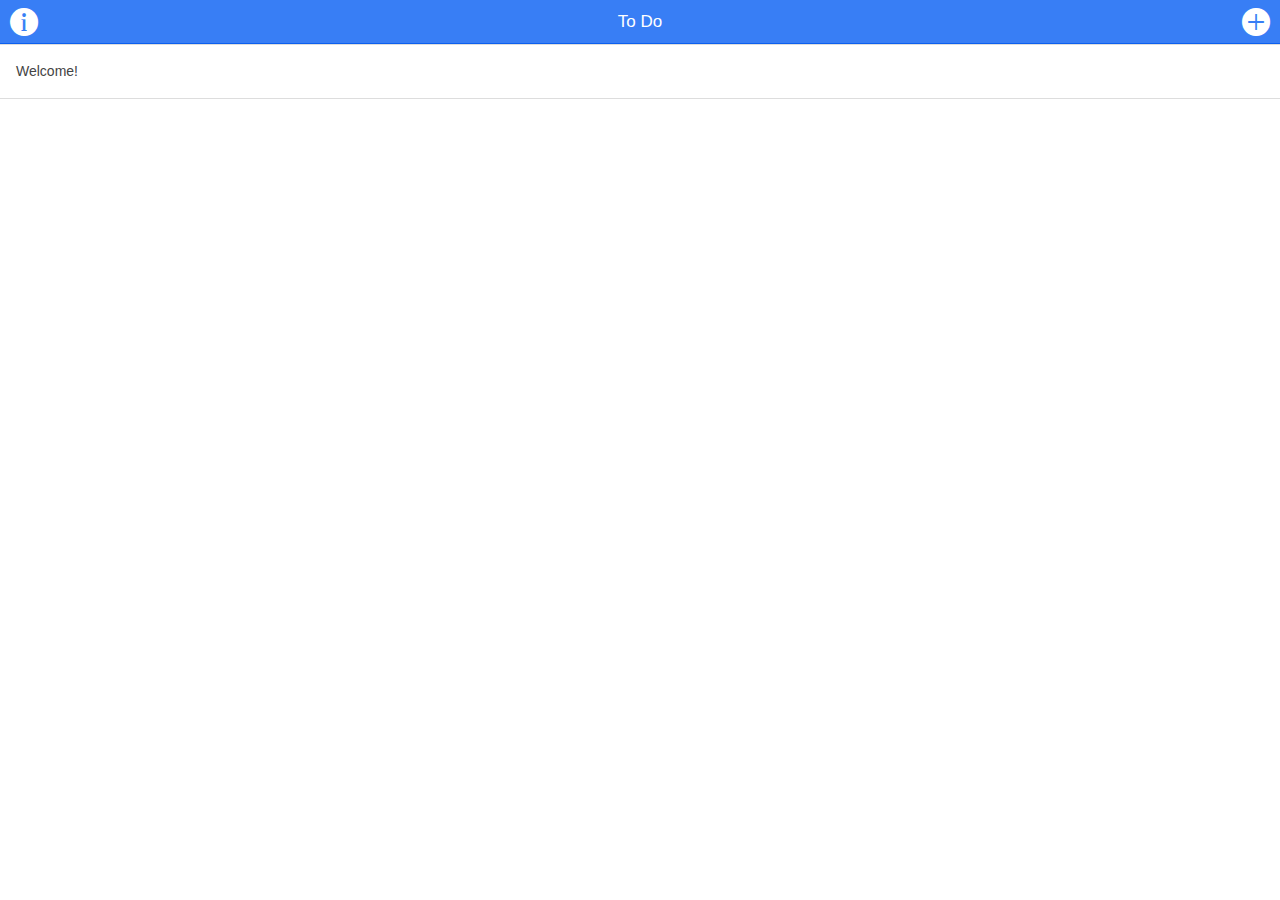
<file: www/index.html>
<!DOCTYPE html>
<html>
  <head>
    <meta charset="utf-8">
    <meta name="viewport" content="initial-scale=1, maximum-scale=1, user-scalable=no, width=device-width">
    <title></title>

    <link rel="manifest" href="manifest.json">

    <!-- un-comment this code to enable service worker
    <script>
      if ('serviceWorker' in navigator) {
        navigator.serviceWorker.register('service-worker.js')
          .then(() => console.log('service worker installed'))
          .catch(err => console.log('Error', err));
      }
    </script>-->

    <link href="lib/ionic/css/ionic.css" rel="stylesheet">
    <link href="css/style.css" rel="stylesheet">

    <!-- IF using Sass (run gulp sass first), then uncomment below and remove the CSS includes above
    <link href="css/ionic.app.css" rel="stylesheet">
    -->

    <!-- ionic/angularjs js -->
    <script src="lib/ionic/js/ionic.bundle.js"></script>

    <!-- cordova script (this will be a 404 during development) -->
   <!-- <script src="cordova.js"></script>-->

    <!-- your app's js -->
    <script src="js/app.js"></script>
  </head>
  <body ng-app="ToDo" ng-controller="ToDoCtrl">
    <ion-pane>
      <ion-header-bar class="bar-positive">
        <button class="button icon ion-information-circled button-clear" ng-click="help()"></button>
        <h1 class="title">To Do</h1>
        <button class="button icon ion-plus-circled button-clear add" ng-click="addTask()"></button>
      </ion-header-bar>
      <ion-content>
        <ion-list>
          <ion-item on-hold="openTask($index)" on-swipe-right="deleteItem($index)" ng-repeat="task in tasks" class="item item-text-wrap item-checkbox item-icon-right animated" ng-class="{'checked' : task.done}">
           <span class="title">
              <label>
                <input class="hidden" type="checkbox"  ng-model="task.done" ng-click="saveTasks()">
                  {{task.title}}
              </label>
            </span>
          </ion-item>
        </ion-list>
      </ion-content>
    </ion-pane>
  </body>
</html>
</file>
<file: www/lib/ionic/css/ionic.css>
@charset "UTF-8";
/*!
 * Copyright 2015 Drifty Co.
 * http://drifty.com/
 *
 * Ionic, v1.3.3
 * A powerful HTML5 mobile app framework.
 * http://ionicframework.com/
 *
 * By @maxlynch, @benjsperry, @adamdbradley <3
 *
 * Licensed under the MIT license. Please see LICENSE for more information.
 *
 */
/*!
  Ionicons, v2.0.1
  Created by Ben Sperry for the Ionic Framework, http://ionicons.com/
  https://twitter.com/benjsperry  https://twitter.com/ionicframework
  MIT License: https://github.com/driftyco/ionicons

  Android-style icons originally built by Google’s
  Material Design Icons: https://github.com/google/material-design-icons
  used under CC BY http://creativecommons.org/licenses/by/4.0/
  Modified icons to fit ionicon’s grid from original.
*/
@font-face {
  font-family: "Ionicons";
  src: url("../fonts/ionicons.eot?v=2.0.1");
  src: url("../fonts/ionicons.eot?v=2.0.1#iefix") format("embedded-opentype"), url("../fonts/ionicons.ttf?v=2.0.1") format("truetype"), url("../fonts/ionicons.woff?v=2.0.1") format("woff"), url("../fonts/ionicons.woff") format("woff"), url("../fonts/ionicons.svg?v=2.0.1#Ionicons") format("svg");
  font-weight: normal;
  font-style: normal; }

.ion, .ionicons,
.ion-alert:before,
.ion-alert-circled:before,
.ion-android-add:before,
.ion-android-add-circle:before,
.ion-android-alarm-clock:before,
.ion-android-alert:before,
.ion-android-apps:before,
.ion-android-archive:before,
.ion-android-arrow-back:before,
.ion-android-arrow-down:before,
.ion-android-arrow-dropdown:before,
.ion-android-arrow-dropdown-circle:before,
.ion-android-arrow-dropleft:before,
.ion-android-arrow-dropleft-circle:before,
.ion-android-arrow-dropright:before,
.ion-android-arrow-dropright-circle:before,
.ion-android-arrow-dropup:before,
.ion-android-arrow-dropup-circle:before,
.ion-android-arrow-forward:before,
.ion-android-arrow-up:before,
.ion-android-attach:before,
.ion-android-bar:before,
.ion-android-bicycle:before,
.ion-android-boat:before,
.ion-android-bookmark:before,
.ion-android-bulb:before,
.ion-android-bus:before,
.ion-android-calendar:before,
.ion-android-call:before,
.ion-android-camera:before,
.ion-android-cancel:before,
.ion-android-car:before,
.ion-android-cart:before,
.ion-android-chat:before,
.ion-android-checkbox:before,
.ion-android-checkbox-blank:before,
.ion-android-checkbox-outline:before,
.ion-android-checkbox-outline-blank:before,
.ion-android-checkmark-circle:before,
.ion-android-clipboard:before,
.ion-android-close:before,
.ion-android-cloud:before,
.ion-android-cloud-circle:before,
.ion-android-cloud-done:before,
.ion-android-cloud-outline:before,
.ion-android-color-palette:before,
.ion-android-compass:before,
.ion-android-contact:before,
.ion-android-contacts:before,
.ion-android-contract:before,
.ion-android-create:before,
.ion-android-delete:before,
.ion-android-desktop:before,
.ion-android-document:before,
.ion-android-done:before,
.ion-android-done-all:before,
.ion-android-download:before,
.ion-android-drafts:before,
.ion-android-exit:before,
.ion-android-expand:before,
.ion-android-favorite:before,
.ion-android-favorite-outline:before,
.ion-android-film:before,
.ion-android-folder:before,
.ion-android-folder-open:before,
.ion-android-funnel:before,
.ion-android-globe:before,
.ion-android-hand:before,
.ion-android-hangout:before,
.ion-android-happy:before,
.ion-android-home:before,
.ion-android-image:before,
.ion-android-laptop:before,
.ion-android-list:before,
.ion-android-locate:before,
.ion-android-lock:before,
.ion-android-mail:before,
.ion-android-map:before,
.ion-android-menu:before,
.ion-android-microphone:before,
.ion-android-microphone-off:before,
.ion-android-more-horizontal:before,
.ion-android-more-vertical:before,
.ion-android-navigate:before,
.ion-android-notifications:before,
.ion-android-notifications-none:before,
.ion-android-notifications-off:before,
.ion-android-open:before,
.ion-android-options:before,
.ion-android-people:before,
.ion-android-person:before,
.ion-android-person-add:before,
.ion-android-phone-landscape:before,
.ion-android-phone-portrait:before,
.ion-android-pin:before,
.ion-android-plane:before,
.ion-android-playstore:before,
.ion-android-print:before,
.ion-android-radio-button-off:before,
.ion-android-radio-button-on:before,
.ion-android-refresh:before,
.ion-android-remove:before,
.ion-android-remove-circle:before,
.ion-android-restaurant:before,
.ion-android-sad:before,
.ion-android-search:before,
.ion-android-send:before,
.ion-android-settings:before,
.ion-android-share:before,
.ion-android-share-alt:before,
.ion-android-star:before,
.ion-android-star-half:before,
.ion-android-star-outline:before,
.ion-android-stopwatch:before,
.ion-android-subway:before,
.ion-android-sunny:before,
.ion-android-sync:before,
.ion-android-textsms:before,
.ion-android-time:before,
.ion-android-train:before,
.ion-android-unlock:before,
.ion-android-upload:before,
.ion-android-volume-down:before,
.ion-android-volume-mute:before,
.ion-android-volume-off:before,
.ion-android-volume-up:before,
.ion-android-walk:before,
.ion-android-warning:before,
.ion-android-watch:before,
.ion-android-wifi:before,
.ion-aperture:before,
.ion-archive:before,
.ion-arrow-down-a:before,
.ion-arrow-down-b:before,
.ion-arrow-down-c:before,
.ion-arrow-expand:before,
.ion-arrow-graph-down-left:before,
.ion-arrow-graph-down-right:before,
.ion-arrow-graph-up-left:before,
.ion-arrow-graph-up-right:before,
.ion-arrow-left-a:before,
.ion-arrow-left-b:before,
.ion-arrow-left-c:before,
.ion-arrow-move:before,
.ion-arrow-resize:before,
.ion-arrow-return-left:before,
.ion-arrow-return-right:before,
.ion-arrow-right-a:before,
.ion-arrow-right-b:before,
.ion-arrow-right-c:before,
.ion-arrow-shrink:before,
.ion-arrow-swap:before,
.ion-arrow-up-a:before,
.ion-arrow-up-b:before,
.ion-arrow-up-c:before,
.ion-asterisk:before,
.ion-at:before,
.ion-backspace:before,
.ion-backspace-outline:before,
.ion-bag:before,
.ion-battery-charging:before,
.ion-battery-empty:before,
.ion-battery-full:before,
.ion-battery-half:before,
.ion-battery-low:before,
.ion-beaker:before,
.ion-beer:before,
.ion-bluetooth:before,
.ion-bonfire:before,
.ion-bookmark:before,
.ion-bowtie:before,
.ion-briefcase:before,
.ion-bug:before,
.ion-calculator:before,
.ion-calendar:before,
.ion-camera:before,
.ion-card:before,
.ion-cash:before,
.ion-chatbox:before,
.ion-chatbox-working:before,
.ion-chatboxes:before,
.ion-chatbubble:before,
.ion-chatbubble-working:before,
.ion-chatbubbles:before,
.ion-checkmark:before,
.ion-checkmark-circled:before,
.ion-checkmark-round:before,
.ion-chevron-down:before,
.ion-chevron-left:before,
.ion-chevron-right:before,
.ion-chevron-up:before,
.ion-clipboard:before,
.ion-clock:before,
.ion-close:before,
.ion-close-circled:before,
.ion-close-round:before,
.ion-closed-captioning:before,
.ion-cloud:before,
.ion-code:before,
.ion-code-download:before,
.ion-code-working:before,
.ion-coffee:before,
.ion-compass:before,
.ion-compose:before,
.ion-connection-bars:before,
.ion-contrast:before,
.ion-crop:before,
.ion-cube:before,
.ion-disc:before,
.ion-document:before,
.ion-document-text:before,
.ion-drag:before,
.ion-earth:before,
.ion-easel:before,
.ion-edit:before,
.ion-egg:before,
.ion-eject:before,
.ion-email:before,
.ion-email-unread:before,
.ion-erlenmeyer-flask:before,
.ion-erlenmeyer-flask-bubbles:before,
.ion-eye:before,
.ion-eye-disabled:before,
.ion-female:before,
.ion-filing:before,
.ion-film-marker:before,
.ion-fireball:before,
.ion-flag:before,
.ion-flame:before,
.ion-flash:before,
.ion-flash-off:before,
.ion-folder:before,
.ion-fork:before,
.ion-fork-repo:before,
.ion-forward:before,
.ion-funnel:before,
.ion-gear-a:before,
.ion-gear-b:before,
.ion-grid:before,
.ion-hammer:before,
.ion-happy:before,
.ion-happy-outline:before,
.ion-headphone:before,
.ion-heart:before,
.ion-heart-broken:before,
.ion-help:before,
.ion-help-buoy:before,
.ion-help-circled:before,
.ion-home:before,
.ion-icecream:before,
.ion-image:before,
.ion-images:before,
.ion-information:before,
.ion-information-circled:before,
.ion-ionic:before,
.ion-ios-alarm:before,
.ion-ios-alarm-outline:before,
.ion-ios-albums:before,
.ion-ios-albums-outline:before,
.ion-ios-americanfootball:before,
.ion-ios-americanfootball-outline:before,
.ion-ios-analytics:before,
.ion-ios-analytics-outline:before,
.ion-ios-arrow-back:before,
.ion-ios-arrow-down:before,
.ion-ios-arrow-forward:before,
.ion-ios-arrow-left:before,
.ion-ios-arrow-right:before,
.ion-ios-arrow-thin-down:before,
.ion-ios-arrow-thin-left:before,
.ion-ios-arrow-thin-right:before,
.ion-ios-arrow-thin-up:before,
.ion-ios-arrow-up:before,
.ion-ios-at:before,
.ion-ios-at-outline:before,
.ion-ios-barcode:before,
.ion-ios-barcode-outline:before,
.ion-ios-baseball:before,
.ion-ios-baseball-outline:before,
.ion-ios-basketball:before,
.ion-ios-basketball-outline:before,
.ion-ios-bell:before,
.ion-ios-bell-outline:before,
.ion-ios-body:before,
.ion-ios-body-outline:before,
.ion-ios-bolt:before,
.ion-ios-bolt-outline:before,
.ion-ios-book:before,
.ion-ios-book-outline:before,
.ion-ios-bookmarks:before,
.ion-ios-bookmarks-outline:before,
.ion-ios-box:before,
.ion-ios-box-outline:before,
.ion-ios-briefcase:before,
.ion-ios-briefcase-outline:before,
.ion-ios-browsers:before,
.ion-ios-browsers-outline:before,
.ion-ios-calculator:before,
.ion-ios-calculator-outline:before,
.ion-ios-calendar:before,
.ion-ios-calendar-outline:before,
.ion-ios-camera:before,
.ion-ios-camera-outline:before,
.ion-ios-cart:before,
.ion-ios-cart-outline:before,
.ion-ios-chatboxes:before,
.ion-ios-chatboxes-outline:before,
.ion-ios-chatbubble:before,
.ion-ios-chatbubble-outline:before,
.ion-ios-checkmark:before,
.ion-ios-checkmark-empty:before,
.ion-ios-checkmark-outline:before,
.ion-ios-circle-filled:before,
.ion-ios-circle-outline:before,
.ion-ios-clock:before,
.ion-ios-clock-outline:before,
.ion-ios-close:before,
.ion-ios-close-empty:before,
.ion-ios-close-outline:before,
.ion-ios-cloud:before,
.ion-ios-cloud-download:before,
.ion-ios-cloud-download-outline:before,
.ion-ios-cloud-outline:before,
.ion-ios-cloud-upload:before,
.ion-ios-cloud-upload-outline:before,
.ion-ios-cloudy:before,
.ion-ios-cloudy-night:before,
.ion-ios-cloudy-night-outline:before,
.ion-ios-cloudy-outline:before,
.ion-ios-cog:before,
.ion-ios-cog-outline:before,
.ion-ios-color-filter:before,
.ion-ios-color-filter-outline:before,
.ion-ios-color-wand:before,
.ion-ios-color-wand-outline:before,
.ion-ios-compose:before,
.ion-ios-compose-outline:before,
.ion-ios-contact:before,
.ion-ios-contact-outline:before,
.ion-ios-copy:before,
.ion-ios-copy-outline:before,
.ion-ios-crop:before,
.ion-ios-crop-strong:before,
.ion-ios-download:before,
.ion-ios-download-outline:before,
.ion-ios-drag:before,
.ion-ios-email:before,
.ion-ios-email-outline:before,
.ion-ios-eye:before,
.ion-ios-eye-outline:before,
.ion-ios-fastforward:before,
.ion-ios-fastforward-outline:before,
.ion-ios-filing:before,
.ion-ios-filing-outline:before,
.ion-ios-film:before,
.ion-ios-film-outline:before,
.ion-ios-flag:before,
.ion-ios-flag-outline:before,
.ion-ios-flame:before,
.ion-ios-flame-outline:before,
.ion-ios-flask:before,
.ion-ios-flask-outline:before,
.ion-ios-flower:before,
.ion-ios-flower-outline:before,
.ion-ios-folder:before,
.ion-ios-folder-outline:before,
.ion-ios-football:before,
.ion-ios-football-outline:before,
.ion-ios-game-controller-a:before,
.ion-ios-game-controller-a-outline:before,
.ion-ios-game-controller-b:before,
.ion-ios-game-controller-b-outline:before,
.ion-ios-gear:before,
.ion-ios-gear-outline:before,
.ion-ios-glasses:before,
.ion-ios-glasses-outline:before,
.ion-ios-grid-view:before,
.ion-ios-grid-view-outline:before,
.ion-ios-heart:before,
.ion-ios-heart-outline:before,
.ion-ios-help:before,
.ion-ios-help-empty:before,
.ion-ios-help-outline:before,
.ion-ios-home:before,
.ion-ios-home-outline:before,
.ion-ios-infinite:before,
.ion-ios-infinite-outline:before,
.ion-ios-information:before,
.ion-ios-information-empty:before,
.ion-ios-information-outline:before,
.ion-ios-ionic-outline:before,
.ion-ios-keypad:before,
.ion-ios-keypad-outline:before,
.ion-ios-lightbulb:before,
.ion-ios-lightbulb-outline:before,
.ion-ios-list:before,
.ion-ios-list-outline:before,
.ion-ios-location:before,
.ion-ios-location-outline:before,
.ion-ios-locked:before,
.ion-ios-locked-outline:before,
.ion-ios-loop:before,
.ion-ios-loop-strong:before,
.ion-ios-medical:before,
.ion-ios-medical-outline:before,
.ion-ios-medkit:before,
.ion-ios-medkit-outline:before,
.ion-ios-mic:before,
.ion-ios-mic-off:before,
.ion-ios-mic-outline:before,
.ion-ios-minus:before,
.ion-ios-minus-empty:before,
.ion-ios-minus-outline:before,
.ion-ios-monitor:before,
.ion-ios-monitor-outline:before,
.ion-ios-moon:before,
.ion-ios-moon-outline:before,
.ion-ios-more:before,
.ion-ios-more-outline:before,
.ion-ios-musical-note:before,
.ion-ios-musical-notes:before,
.ion-ios-navigate:before,
.ion-ios-navigate-outline:before,
.ion-ios-nutrition:before,
.ion-ios-nutrition-outline:before,
.ion-ios-paper:before,
.ion-ios-paper-outline:before,
.ion-ios-paperplane:before,
.ion-ios-paperplane-outline:before,
.ion-ios-partlysunny:before,
.ion-ios-partlysunny-outline:before,
.ion-ios-pause:before,
.ion-ios-pause-outline:before,
.ion-ios-paw:before,
.ion-ios-paw-outline:before,
.ion-ios-people:before,
.ion-ios-people-outline:before,
.ion-ios-person:before,
.ion-ios-person-outline:before,
.ion-ios-personadd:before,
.ion-ios-personadd-outline:before,
.ion-ios-photos:before,
.ion-ios-photos-outline:before,
.ion-ios-pie:before,
.ion-ios-pie-outline:before,
.ion-ios-pint:before,
.ion-ios-pint-outline:before,
.ion-ios-play:before,
.ion-ios-play-outline:before,
.ion-ios-plus:before,
.ion-ios-plus-empty:before,
.ion-ios-plus-outline:before,
.ion-ios-pricetag:before,
.ion-ios-pricetag-outline:before,
.ion-ios-pricetags:before,
.ion-ios-pricetags-outline:before,
.ion-ios-printer:before,
.ion-ios-printer-outline:before,
.ion-ios-pulse:before,
.ion-ios-pulse-strong:before,
.ion-ios-rainy:before,
.ion-ios-rainy-outline:before,
.ion-ios-recording:before,
.ion-ios-recording-outline:before,
.ion-ios-redo:before,
.ion-ios-redo-outline:before,
.ion-ios-refresh:before,
.ion-ios-refresh-empty:before,
.ion-ios-refresh-outline:before,
.ion-ios-reload:before,
.ion-ios-reverse-camera:before,
.ion-ios-reverse-camera-outline:before,
.ion-ios-rewind:before,
.ion-ios-rewind-outline:before,
.ion-ios-rose:before,
.ion-ios-rose-outline:before,
.ion-ios-search:before,
.ion-ios-search-strong:before,
.ion-ios-settings:before,
.ion-ios-settings-strong:before,
.ion-ios-shuffle:before,
.ion-ios-shuffle-strong:before,
.ion-ios-skipbackward:before,
.ion-ios-skipbackward-outline:before,
.ion-ios-skipforward:before,
.ion-ios-skipforward-outline:before,
.ion-ios-snowy:before,
.ion-ios-speedometer:before,
.ion-ios-speedometer-outline:before,
.ion-ios-star:before,
.ion-ios-star-half:before,
.ion-ios-star-outline:before,
.ion-ios-stopwatch:before,
.ion-ios-stopwatch-outline:before,
.ion-ios-sunny:before,
.ion-ios-sunny-outline:before,
.ion-ios-telephone:before,
.ion-ios-telephone-outline:before,
.ion-ios-tennisball:before,
.ion-ios-tennisball-outline:before,
.ion-ios-thunderstorm:before,
.ion-ios-thunderstorm-outline:before,
.ion-ios-time:before,
.ion-ios-time-outline:before,
.ion-ios-timer:before,
.ion-ios-timer-outline:before,
.ion-ios-toggle:before,
.ion-ios-toggle-outline:before,
.ion-ios-trash:before,
.ion-ios-trash-outline:before,
.ion-ios-undo:before,
.ion-ios-undo-outline:before,
.ion-ios-unlocked:before,
.ion-ios-unlocked-outline:before,
.ion-ios-upload:before,
.ion-ios-upload-outline:before,
.ion-ios-videocam:before,
.ion-ios-videocam-outline:before,
.ion-ios-volume-high:before,
.ion-ios-volume-low:before,
.ion-ios-wineglass:before,
.ion-ios-wineglass-outline:before,
.ion-ios-world:before,
.ion-ios-world-outline:before,
.ion-ipad:before,
.ion-iphone:before,
.ion-ipod:before,
.ion-jet:before,
.ion-key:before,
.ion-knife:before,
.ion-laptop:before,
.ion-leaf:before,
.ion-levels:before,
.ion-lightbulb:before,
.ion-link:before,
.ion-load-a:before,
.ion-load-b:before,
.ion-load-c:before,
.ion-load-d:before,
.ion-location:before,
.ion-lock-combination:before,
.ion-locked:before,
.ion-log-in:before,
.ion-log-out:before,
.ion-loop:before,
.ion-magnet:before,
.ion-male:before,
.ion-man:before,
.ion-map:before,
.ion-medkit:before,
.ion-merge:before,
.ion-mic-a:before,
.ion-mic-b:before,
.ion-mic-c:before,
.ion-minus:before,
.ion-minus-circled:before,
.ion-minus-round:before,
.ion-model-s:before,
.ion-monitor:before,
.ion-more:before,
.ion-mouse:before,
.ion-music-note:before,
.ion-navicon:before,
.ion-navicon-round:before,
.ion-navigate:before,
.ion-network:before,
.ion-no-smoking:before,
.ion-nuclear:before,
.ion-outlet:before,
.ion-paintbrush:before,
.ion-paintbucket:before,
.ion-paper-airplane:before,
.ion-paperclip:before,
.ion-pause:before,
.ion-person:before,
.ion-person-add:before,
.ion-person-stalker:before,
.ion-pie-graph:before,
.ion-pin:before,
.ion-pinpoint:before,
.ion-pizza:before,
.ion-plane:before,
.ion-planet:before,
.ion-play:before,
.ion-playstation:before,
.ion-plus:before,
.ion-plus-circled:before,
.ion-plus-round:before,
.ion-podium:before,
.ion-pound:before,
.ion-power:before,
.ion-pricetag:before,
.ion-pricetags:before,
.ion-printer:before,
.ion-pull-request:before,
.ion-qr-scanner:before,
.ion-quote:before,
.ion-radio-waves:before,
.ion-record:before,
.ion-refresh:before,
.ion-reply:before,
.ion-reply-all:before,
.ion-ribbon-a:before,
.ion-ribbon-b:before,
.ion-sad:before,
.ion-sad-outline:before,
.ion-scissors:before,
.ion-search:before,
.ion-settings:before,
.ion-share:before,
.ion-shuffle:before,
.ion-skip-backward:before,
.ion-skip-forward:before,
.ion-social-android:before,
.ion-social-android-outline:before,
.ion-social-angular:before,
.ion-social-angular-outline:before,
.ion-social-apple:before,
.ion-social-apple-outline:before,
.ion-social-bitcoin:before,
.ion-social-bitcoin-outline:before,
.ion-social-buffer:before,
.ion-social-buffer-outline:before,
.ion-social-chrome:before,
.ion-social-chrome-outline:before,
.ion-social-codepen:before,
.ion-social-codepen-outline:before,
.ion-social-css3:before,
.ion-social-css3-outline:before,
.ion-social-designernews:before,
.ion-social-designernews-outline:before,
.ion-social-dribbble:before,
.ion-social-dribbble-outline:before,
.ion-social-dropbox:before,
.ion-social-dropbox-outline:before,
.ion-social-euro:before,
.ion-social-euro-outline:before,
.ion-social-facebook:before,
.ion-social-facebook-outline:before,
.ion-social-foursquare:before,
.ion-social-foursquare-outline:before,
.ion-social-freebsd-devil:before,
.ion-social-github:before,
.ion-social-github-outline:before,
.ion-social-google:before,
.ion-social-google-outline:before,
.ion-social-googleplus:before,
.ion-social-googleplus-outline:before,
.ion-social-hackernews:before,
.ion-social-hackernews-outline:before,
.ion-social-html5:before,
.ion-social-html5-outline:before,
.ion-social-instagram:before,
.ion-social-instagram-outline:before,
.ion-social-javascript:before,
.ion-social-javascript-outline:before,
.ion-social-linkedin:before,
.ion-social-linkedin-outline:before,
.ion-social-markdown:before,
.ion-social-nodejs:before,
.ion-social-octocat:before,
.ion-social-pinterest:before,
.ion-social-pinterest-outline:before,
.ion-social-python:before,
.ion-social-reddit:before,
.ion-social-reddit-outline:before,
.ion-social-rss:before,
.ion-social-rss-outline:before,
.ion-social-sass:before,
.ion-social-skype:before,
.ion-social-skype-outline:before,
.ion-social-snapchat:before,
.ion-social-snapchat-outline:before,
.ion-social-tumblr:before,
.ion-social-tumblr-outline:before,
.ion-social-tux:before,
.ion-social-twitch:before,
.ion-social-twitch-outline:before,
.ion-social-twitter:before,
.ion-social-twitter-outline:before,
.ion-social-usd:before,
.ion-social-usd-outline:before,
.ion-social-vimeo:before,
.ion-social-vimeo-outline:before,
.ion-social-whatsapp:before,
.ion-social-whatsapp-outline:before,
.ion-social-windows:before,
.ion-social-windows-outline:before,
.ion-social-wordpress:before,
.ion-social-wordpress-outline:before,
.ion-social-yahoo:before,
.ion-social-yahoo-outline:before,
.ion-social-yen:before,
.ion-social-yen-outline:before,
.ion-social-youtube:before,
.ion-social-youtube-outline:before,
.ion-soup-can:before,
.ion-soup-can-outline:before,
.ion-speakerphone:before,
.ion-speedometer:before,
.ion-spoon:before,
.ion-star:before,
.ion-stats-bars:before,
.ion-steam:before,
.ion-stop:before,
.ion-thermometer:before,
.ion-thumbsdown:before,
.ion-thumbsup:before,
.ion-toggle:before,
.ion-toggle-filled:before,
.ion-transgender:before,
.ion-trash-a:before,
.ion-trash-b:before,
.ion-trophy:before,
.ion-tshirt:before,
.ion-tshirt-outline:before,
.ion-umbrella:before,
.ion-university:before,
.ion-unlocked:before,
.ion-upload:before,
.ion-usb:before,
.ion-videocamera:before,
.ion-volume-high:before,
.ion-volume-low:before,
.ion-volume-medium:before,
.ion-volume-mute:before,
.ion-wand:before,
.ion-waterdrop:before,
.ion-wifi:before,
.ion-wineglass:before,
.ion-woman:before,
.ion-wrench:before,
.ion-xbox:before {
  display: inline-block;
  font-family: "Ionicons";
  speak: none;
  font-style: normal;
  font-weight: normal;
  font-variant: normal;
  text-transform: none;
  text-rendering: auto;
  line-height: 1;
  -webkit-font-smoothing: antialiased;
  -moz-osx-font-smoothing: grayscale; }

.ion-alert:before {
  content: ""; }

.ion-alert-circled:before {
  content: ""; }

.ion-android-add:before {
  content: ""; }

.ion-android-add-circle:before {
  content: ""; }

.ion-android-alarm-clock:before {
  content: ""; }

.ion-android-alert:before {
  content: ""; }

.ion-android-apps:before {
  content: ""; }

.ion-android-archive:before {
  content: ""; }

.ion-android-arrow-back:before {
  content: ""; }

.ion-android-arrow-down:before {
  content: ""; }

.ion-android-arrow-dropdown:before {
  content: ""; }

.ion-android-arrow-dropdown-circle:before {
  content: ""; }

.ion-android-arrow-dropleft:before {
  content: ""; }

.ion-android-arrow-dropleft-circle:before {
  content: ""; }

.ion-android-arrow-dropright:before {
  content: ""; }

.ion-android-arrow-dropright-circle:before {
  content: ""; }

.ion-android-arrow-dropup:before {
  content: ""; }

.ion-android-arrow-dropup-circle:before {
  content: ""; }

.ion-android-arrow-forward:before {
  content: ""; }

.ion-android-arrow-up:before {
  content: ""; }

.ion-android-attach:before {
  content: ""; }

.ion-android-bar:before {
  content: ""; }

.ion-android-bicycle:before {
  content: ""; }

.ion-android-boat:before {
  content: ""; }

.ion-android-bookmark:before {
  content: ""; }

.ion-android-bulb:before {
  content: ""; }

.ion-android-bus:before {
  content: ""; }

.ion-android-calendar:before {
  content: ""; }

.ion-android-call:before {
  content: ""; }

.ion-android-camera:before {
  content: ""; }

.ion-android-cancel:before {
  content: ""; }

.ion-android-car:before {
  content: ""; }

.ion-android-cart:before {
  content: ""; }

.ion-android-chat:before {
  content: ""; }

.ion-android-checkbox:before {
  content: ""; }

.ion-android-checkbox-blank:before {
  content: ""; }

.ion-android-checkbox-outline:before {
  content: ""; }

.ion-android-checkbox-outline-blank:before {
  content: ""; }

.ion-android-checkmark-circle:before {
  content: ""; }

.ion-android-clipboard:before {
  content: ""; }

.ion-android-close:before {
  content: ""; }

.ion-android-cloud:before {
  content: ""; }

.ion-android-cloud-circle:before {
  content: ""; }

.ion-android-cloud-done:before {
  content: ""; }

.ion-android-cloud-outline:before {
  content: ""; }

.ion-android-color-palette:before {
  content: ""; }

.ion-android-compass:before {
  content: ""; }

.ion-android-contact:before {
  content: ""; }

.ion-android-contacts:before {
  content: ""; }

.ion-android-contract:before {
  content: ""; }

.ion-android-create:before {
  content: ""; }

.ion-android-delete:before {
  content: ""; }

.ion-android-desktop:before {
  content: ""; }

.ion-android-document:before {
  content: ""; }

.ion-android-done:before {
  content: ""; }

.ion-android-done-all:before {
  content: ""; }

.ion-android-download:before {
  content: ""; }

.ion-android-drafts:before {
  content: ""; }

.ion-android-exit:before {
  content: ""; }

.ion-android-expand:before {
  content: ""; }

.ion-android-favorite:before {
  content: ""; }

.ion-android-favorite-outline:before {
  content: ""; }

.ion-android-film:before {
  content: ""; }

.ion-android-folder:before {
  content: ""; }

.ion-android-folder-open:before {
  content: ""; }

.ion-android-funnel:before {
  content: ""; }

.ion-android-globe:before {
  content: ""; }

.ion-android-hand:before {
  content: ""; }

.ion-android-hangout:before {
  content: ""; }

.ion-android-happy:before {
  content: ""; }

.ion-android-home:before {
  content: ""; }

.ion-android-image:before {
  content: ""; }

.ion-android-laptop:before {
  content: ""; }

.ion-android-list:before {
  content: ""; }

.ion-android-locate:before {
  content: ""; }

.ion-android-lock:before {
  content: ""; }

.ion-android-mail:before {
  content: ""; }

.ion-android-map:before {
  content: ""; }

.ion-android-menu:before {
  content: ""; }

.ion-android-microphone:before {
  content: ""; }

.ion-android-microphone-off:before {
  content: ""; }

.ion-android-more-horizontal:before {
  content: ""; }

.ion-android-more-vertical:before {
  content: ""; }

.ion-android-navigate:before {
  content: ""; }

.ion-android-notifications:before {
  content: ""; }

.ion-android-notifications-none:before {
  content: ""; }

.ion-android-notifications-off:before {
  content: ""; }

.ion-android-open:before {
  content: ""; }

.ion-android-options:before {
  content: ""; }

.ion-android-people:before {
  content: ""; }

.ion-android-person:before {
  content: ""; }

.ion-android-person-add:before {
  content: ""; }

.ion-android-phone-landscape:before {
  content: ""; }

.ion-android-phone-portrait:before {
  content: ""; }

.ion-android-pin:before {
  content: ""; }

.ion-android-plane:before {
  content: ""; }

.ion-android-playstore:before {
  content: ""; }

.ion-android-print:before {
  content: ""; }

.ion-android-radio-button-off:before {
  content: ""; }

.ion-android-radio-button-on:before {
  content: ""; }

.ion-android-refresh:before {
  content: ""; }

.ion-android-remove:before {
  content: ""; }

.ion-android-remove-circle:before {
  content: ""; }

.ion-android-restaurant:before {
  content: ""; }

.ion-android-sad:before {
  content: ""; }

.ion-android-search:before {
  content: ""; }

.ion-android-send:before {
  content: ""; }

.ion-android-settings:before {
  content: ""; }

.ion-android-share:before {
  content: ""; }

.ion-android-share-alt:before {
  content: ""; }

.ion-android-star:before {
  content: ""; }

.ion-android-star-half:before {
  content: ""; }

.ion-android-star-outline:before {
  content: ""; }

.ion-android-stopwatch:before {
  content: ""; }

.ion-android-subway:before {
  content: ""; }

.ion-android-sunny:before {
  content: ""; }

.ion-android-sync:before {
  content: ""; }

.ion-android-textsms:before {
  content: ""; }

.ion-android-time:before {
  content: ""; }

.ion-android-train:before {
  content: ""; }

.ion-android-unlock:before {
  content: ""; }

.ion-android-upload:before {
  content: ""; }

.ion-android-volume-down:before {
  content: ""; }

.ion-android-volume-mute:before {
  content: ""; }

.ion-android-volume-off:before {
  content: ""; }

.ion-android-volume-up:before {
  content: ""; }

.ion-android-walk:before {
  content: ""; }

.ion-android-warning:before {
  content: ""; }

.ion-android-watch:before {
  content: ""; }

.ion-android-wifi:before {
  content: ""; }

.ion-aperture:before {
  content: ""; }

.ion-archive:before {
  content: ""; }

.ion-arrow-down-a:before {
  content: ""; }

.ion-arrow-down-b:before {
  content: ""; }

.ion-arrow-down-c:before {
  content: ""; }

.ion-arrow-expand:before {
  content: ""; }

.ion-arrow-graph-down-left:before {
  content: ""; }

.ion-arrow-graph-down-right:before {
  content: ""; }

.ion-arrow-graph-up-left:before {
  content: ""; }

.ion-arrow-graph-up-right:before {
  content: ""; }

.ion-arrow-left-a:before {
  content: ""; }

.ion-arrow-left-b:before {
  content: ""; }

.ion-arrow-left-c:before {
  content: ""; }

.ion-arrow-move:before {
  content: ""; }

.ion-arrow-resize:before {
  content: ""; }

.ion-arrow-return-left:before {
  content: ""; }

.ion-arrow-return-right:before {
  content: ""; }

.ion-arrow-right-a:before {
  content: ""; }

.ion-arrow-right-b:before {
  content: ""; }

.ion-arrow-right-c:before {
  content: ""; }

.ion-arrow-shrink:before {
  content: ""; }

.ion-arrow-swap:before {
  content: ""; }

.ion-arrow-up-a:before {
  content: ""; }

.ion-arrow-up-b:before {
  content: ""; }

.ion-arrow-up-c:before {
  content: ""; }

.ion-asterisk:before {
  content: ""; }

.ion-at:before {
  content: ""; }

.ion-backspace:before {
  content: ""; }

.ion-backspace-outline:before {
  content: ""; }

.ion-bag:before {
  content: ""; }

.ion-battery-charging:before {
  content: ""; }

.ion-battery-empty:before {
  content: ""; }

.ion-battery-full:before {
  content: ""; }

.ion-battery-half:before {
  content: ""; }

.ion-battery-low:before {
  content: ""; }

.ion-beaker:before {
  content: ""; }

.ion-beer:before {
  content: ""; }

.ion-bluetooth:before {
  content: ""; }

.ion-bonfire:before {
  content: ""; }

.ion-bookmark:before {
  content: ""; }

.ion-bowtie:before {
  content: ""; }

.ion-briefcase:before {
  content: ""; }

.ion-bug:before {
  content: ""; }

.ion-calculator:before {
  content: ""; }

.ion-calendar:before {
  content: ""; }

.ion-camera:before {
  content: ""; }

.ion-card:before {
  content: ""; }

.ion-cash:before {
  content: ""; }

.ion-chatbox:before {
  content: ""; }

.ion-chatbox-working:before {
  content: ""; }

.ion-chatboxes:before {
  content: ""; }

.ion-chatbubble:before {
  content: ""; }

.ion-chatbubble-working:before {
  content: ""; }

.ion-chatbubbles:before {
  content: ""; }

.ion-checkmark:before {
  content: ""; }

.ion-checkmark-circled:before {
  content: ""; }

.ion-checkmark-round:before {
  content: ""; }

.ion-chevron-down:before {
  content: ""; }

.ion-chevron-left:before {
  content: ""; }

.ion-chevron-right:before {
  content: ""; }

.ion-chevron-up:before {
  content: ""; }

.ion-clipboard:before {
  content: ""; }

.ion-clock:before {
  content: ""; }

.ion-close:before {
  content: ""; }

.ion-close-circled:before {
  content: ""; }

.ion-close-round:before {
  content: ""; }

.ion-closed-captioning:before {
  content: ""; }

.ion-cloud:before {
  content: ""; }

.ion-code:before {
  content: ""; }

.ion-code-download:before {
  content: ""; }

.ion-code-working:before {
  content: ""; }

.ion-coffee:before {
  content: ""; }

.ion-compass:before {
  content: ""; }

.ion-compose:before {
  content: ""; }

.ion-connection-bars:before {
  content: ""; }

.ion-contrast:before {
  content: ""; }

.ion-crop:before {
  content: ""; }

.ion-cube:before {
  content: ""; }

.ion-disc:before {
  content: ""; }

.ion-document:before {
  content: ""; }

.ion-document-text:before {
  content: ""; }

.ion-drag:before {
  content: ""; }

.ion-earth:before {
  content: ""; }

.ion-easel:before {
  content: ""; }

.ion-edit:before {
  content: ""; }

.ion-egg:before {
  content: ""; }

.ion-eject:before {
  content: ""; }

.ion-email:before {
  content: ""; }

.ion-email-unread:before {
  content: ""; }

.ion-erlenmeyer-flask:before {
  content: ""; }

.ion-erlenmeyer-flask-bubbles:before {
  content: ""; }

.ion-eye:before {
  content: ""; }

.ion-eye-disabled:before {
  content: ""; }

.ion-female:before {
  content: ""; }

.ion-filing:before {
  content: ""; }

.ion-film-marker:before {
  content: ""; }

.ion-fireball:before {
  content: ""; }

.ion-flag:before {
  content: ""; }

.ion-flame:before {
  content: ""; }

.ion-flash:before {
  content: ""; }

.ion-flash-off:before {
  content: ""; }

.ion-folder:before {
  content: ""; }

.ion-fork:before {
  content: ""; }

.ion-fork-repo:before {
  content: ""; }

.ion-forward:before {
  content: ""; }

.ion-funnel:before {
  content: ""; }

.ion-gear-a:before {
  content: ""; }

.ion-gear-b:before {
  content: ""; }

.ion-grid:before {
  content: ""; }

.ion-hammer:before {
  content: ""; }

.ion-happy:before {
  content: ""; }

.ion-happy-outline:before {
  content: ""; }

.ion-headphone:before {
  content: ""; }

.ion-heart:before {
  content: ""; }

.ion-heart-broken:before {
  content: ""; }

.ion-help:before {
  content: ""; }

.ion-help-buoy:before {
  content: ""; }

.ion-help-circled:before {
  content: ""; }

.ion-home:before {
  content: ""; }

.ion-icecream:before {
  content: ""; }

.ion-image:before {
  content: ""; }

.ion-images:before {
  content: ""; }

.ion-information:before {
  content: ""; }

.ion-information-circled:before {
  content: ""; }

.ion-ionic:before {
  content: ""; }

.ion-ios-alarm:before {
  content: ""; }

.ion-ios-alarm-outline:before {
  content: ""; }

.ion-ios-albums:before {
  content: ""; }

.ion-ios-albums-outline:before {
  content: ""; }

.ion-ios-americanfootball:before {
  content: ""; }

.ion-ios-americanfootball-outline:before {
  content: ""; }

.ion-ios-analytics:before {
  content: ""; }

.ion-ios-analytics-outline:before {
  content: ""; }

.ion-ios-arrow-back:before {
  content: ""; }

.ion-ios-arrow-down:before {
  content: ""; }

.ion-ios-arrow-forward:before {
  content: ""; }

.ion-ios-arrow-left:before {
  content: ""; }

.ion-ios-arrow-right:before {
  content: ""; }

.ion-ios-arrow-thin-down:before {
  content: ""; }

.ion-ios-arrow-thin-left:before {
  content: ""; }

.ion-ios-arrow-thin-right:before {
  content: ""; }

.ion-ios-arrow-thin-up:before {
  content: ""; }

.ion-ios-arrow-up:before {
  content: ""; }

.ion-ios-at:before {
  content: ""; }

.ion-ios-at-outline:before {
  content: ""; }

.ion-ios-barcode:before {
  content: ""; }

.ion-ios-barcode-outline:before {
  content: ""; }

.ion-ios-baseball:before {
  content: ""; }

.ion-ios-baseball-outline:before {
  content: ""; }

.ion-ios-basketball:before {
  content: ""; }

.ion-ios-basketball-outline:before {
  content: ""; }

.ion-ios-bell:before {
  content: ""; }

.ion-ios-bell-outline:before {
  content: ""; }

.ion-ios-body:before {
  content: ""; }

.ion-ios-body-outline:before {
  content: ""; }

.ion-ios-bolt:before {
  content: ""; }

.ion-ios-bolt-outline:before {
  content: ""; }

.ion-ios-book:before {
  content: ""; }

.ion-ios-book-outline:before {
  content: ""; }

.ion-ios-bookmarks:before {
  content: ""; }

.ion-ios-bookmarks-outline:before {
  content: ""; }

.ion-ios-box:before {
  content: ""; }

.ion-ios-box-outline:before {
  content: ""; }

.ion-ios-briefcase:before {
  content: ""; }

.ion-ios-briefcase-outline:before {
  content: ""; }

.ion-ios-browsers:before {
  content: ""; }

.ion-ios-browsers-outline:before {
  content: ""; }

.ion-ios-calculator:before {
  content: ""; }

.ion-ios-calculator-outline:before {
  content: ""; }

.ion-ios-calendar:before {
  content: ""; }

.ion-ios-calendar-outline:before {
  content: ""; }

.ion-ios-camera:before {
  content: ""; }

.ion-ios-camera-outline:before {
  content: ""; }

.ion-ios-cart:before {
  content: ""; }

.ion-ios-cart-outline:before {
  content: ""; }

.ion-ios-chatboxes:before {
  content: ""; }

.ion-ios-chatboxes-outline:before {
  content: ""; }

.ion-ios-chatbubble:before {
  content: ""; }

.ion-ios-chatbubble-outline:before {
  content: ""; }

.ion-ios-checkmark:before {
  content: ""; }

.ion-ios-checkmark-empty:before {
  content: ""; }

.ion-ios-checkmark-outline:before {
  content: ""; }

.ion-ios-circle-filled:before {
  content: ""; }

.ion-ios-circle-outline:before {
  content: ""; }

.ion-ios-clock:before {
  content: ""; }

.ion-ios-clock-outline:before {
  content: ""; }

.ion-ios-close:before {
  content: ""; }

.ion-ios-close-empty:before {
  content: ""; }

.ion-ios-close-outline:before {
  content: ""; }

.ion-ios-cloud:before {
  content: ""; }

.ion-ios-cloud-download:before {
  content: ""; }

.ion-ios-cloud-download-outline:before {
  content: ""; }

.ion-ios-cloud-outline:before {
  content: ""; }

.ion-ios-cloud-upload:before {
  content: ""; }

.ion-ios-cloud-upload-outline:before {
  content: ""; }

.ion-ios-cloudy:before {
  content: ""; }

.ion-ios-cloudy-night:before {
  content: ""; }

.ion-ios-cloudy-night-outline:before {
  content: ""; }

.ion-ios-cloudy-outline:before {
  content: ""; }

.ion-ios-cog:before {
  content: ""; }

.ion-ios-cog-outline:before {
  content: ""; }

.ion-ios-color-filter:before {
  content: ""; }

.ion-ios-color-filter-outline:before {
  content: ""; }

.ion-ios-color-wand:before {
  content: ""; }

.ion-ios-color-wand-outline:before {
  content: ""; }

.ion-ios-compose:before {
  content: ""; }

.ion-ios-compose-outline:before {
  content: ""; }

.ion-ios-contact:before {
  content: ""; }

.ion-ios-contact-outline:before {
  content: ""; }

.ion-ios-copy:before {
  content: ""; }

.ion-ios-copy-outline:before {
  content: ""; }

.ion-ios-crop:before {
  content: ""; }

.ion-ios-crop-strong:before {
  content: ""; }

.ion-ios-download:before {
  content: ""; }

.ion-ios-download-outline:before {
  content: ""; }

.ion-ios-drag:before {
  content: ""; }

.ion-ios-email:before {
  content: ""; }

.ion-ios-email-outline:before {
  content: ""; }

.ion-ios-eye:before {
  content: ""; }

.ion-ios-eye-outline:before {
  content: ""; }

.ion-ios-fastforward:before {
  content: ""; }

.ion-ios-fastforward-outline:before {
  content: ""; }

.ion-ios-filing:before {
  content: ""; }

.ion-ios-filing-outline:before {
  content: ""; }

.ion-ios-film:before {
  content: ""; }

.ion-ios-film-outline:before {
  content: ""; }

.ion-ios-flag:before {
  content: ""; }

.ion-ios-flag-outline:before {
  content: ""; }

.ion-ios-flame:before {
  content: ""; }

.ion-ios-flame-outline:before {
  content: ""; }

.ion-ios-flask:before {
  content: ""; }

.ion-ios-flask-outline:before {
  content: ""; }

.ion-ios-flower:before {
  content: ""; }

.ion-ios-flower-outline:before {
  content: ""; }

.ion-ios-folder:before {
  content: ""; }

.ion-ios-folder-outline:before {
  content: ""; }

.ion-ios-football:before {
  content: ""; }

.ion-ios-football-outline:before {
  content: ""; }

.ion-ios-game-controller-a:before {
  content: ""; }

.ion-ios-game-controller-a-outline:before {
  content: ""; }

.ion-ios-game-controller-b:before {
  content: ""; }

.ion-ios-game-controller-b-outline:before {
  content: ""; }

.ion-ios-gear:before {
  content: ""; }

.ion-ios-gear-outline:before {
  content: ""; }

.ion-ios-glasses:before {
  content: ""; }

.ion-ios-glasses-outline:before {
  content: ""; }

.ion-ios-grid-view:before {
  content: ""; }

.ion-ios-grid-view-outline:before {
  content: ""; }

.ion-ios-heart:before {
  content: ""; }

.ion-ios-heart-outline:before {
  content: ""; }

.ion-ios-help:before {
  content: ""; }

.ion-ios-help-empty:before {
  content: ""; }

.ion-ios-help-outline:before {
  content: ""; }

.ion-ios-home:before {
  content: ""; }

.ion-ios-home-outline:before {
  content: ""; }

.ion-ios-infinite:before {
  content: ""; }

.ion-ios-infinite-outline:before {
  content: ""; }

.ion-ios-information:before {
  content: ""; }

.ion-ios-information-empty:before {
  content: ""; }

.ion-ios-information-outline:before {
  content: ""; }

.ion-ios-ionic-outline:before {
  content: ""; }

.ion-ios-keypad:before {
  content: ""; }

.ion-ios-keypad-outline:before {
  content: ""; }

.ion-ios-lightbulb:before {
  content: ""; }

.ion-ios-lightbulb-outline:before {
  content: ""; }

.ion-ios-list:before {
  content: ""; }

.ion-ios-list-outline:before {
  content: ""; }

.ion-ios-location:before {
  content: ""; }

.ion-ios-location-outline:before {
  content: ""; }

.ion-ios-locked:before {
  content: ""; }

.ion-ios-locked-outline:before {
  content: ""; }

.ion-ios-loop:before {
  content: ""; }

.ion-ios-loop-strong:before {
  content: ""; }

.ion-ios-medical:before {
  content: ""; }

.ion-ios-medical-outline:before {
  content: ""; }

.ion-ios-medkit:before {
  content: ""; }

.ion-ios-medkit-outline:before {
  content: ""; }

.ion-ios-mic:before {
  content: ""; }

.ion-ios-mic-off:before {
  content: ""; }

.ion-ios-mic-outline:before {
  content: ""; }

.ion-ios-minus:before {
  content: ""; }

.ion-ios-minus-empty:before {
  content: ""; }

.ion-ios-minus-outline:before {
  content: ""; }

.ion-ios-monitor:before {
  content: ""; }

.ion-ios-monitor-outline:before {
  content: ""; }

.ion-ios-moon:before {
  content: ""; }

.ion-ios-moon-outline:before {
  content: ""; }

.ion-ios-more:before {
  content: ""; }

.ion-ios-more-outline:before {
  content: ""; }

.ion-ios-musical-note:before {
  content: ""; }

.ion-ios-musical-notes:before {
  content: ""; }

.ion-ios-navigate:before {
  content: ""; }

.ion-ios-navigate-outline:before {
  content: ""; }

.ion-ios-nutrition:before {
  content: ""; }

.ion-ios-nutrition-outline:before {
  content: ""; }

.ion-ios-paper:before {
  content: ""; }

.ion-ios-paper-outline:before {
  content: ""; }

.ion-ios-paperplane:before {
  content: ""; }

.ion-ios-paperplane-outline:before {
  content: ""; }

.ion-ios-partlysunny:before {
  content: ""; }

.ion-ios-partlysunny-outline:before {
  content: ""; }

.ion-ios-pause:before {
  content: ""; }

.ion-ios-pause-outline:before {
  content: ""; }

.ion-ios-paw:before {
  content: ""; }

.ion-ios-paw-outline:before {
  content: ""; }

.ion-ios-people:before {
  content: ""; }

.ion-ios-people-outline:before {
  content: ""; }

.ion-ios-person:before {
  content: ""; }

.ion-ios-person-outline:before {
  content: ""; }

.ion-ios-personadd:before {
  content: ""; }

.ion-ios-personadd-outline:before {
  content: ""; }

.ion-ios-photos:before {
  content: ""; }

.ion-ios-photos-outline:before {
  content: ""; }

.ion-ios-pie:before {
  content: ""; }

.ion-ios-pie-outline:before {
  content: ""; }

.ion-ios-pint:before {
  content: ""; }

.ion-ios-pint-outline:before {
  content: ""; }

.ion-ios-play:before {
  content: ""; }

.ion-ios-play-outline:before {
  content: ""; }

.ion-ios-plus:before {
  content: ""; }

.ion-ios-plus-empty:before {
  content: ""; }

.ion-ios-plus-outline:before {
  content: ""; }

.ion-ios-pricetag:before {
  content: ""; }

.ion-ios-pricetag-outline:before {
  content: ""; }

.ion-ios-pricetags:before {
  content: ""; }

.ion-ios-pricetags-outline:before {
  content: ""; }

.ion-ios-printer:before {
  content: ""; }

.ion-ios-printer-outline:before {
  content: ""; }

.ion-ios-pulse:before {
  content: ""; }

.ion-ios-pulse-strong:before {
  content: ""; }

.ion-ios-rainy:before {
  content: ""; }

.ion-ios-rainy-outline:before {
  content: ""; }

.ion-ios-recording:before {
  content: ""; }

.ion-ios-recording-outline:before {
  content: ""; }

.ion-ios-redo:before {
  content: ""; }

.ion-ios-redo-outline:before {
  content: ""; }

.ion-ios-refresh:before {
  content: ""; }

.ion-ios-refresh-empty:before {
  content: ""; }

.ion-ios-refresh-outline:before {
  content: ""; }

.ion-ios-reload:before {
  content: ""; }

.ion-ios-reverse-camera:before {
  content: ""; }

.ion-ios-reverse-camera-outline:before {
  content: ""; }

.ion-ios-rewind:before {
  content: ""; }

.ion-ios-rewind-outline:before {
  content: ""; }

.ion-ios-rose:before {
  content: ""; }

.ion-ios-rose-outline:before {
  content: ""; }

.ion-ios-search:before {
  content: ""; }

.ion-ios-search-strong:before {
  content: ""; }

.ion-ios-settings:before {
  content: ""; }

.ion-ios-settings-strong:before {
  content: ""; }

.ion-ios-shuffle:before {
  content: ""; }

.ion-ios-shuffle-strong:before {
  content: ""; }

.ion-ios-skipbackward:before {
  content: ""; }

.ion-ios-skipbackward-outline:before {
  content: ""; }

.ion-ios-skipforward:before {
  content: ""; }

.ion-ios-skipforward-outline:before {
  content: ""; }

.ion-ios-snowy:before {
  content: ""; }

.ion-ios-speedometer:before {
  content: ""; }

.ion-ios-speedometer-outline:before {
  content: ""; }

.ion-ios-star:before {
  content: ""; }

.ion-ios-star-half:before {
  content: ""; }

.ion-ios-star-outline:before {
  content: ""; }

.ion-ios-stopwatch:before {
  content: ""; }

.ion-ios-stopwatch-outline:before {
  content: ""; }

.ion-ios-sunny:before {
  content: ""; }

.ion-ios-sunny-outline:before {
  content: ""; }

.ion-ios-telephone:before {
  content: ""; }

.ion-ios-telephone-outline:before {
  content: ""; }

.ion-ios-tennisball:before {
  content: ""; }

.ion-ios-tennisball-outline:before {
  content: ""; }

.ion-ios-thunderstorm:before {
  content: ""; }

.ion-ios-thunderstorm-outline:before {
  content: ""; }

.ion-ios-time:before {
  content: ""; }

.ion-ios-time-outline:before {
  content: ""; }

.ion-ios-timer:before {
  content: ""; }

.ion-ios-timer-outline:before {
  content: ""; }

.ion-ios-toggle:before {
  content: ""; }

.ion-ios-toggle-outline:before {
  content: ""; }

.ion-ios-trash:before {
  content: ""; }

.ion-ios-trash-outline:before {
  content: ""; }

.ion-ios-undo:before {
  content: ""; }

.ion-ios-undo-outline:before {
  content: ""; }

.ion-ios-unlocked:before {
  content: ""; }

.ion-ios-unlocked-outline:before {
  content: ""; }

.ion-ios-upload:before {
  content: ""; }

.ion-ios-upload-outline:before {
  content: ""; }

.ion-ios-videocam:before {
  content: ""; }

.ion-ios-videocam-outline:before {
  content: ""; }

.ion-ios-volume-high:before {
  content: ""; }

.ion-ios-volume-low:before {
  content: ""; }

.ion-ios-wineglass:before {
  content: ""; }

.ion-ios-wineglass-outline:before {
  content: ""; }

.ion-ios-world:before {
  content: ""; }

.ion-ios-world-outline:before {
  content: ""; }

.ion-ipad:before {
  content: ""; }

.ion-iphone:before {
  content: ""; }

.ion-ipod:before {
  content: ""; }

.ion-jet:before {
  content: ""; }

.ion-key:before {
  content: ""; }

.ion-knife:before {
  content: ""; }

.ion-laptop:before {
  content: ""; }

.ion-leaf:before {
  content: ""; }

.ion-levels:before {
  content: ""; }

.ion-lightbulb:before {
  content: ""; }

.ion-link:before {
  content: ""; }

.ion-load-a:before {
  content: ""; }

.ion-load-b:before {
  content: ""; }

.ion-load-c:before {
  content: ""; }

.ion-load-d:before {
  content: ""; }

.ion-location:before {
  content: ""; }

.ion-lock-combination:before {
  content: ""; }

.ion-locked:before {
  content: ""; }

.ion-log-in:before {
  content: ""; }

.ion-log-out:before {
  content: ""; }

.ion-loop:before {
  content: ""; }

.ion-magnet:before {
  content: ""; }

.ion-male:before {
  content: ""; }

.ion-man:before {
  content: ""; }

.ion-map:before {
  content: ""; }

.ion-medkit:before {
  content: ""; }

.ion-merge:before {
  content: ""; }

.ion-mic-a:before {
  content: ""; }

.ion-mic-b:before {
  content: ""; }

.ion-mic-c:before {
  content: ""; }

.ion-minus:before {
  content: ""; }

.ion-minus-circled:before {
  content: ""; }

.ion-minus-round:before {
  content: ""; }

.ion-model-s:before {
  content: ""; }

.ion-monitor:before {
  content: ""; }

.ion-more:before {
  content: ""; }

.ion-mouse:before {
  content: ""; }

.ion-music-note:before {
  content: ""; }

.ion-navicon:before {
  content: ""; }

.ion-navicon-round:before {
  content: ""; }

.ion-navigate:before {
  content: ""; }

.ion-network:before {
  content: ""; }

.ion-no-smoking:before {
  content: ""; }

.ion-nuclear:before {
  content: ""; }

.ion-outlet:before {
  content: ""; }

.ion-paintbrush:before {
  content: ""; }

.ion-paintbucket:before {
  content: ""; }

.ion-paper-airplane:before {
  content: ""; }

.ion-paperclip:before {
  content: ""; }

.ion-pause:before {
  content: ""; }

.ion-person:before {
  content: ""; }

.ion-person-add:before {
  content: ""; }

.ion-person-stalker:before {
  content: ""; }

.ion-pie-graph:before {
  content: ""; }

.ion-pin:before {
  content: ""; }

.ion-pinpoint:before {
  content: ""; }

.ion-pizza:before {
  content: ""; }

.ion-plane:before {
  content: ""; }

.ion-planet:before {
  content: ""; }

.ion-play:before {
  content: ""; }

.ion-playstation:before {
  content: ""; }

.ion-plus:before {
  content: ""; }

.ion-plus-circled:before {
  content: ""; }

.ion-plus-round:before {
  content: ""; }

.ion-podium:before {
  content: ""; }

.ion-pound:before {
  content: ""; }

.ion-power:before {
  content: ""; }

.ion-pricetag:before {
  content: ""; }

.ion-pricetags:before {
  content: ""; }

.ion-printer:before {
  content: ""; }

.ion-pull-request:before {
  content: ""; }

.ion-qr-scanner:before {
  content: ""; }

.ion-quote:before {
  content: ""; }

.ion-radio-waves:before {
  content: ""; }

.ion-record:before {
  content: ""; }

.ion-refresh:before {
  content: ""; }

.ion-reply:before {
  content: ""; }

.ion-reply-all:before {
  content: ""; }

.ion-ribbon-a:before {
  content: ""; }

.ion-ribbon-b:before {
  content: ""; }

.ion-sad:before {
  content: ""; }

.ion-sad-outline:before {
  content: ""; }

.ion-scissors:before {
  content: ""; }

.ion-search:before {
  content: ""; }

.ion-settings:before {
  content: ""; }

.ion-share:before {
  content: ""; }

.ion-shuffle:before {
  content: ""; }

.ion-skip-backward:before {
  content: ""; }

.ion-skip-forward:before {
  content: ""; }

.ion-social-android:before {
  content: ""; }

.ion-social-android-outline:before {
  content: ""; }

.ion-social-angular:before {
  content: ""; }

.ion-social-angular-outline:before {
  content: ""; }

.ion-social-apple:before {
  content: ""; }

.ion-social-apple-outline:before {
  content: ""; }

.ion-social-bitcoin:before {
  content: ""; }

.ion-social-bitcoin-outline:before {
  content: ""; }

.ion-social-buffer:before {
  content: ""; }

.ion-social-buffer-outline:before {
  content: ""; }

.ion-social-chrome:before {
  content: ""; }

.ion-social-chrome-outline:before {
  content: ""; }

.ion-social-codepen:before {
  content: ""; }

.ion-social-codepen-outline:before {
  content: ""; }

.ion-social-css3:before {
  content: ""; }

.ion-social-css3-outline:before {
  content: ""; }

.ion-social-designernews:before {
  content: ""; }

.ion-social-designernews-outline:before {
  content: ""; }

.ion-social-dribbble:before {
  content: ""; }

.ion-social-dribbble-outline:before {
  content: ""; }

.ion-social-dropbox:before {
  content: ""; }

.ion-social-dropbox-outline:before {
  content: ""; }

.ion-social-euro:before {
  content: ""; }

.ion-social-euro-outline:before {
  content: ""; }

.ion-social-facebook:before {
  content: ""; }

.ion-social-facebook-outline:before {
  content: ""; }

.ion-social-foursquare:before {
  content: ""; }

.ion-social-foursquare-outline:before {
  content: ""; }

.ion-social-freebsd-devil:before {
  content: ""; }

.ion-social-github:before {
  content: ""; }

.ion-social-github-outline:before {
  content: ""; }

.ion-social-google:before {
  content: ""; }

.ion-social-google-outline:before {
  content: ""; }

.ion-social-googleplus:before {
  content: ""; }

.ion-social-googleplus-outline:before {
  content: ""; }

.ion-social-hackernews:before {
  content: ""; }

.ion-social-hackernews-outline:before {
  content: ""; }

.ion-social-html5:before {
  content: ""; }

.ion-social-html5-outline:before {
  content: ""; }

.ion-social-instagram:before {
  content: ""; }

.ion-social-instagram-outline:before {
  content: ""; }

.ion-social-javascript:before {
  content: ""; }

.ion-social-javascript-outline:before {
  content: ""; }

.ion-social-linkedin:before {
  content: ""; }

.ion-social-linkedin-outline:before {
  content: ""; }

.ion-social-markdown:before {
  content: ""; }

.ion-social-nodejs:before {
  content: ""; }

.ion-social-octocat:before {
  content: ""; }

.ion-social-pinterest:before {
  content: ""; }

.ion-social-pinterest-outline:before {
  content: ""; }

.ion-social-python:before {
  content: ""; }

.ion-social-reddit:before {
  content: ""; }

.ion-social-reddit-outline:before {
  content: ""; }

.ion-social-rss:before {
  content: ""; }

.ion-social-rss-outline:before {
  content: ""; }

.ion-social-sass:before {
  content: ""; }

.ion-social-skype:before {
  content: ""; }

.ion-social-skype-outline:before {
  content: ""; }

.ion-social-snapchat:before {
  content: ""; }

.ion-social-snapchat-outline:before {
  content: ""; }

.ion-social-tumblr:before {
  content: ""; }

.ion-social-tumblr-outline:before {
  content: ""; }

.ion-social-tux:before {
  content: ""; }

.ion-social-twitch:before {
  content: ""; }

.ion-social-twitch-outline:before {
  content: ""; }

.ion-social-twitter:before {
  content: ""; }

.ion-social-twitter-outline:before {
  content: ""; }

.ion-social-usd:before {
  content: ""; }

.ion-social-usd-outline:before {
  content: ""; }

.ion-social-vimeo:before {
  content: ""; }

.ion-social-vimeo-outline:before {
  content: ""; }

.ion-social-whatsapp:before {
  content: ""; }

.ion-social-whatsapp-outline:before {
  content: ""; }

.ion-social-windows:before {
  content: ""; }

.ion-social-windows-outline:before {
  content: ""; }

.ion-social-wordpress:before {
  content: ""; }

.ion-social-wordpress-outline:before {
  content: ""; }

.ion-social-yahoo:before {
  content: ""; }

.ion-social-yahoo-outline:before {
  content: ""; }

.ion-social-yen:before {
  content: ""; }

.ion-social-yen-outline:before {
  content: ""; }

.ion-social-youtube:before {
  content: ""; }

.ion-social-youtube-outline:before {
  content: ""; }

.ion-soup-can:before {
  content: ""; }

.ion-soup-can-outline:before {
  content: ""; }

.ion-speakerphone:before {
  content: ""; }

.ion-speedometer:before {
  content: ""; }

.ion-spoon:before {
  content: ""; }

.ion-star:before {
  content: ""; }

.ion-stats-bars:before {
  content: ""; }

.ion-steam:before {
  content: ""; }

.ion-stop:before {
  content: ""; }

.ion-thermometer:before {
  content: ""; }

.ion-thumbsdown:before {
  content: ""; }

.ion-thumbsup:before {
  content: ""; }

.ion-toggle:before {
  content: ""; }

.ion-toggle-filled:before {
  content: ""; }

.ion-transgender:before {
  content: ""; }

.ion-trash-a:before {
  content: ""; }

.ion-trash-b:before {
  content: ""; }

.ion-trophy:before {
  content: ""; }

.ion-tshirt:before {
  content: ""; }

.ion-tshirt-outline:before {
  content: ""; }

.ion-umbrella:before {
  content: ""; }

.ion-university:before {
  content: ""; }

.ion-unlocked:before {
  content: ""; }

.ion-upload:before {
  content: ""; }

.ion-usb:before {
  content: ""; }

.ion-videocamera:before {
  content: ""; }

.ion-volume-high:before {
  content: ""; }

.ion-volume-low:before {
  content: ""; }

.ion-volume-medium:before {
  content: ""; }

.ion-volume-mute:before {
  content: ""; }

.ion-wand:before {
  content: ""; }

.ion-waterdrop:before {
  content: ""; }

.ion-wifi:before {
  content: ""; }

.ion-wineglass:before {
  content: ""; }

.ion-woman:before {
  content: ""; }

.ion-wrench:before {
  content: ""; }

.ion-xbox:before {
  content: ""; }

/**
 * Resets
 * --------------------------------------------------
 * Adapted from normalize.css and some reset.css. We don't care even one
 * bit about old IE, so we don't need any hacks for that in here.
 *
 * There are probably other things we could remove here, as well.
 *
 * normalize.css v2.1.2 | MIT License | git.io/normalize

 * Eric Meyer's Reset CSS v2.0 (http://meyerweb.com/eric/tools/css/reset/)
 * http://cssreset.com
 */
html, body, div, span, applet, object, iframe,
h1, h2, h3, h4, h5, h6, p, blockquote, pre,
a, abbr, acronym, address, big, cite, code,
del, dfn, em, img, ins, kbd, q, s, samp,
small, strike, strong, sub, sup, tt, var,
b, i, u, center,
dl, dt, dd, ol, ul, li,
fieldset, form, label, legend,
table, caption, tbody, tfoot, thead, tr, th, td,
article, aside, canvas, details, embed, fieldset,
figure, figcaption, footer, header, hgroup,
menu, nav, output, ruby, section, summary,
time, mark, audio, video {
  margin: 0;
  padding: 0;
  border: 0;
  vertical-align: baseline;
  font: inherit;
  font-size: 100%; }

ol, ul {
  list-style: none; }

blockquote, q {
  quotes: none; }

blockquote:before, blockquote:after,
q:before, q:after {
  content: '';
  content: none; }

/**
 * Prevent modern browsers from displaying `audio` without controls.
 * Remove excess height in iOS 5 devices.
 */
audio:not([controls]) {
  display: none;
  height: 0; }

/**
 * Hide the `template` element in IE, Safari, and Firefox < 22.
 */
[hidden],
template {
  display: none; }

script {
  display: none !important; }

/* ==========================================================================
   Base
   ========================================================================== */
/**
 * 1. Set default font family to sans-serif.
 * 2. Prevent iOS text size adjust after orientation change, without disabling
 *  user zoom.
 */
html {
  -webkit-user-select: none;
  -moz-user-select: none;
  -ms-user-select: none;
  user-select: none;
  font-family: sans-serif;
  /* 1 */
  -webkit-text-size-adjust: 100%;
  -ms-text-size-adjust: 100%;
  /* 2 */
  -webkit-text-size-adjust: 100%;
  /* 2 */ }

/**
 * Remove default margin.
 */
body {
  margin: 0;
  line-height: 1; }

/**
 * Remove default outlines.
 */
a,
button,
:focus,
a:focus,
button:focus,
a:active,
a:hover {
  outline: 0; }

/* *
 * Remove tap highlight color
 */
a {
  -webkit-user-drag: none;
  -webkit-tap-highlight-color: transparent;
  -webkit-tap-highlight-color: transparent; }
  a[href]:hover {
    cursor: pointer; }

/* ==========================================================================
   Typography
   ========================================================================== */
/**
 * Address style set to `bolder` in Firefox 4+, Safari 5, and Chrome.
 */
b,
strong {
  font-weight: bold; }

/**
 * Address styling not present in Safari 5 and Chrome.
 */
dfn {
  font-style: italic; }

/**
 * Address differences between Firefox and other browsers.
 */
hr {
  -moz-box-sizing: content-box;
  box-sizing: content-box;
  height: 0; }

/**
 * Correct font family set oddly in Safari 5 and Chrome.
 */
code,
kbd,
pre,
samp {
  font-size: 1em;
  font-family: monospace, serif; }

/**
 * Improve readability of pre-formatted text in all browsers.
 */
pre {
  white-space: pre-wrap; }

/**
 * Set consistent quote types.
 */
q {
  quotes: "\201C" "\201D" "\2018" "\2019"; }

/**
 * Address inconsistent and variable font size in all browsers.
 */
small {
  font-size: 80%; }

/**
 * Prevent `sub` and `sup` affecting `line-height` in all browsers.
 */
sub,
sup {
  position: relative;
  vertical-align: baseline;
  font-size: 75%;
  line-height: 0; }

sup {
  top: -0.5em; }

sub {
  bottom: -0.25em; }

/**
 * Define consistent border, margin, and padding.
 */
fieldset {
  margin: 0 2px;
  padding: 0.35em 0.625em 0.75em;
  border: 1px solid #c0c0c0; }

/**
 * 1. Correct `color` not being inherited in IE 8/9.
 * 2. Remove padding so people aren't caught out if they zero out fieldsets.
 */
legend {
  padding: 0;
  /* 2 */
  border: 0;
  /* 1 */ }

/**
 * 1. Correct font family not being inherited in all browsers.
 * 2. Correct font size not being inherited in all browsers.
 * 3. Address margins set differently in Firefox 4+, Safari 5, and Chrome.
 * 4. Remove any default :focus styles
 * 5. Make sure webkit font smoothing is being inherited
 * 6. Remove default gradient in Android Firefox / FirefoxOS
 */
button,
input,
select,
textarea {
  margin: 0;
  /* 3 */
  font-size: 100%;
  /* 2 */
  font-family: inherit;
  /* 1 */
  outline-offset: 0;
  /* 4 */
  outline-style: none;
  /* 4 */
  outline-width: 0;
  /* 4 */
  -webkit-font-smoothing: inherit;
  /* 5 */
  background-image: none;
  /* 6 */ }

/**
 * Address Firefox 4+ setting `line-height` on `input` using `importnt` in
 * the UA stylesheet.
 */
button,
input {
  line-height: normal; }

/**
 * Address inconsistent `text-transform` inheritance for `button` and `select`.
 * All other form control elements do not inherit `text-transform` values.
 * Correct `button` style inheritance in Chrome, Safari 5+, and IE 8+.
 * Correct `select` style inheritance in Firefox 4+ and Opera.
 */
button,
select {
  text-transform: none; }

/**
 * 1. Avoid the WebKit bug in Android 4.0.* where (2) destroys native `audio`
 *  and `video` controls.
 * 2. Correct inability to style clickable `input` types in iOS.
 * 3. Improve usability and consistency of cursor style between image-type
 *  `input` and others.
 */
button,
html input[type="button"],
input[type="reset"],
input[type="submit"] {
  cursor: pointer;
  /* 3 */
  -webkit-appearance: button;
  /* 2 */ }

/**
 * Re-set default cursor for disabled elements.
 */
button[disabled],
html input[disabled] {
  cursor: default; }

/**
 * 1. Address `appearance` set to `searchfield` in Safari 5 and Chrome.
 * 2. Address `box-sizing` set to `border-box` in Safari 5 and Chrome
 *  (include `-moz` to future-proof).
 */
input[type="search"] {
  -webkit-box-sizing: content-box;
  /* 2 */
  -moz-box-sizing: content-box;
  box-sizing: content-box;
  -webkit-appearance: textfield;
  /* 1 */ }

/**
 * Remove inner padding and search cancel button in Safari 5 and Chrome
 * on OS X.
 */
input[type="search"]::-webkit-search-cancel-button,
input[type="search"]::-webkit-search-decoration {
  -webkit-appearance: none; }

/**
 * Remove inner padding and border in Firefox 4+.
 */
button::-moz-focus-inner,
input::-moz-focus-inner {
  padding: 0;
  border: 0; }

/**
 * 1. Remove default vertical scrollbar in IE 8/9.
 * 2. Improve readability and alignment in all browsers.
 */
textarea {
  overflow: auto;
  /* 1 */
  vertical-align: top;
  /* 2 */ }

img {
  -webkit-user-drag: none; }

/* ==========================================================================
   Tables
   ========================================================================== */
/**
 * Remove most spacing between table cells.
 */
table {
  border-spacing: 0;
  border-collapse: collapse; }

/**
 * Scaffolding
 * --------------------------------------------------
 */
*,
*:before,
*:after {
  -webkit-box-sizing: border-box;
  -moz-box-sizing: border-box;
  box-sizing: border-box; }

html {
  overflow: hidden;
  -ms-touch-action: pan-y;
  touch-action: pan-y; }

body,
.ionic-body {
  -webkit-touch-callout: none;
  -webkit-font-smoothing: antialiased;
  font-smoothing: antialiased;
  -webkit-text-size-adjust: none;
  -moz-text-size-adjust: none;
  text-size-adjust: none;
  -webkit-tap-highlight-color: transparent;
  -webkit-tap-highlight-color: transparent;
  -webkit-user-select: none;
  -moz-user-select: none;
  -ms-user-select: none;
  user-select: none;
  top: 0;
  right: 0;
  bottom: 0;
  left: 0;
  overflow: hidden;
  margin: 0;
  padding: 0;
  color: #000;
  word-wrap: break-word;
  font-size: 14px;
  font-family: -apple-system;
  font-family: "-apple-system", "Helvetica Neue", "Roboto", "Segoe UI", sans-serif;
  line-height: 20px;
  text-rendering: optimizeLegibility;
  -webkit-backface-visibility: hidden;
  -webkit-user-drag: none;
  -ms-content-zooming: none; }

body.grade-b,
body.grade-c {
  text-rendering: auto; }

.content {
  position: relative; }

.scroll-content {
  position: absolute;
  top: 0;
  right: 0;
  bottom: 0;
  left: 0;
  overflow: hidden;
  margin-top: -1px;
  padding-top: 1px;
  margin-bottom: -1px;
  width: auto;
  height: auto; }

.menu .scroll-content.scroll-content-false {
  z-index: 11; }

.scroll-view {
  position: relative;
  display: block;
  overflow: hidden;
  margin-top: -1px; }
  .scroll-view.overflow-scroll {
    position: relative; }
  .scroll-view.scroll-x {
    overflow-x: scroll;
    overflow-y: hidden; }
  .scroll-view.scroll-y {
    overflow-x: hidden;
    overflow-y: scroll; }
  .scroll-view.scroll-xy {
    overflow-x: scroll;
    overflow-y: scroll; }

/**
 * Scroll is the scroll view component available for complex and custom
 * scroll view functionality.
 */
.scroll {
  -webkit-user-select: none;
  -moz-user-select: none;
  -ms-user-select: none;
  user-select: none;
  -webkit-touch-callout: none;
  -webkit-text-size-adjust: none;
  -moz-text-size-adjust: none;
  text-size-adjust: none;
  -webkit-transform-origin: left top;
  transform-origin: left top; }

/**
 * Set ms-viewport to prevent MS "page squish" and allow fluid scrolling
 * https://msdn.microsoft.com/en-us/library/ie/hh869615(v=vs.85).aspx
 */
@-ms-viewport {
  width: device-width; }

.scroll-bar {
  position: absolute;
  z-index: 9999; }

.ng-animate .scroll-bar {
  visibility: hidden; }

.scroll-bar-h {
  right: 2px;
  bottom: 3px;
  left: 2px;
  height: 3px; }
  .scroll-bar-h .scroll-bar-indicator {
    height: 100%; }

.scroll-bar-v {
  top: 2px;
  right: 3px;
  bottom: 2px;
  width: 3px; }
  .scroll-bar-v .scroll-bar-indicator {
    width: 100%; }

.scroll-bar-indicator {
  position: absolute;
  border-radius: 4px;
  background: rgba(0, 0, 0, 0.3);
  opacity: 1;
  -webkit-transition: opacity 0.3s linear;
  transition: opacity 0.3s linear; }
  .scroll-bar-indicator.scroll-bar-fade-out {
    opacity: 0; }

.platform-android .scroll-bar-indicator {
  border-radius: 0; }

.grade-b .scroll-bar-indicator,
.grade-c .scroll-bar-indicator {
  background: #aaa; }
  .grade-b .scroll-bar-indicator.scroll-bar-fade-out,
  .grade-c .scroll-bar-indicator.scroll-bar-fade-out {
    -webkit-transition: none;
    transition: none; }

ion-infinite-scroll {
  height: 60px;
  width: 100%;
  display: block;
  display: -webkit-box;
  display: -webkit-flex;
  display: -moz-box;
  display: -moz-flex;
  display: -ms-flexbox;
  display: flex;
  -webkit-box-direction: normal;
  -webkit-box-orient: horizontal;
  -webkit-flex-direction: row;
  -moz-flex-direction: row;
  -ms-flex-direction: row;
  flex-direction: row;
  -webkit-box-pack: center;
  -ms-flex-pack: center;
  -webkit-justify-content: center;
  -moz-justify-content: center;
  justify-content: center;
  -webkit-box-align: center;
  -ms-flex-align: center;
  -webkit-align-items: center;
  -moz-align-items: center;
  align-items: center; }
  ion-infinite-scroll .icon {
    color: #666666;
    font-size: 30px;
    color: #666666; }
  ion-infinite-scroll:not(.active) .spinner,
  ion-infinite-scroll:not(.active) .icon:before {
    display: none; }

.overflow-scroll {
  overflow-x: hidden;
  overflow-y: scroll;
  -webkit-overflow-scrolling: touch;
  -ms-overflow-style: -ms-autohiding-scrollbar;
  top: 0;
  right: 0;
  bottom: 0;
  left: 0;
  position: absolute; }
  .overflow-scroll.pane {
    overflow-x: hidden;
    overflow-y: scroll; }
  .overflow-scroll .scroll {
    position: static;
    height: 100%;
    -webkit-transform: translate3d(0, 0, 0); }

/* If you change these, change platform.scss as well */
.has-header {
  top: 44px; }

.no-header {
  top: 0; }

.has-subheader {
  top: 88px; }

.has-tabs-top {
  top: 93px; }

.has-header.has-subheader.has-tabs-top {
  top: 137px; }

.has-footer {
  bottom: 44px; }

.has-subfooter {
  bottom: 88px; }

.has-tabs,
.bar-footer.has-tabs {
  bottom: 49px; }
  .has-tabs.pane,
  .bar-footer.has-tabs.pane {
    bottom: 49px;
    height: auto; }

.bar-subfooter.has-tabs {
  bottom: 93px; }

.has-footer.has-tabs {
  bottom: 93px; }

.pane {
  -webkit-transform: translate3d(0, 0, 0);
  transform: translate3d(0, 0, 0);
  -webkit-transition-duration: 0;
  transition-duration: 0;
  z-index: 1; }

.view {
  z-index: 1; }

.pane,
.view {
  position: absolute;
  top: 0;
  right: 0;
  bottom: 0;
  left: 0;
  width: 100%;
  height: 100%;
  background-color: #fff;
  overflow: hidden; }

.view-container {
  position: absolute;
  display: block;
  width: 100%;
  height: 100%; }

/**
 * Typography
 * --------------------------------------------------
 */
p {
  margin: 0 0 10px; }

small {
  font-size: 85%; }

cite {
  font-style: normal; }

.text-left {
  text-align: left; }

.text-right {
  text-align: right; }

.text-center {
  text-align: center; }

h1, h2, h3, h4, h5, h6,
.h1, .h2, .h3, .h4, .h5, .h6 {
  color: #000;
  font-weight: 500;
  font-family: "-apple-system", "Helvetica Neue", "Roboto", "Segoe UI", sans-serif;
  line-height: 1.2; }
  h1 small, h2 small, h3 small, h4 small, h5 small, h6 small,
  .h1 small, .h2 small, .h3 small, .h4 small, .h5 small, .h6 small {
    font-weight: normal;
    line-height: 1; }

h1, .h1,
h2, .h2,
h3, .h3 {
  margin-top: 20px;
  margin-bottom: 10px; }
  h1:first-child, .h1:first-child,
  h2:first-child, .h2:first-child,
  h3:first-child, .h3:first-child {
    margin-top: 0; }
  h1 + h1, h1 + .h1,
  h1 + h2, h1 + .h2,
  h1 + h3, h1 + .h3, .h1 + h1, .h1 + .h1,
  .h1 + h2, .h1 + .h2,
  .h1 + h3, .h1 + .h3,
  h2 + h1,
  h2 + .h1,
  h2 + h2,
  h2 + .h2,
  h2 + h3,
  h2 + .h3, .h2 + h1, .h2 + .h1,
  .h2 + h2, .h2 + .h2,
  .h2 + h3, .h2 + .h3,
  h3 + h1,
  h3 + .h1,
  h3 + h2,
  h3 + .h2,
  h3 + h3,
  h3 + .h3, .h3 + h1, .h3 + .h1,
  .h3 + h2, .h3 + .h2,
  .h3 + h3, .h3 + .h3 {
    margin-top: 10px; }

h4, .h4,
h5, .h5,
h6, .h6 {
  margin-top: 10px;
  margin-bottom: 10px; }

h1, .h1 {
  font-size: 36px; }

h2, .h2 {
  font-size: 30px; }

h3, .h3 {
  font-size: 24px; }

h4, .h4 {
  font-size: 18px; }

h5, .h5 {
  font-size: 14px; }

h6, .h6 {
  font-size: 12px; }

h1 small, .h1 small {
  font-size: 24px; }

h2 small, .h2 small {
  font-size: 18px; }

h3 small, .h3 small,
h4 small, .h4 small {
  font-size: 14px; }

dl {
  margin-bottom: 20px; }

dt,
dd {
  line-height: 1.42857; }

dt {
  font-weight: bold; }

blockquote {
  margin: 0 0 20px;
  padding: 10px 20px;
  border-left: 5px solid gray; }
  blockquote p {
    font-weight: 300;
    font-size: 17.5px;
    line-height: 1.25; }
  blockquote p:last-child {
    margin-bottom: 0; }
  blockquote small {
    display: block;
    line-height: 1.42857; }
    blockquote small:before {
      content: '\2014 \00A0'; }

q:before,
q:after,
blockquote:before,
blockquote:after {
  content: ""; }

address {
  display: block;
  margin-bottom: 20px;
  font-style: normal;
  line-height: 1.42857; }

a {
  color: #387ef5; }

a.subdued {
  padding-right: 10px;
  color: #888;
  text-decoration: none; }
  a.subdued:hover {
    text-decoration: none; }
  a.subdued:last-child {
    padding-right: 0; }

/**
 * Action Sheets
 * --------------------------------------------------
 */
.action-sheet-backdrop {
  -webkit-transition: background-color 150ms ease-in-out;
  transition: background-color 150ms ease-in-out;
  position: fixed;
  top: 0;
  left: 0;
  z-index: 11;
  width: 100%;
  height: 100%;
  background-color: transparent; }
  .action-sheet-backdrop.active {
    background-color: rgba(0, 0, 0, 0.4); }

.action-sheet-wrapper {
  -webkit-transform: translate3d(0, 100%, 0);
  transform: translate3d(0, 100%, 0);
  -webkit-transition: all cubic-bezier(0.36, 0.66, 0.04, 1) 500ms;
  transition: all cubic-bezier(0.36, 0.66, 0.04, 1) 500ms;
  position: absolute;
  bottom: 0;
  left: 0;
  right: 0;
  width: 100%;
  max-width: 500px;
  margin: auto; }

.action-sheet-up {
  -webkit-transform: translate3d(0, 0, 0);
  transform: translate3d(0, 0, 0); }

.action-sheet {
  margin-left: 8px;
  margin-right: 8px;
  width: auto;
  z-index: 11;
  overflow: hidden; }
  .action-sheet .button {
    display: block;
    padding: 1px;
    width: 100%;
    border-radius: 0;
    border-color: #d1d3d6;
    background-color: transparent;
    color: #007aff;
    font-size: 21px; }
    .action-sheet .button:hover {
      color: #007aff; }
    .action-sheet .button.destructive {
      color: #ff3b30; }
      .action-sheet .button.destructive:hover {
        color: #ff3b30; }
  .action-sheet .button.active, .action-sheet .button.activated {
    box-shadow: none;
    border-color: #d1d3d6;
    color: #007aff;
    background: #e4e5e7; }

.action-sheet-has-icons .icon {
  position: absolute;
  left: 16px; }

.action-sheet-title {
  padding: 16px;
  color: #8f8f8f;
  text-align: center;
  font-size: 13px; }

.action-sheet-group {
  margin-bottom: 8px;
  border-radius: 4px;
  background-color: #fff;
  overflow: hidden; }
  .action-sheet-group .button {
    border-width: 1px 0px 0px 0px; }
  .action-sheet-group .button:first-child:last-child {
    border-width: 0; }

.action-sheet-options {
  background: #f1f2f3; }

.action-sheet-cancel .button {
  font-weight: 500; }

.action-sheet-open {
  pointer-events: none; }
  .action-sheet-open.modal-open .modal {
    pointer-events: none; }
  .action-sheet-open .action-sheet-backdrop {
    pointer-events: auto; }

.platform-android .action-sheet-backdrop.active {
  background-color: rgba(0, 0, 0, 0.2); }

.platform-android .action-sheet {
  margin: 0; }
  .platform-android .action-sheet .action-sheet-title,
  .platform-android .action-sheet .button {
    text-align: left;
    border-color: transparent;
    font-size: 16px;
    color: inherit; }
  .platform-android .action-sheet .action-sheet-title {
    font-size: 14px;
    padding: 16px;
    color: #666; }
  .platform-android .action-sheet .button.active,
  .platform-android .action-sheet .button.activated {
    background: #e8e8e8; }

.platform-android .action-sheet-group {
  margin: 0;
  border-radius: 0;
  background-color: #fafafa; }

.platform-android .action-sheet-cancel {
  display: none; }

.platform-android .action-sheet-has-icons .button {
  padding-left: 56px; }

.backdrop {
  position: fixed;
  top: 0;
  left: 0;
  z-index: 11;
  width: 100%;
  height: 100%;
  background-color: rgba(0, 0, 0, 0.4);
  visibility: hidden;
  opacity: 0;
  -webkit-transition: 0.1s opacity linear;
  transition: 0.1s opacity linear; }
  .backdrop.visible {
    visibility: visible; }
  .backdrop.active {
    opacity: 1; }

/**
 * Bar (Headers and Footers)
 * --------------------------------------------------
 */
.bar {
  display: -webkit-box;
  display: -webkit-flex;
  display: -moz-box;
  display: -moz-flex;
  display: -ms-flexbox;
  display: flex;
  -webkit-transform: translate3d(0, 0, 0);
  transform: translate3d(0, 0, 0);
  -webkit-user-select: none;
  -moz-user-select: none;
  -ms-user-select: none;
  user-select: none;
  position: absolute;
  right: 0;
  left: 0;
  z-index: 9;
  -webkit-box-sizing: border-box;
  -moz-box-sizing: border-box;
  box-sizing: border-box;
  padding: 5px;
  width: 100%;
  height: 44px;
  border-width: 0;
  border-style: solid;
  border-top: 1px solid transparent;
  border-bottom: 1px solid #ddd;
  background-color: white;
  /* border-width: 1px will actually create 2 device pixels on retina */
  /* this nifty trick sets an actual 1px border on hi-res displays */
  background-size: 0; }
  @media (min--moz-device-pixel-ratio: 1.5), (-webkit-min-device-pixel-ratio: 1.5), (min-device-pixel-ratio: 1.5), (min-resolution: 144dpi), (min-resolution: 1.5dppx) {
    .bar {
      border: none;
      background-image: linear-gradient(0deg, #ddd, #ddd 50%, transparent 50%);
      background-position: bottom;
      background-size: 100% 1px;
      background-repeat: no-repeat; } }
  .bar.bar-clear {
    border: none;
    background: none;
    color: #fff; }
    .bar.bar-clear .button {
      color: #fff; }
    .bar.bar-clear .title {
      color: #fff; }
  .bar.item-input-inset .item-input-wrapper {
    margin-top: -1px; }
    .bar.item-input-inset .item-input-wrapper input {
      padding-left: 8px;
      width: 94%;
      height: 28px;
      background: transparent; }
  .bar.bar-light {
    border-color: #ddd;
    background-color: white;
    background-image: linear-gradient(0deg, #ddd, #ddd 50%, transparent 50%);
    color: #444; }
    .bar.bar-light .title {
      color: #444; }
    .bar.bar-light.bar-footer {
      background-image: linear-gradient(180deg, #ddd, #ddd 50%, transparent 50%); }
  .bar.bar-stable {
    border-color: #b2b2b2;
    background-color: #f8f8f8;
    background-image: linear-gradient(0deg, #b2b2b2, #b2b2b2 50%, transparent 50%);
    color: #444; }
    .bar.bar-stable .title {
      color: #444; }
    .bar.bar-stable.bar-footer {
      background-image: linear-gradient(180deg, #b2b2b2, #b2b2b2 50%, transparent 50%); }
  .bar.bar-positive {
    border-color: #0c60ee;
    background-color: #387ef5;
    background-image: linear-gradient(0deg, #0c60ee, #0c60ee 50%, transparent 50%);
    color: #fff; }
    .bar.bar-positive .title {
      color: #fff; }
    .bar.bar-positive.bar-footer {
      background-image: linear-gradient(180deg, #0c60ee, #0c60ee 50%, transparent 50%); }
  .bar.bar-calm {
    border-color: #0a9dc7;
    background-color: #11c1f3;
    background-image: linear-gradient(0deg, #0a9dc7, #0a9dc7 50%, transparent 50%);
    color: #fff; }
    .bar.bar-calm .title {
      color: #fff; }
    .bar.bar-calm.bar-footer {
      background-image: linear-gradient(180deg, #0a9dc7, #0a9dc7 50%, transparent 50%); }
  .bar.bar-assertive {
    border-color: #e42112;
    background-color: #ef473a;
    background-image: linear-gradient(0deg, #e42112, #e42112 50%, transparent 50%);
    color: #fff; }
    .bar.bar-assertive .title {
      color: #fff; }
    .bar.bar-assertive.bar-footer {
      background-image: linear-gradient(180deg, #e42112, #e42112 50%, transparent 50%); }
  .bar.bar-balanced {
    border-color: #28a54c;
    background-color: #33cd5f;
    background-image: linear-gradient(0deg, #28a54c, #28a54c 50%, transparent 50%);
    color: #fff; }
    .bar.bar-balanced .title {
      color: #fff; }
    .bar.bar-balanced.bar-footer {
      background-image: linear-gradient(180deg, #28a54c, #28a54c 50%, transparent 50%); }
  .bar.bar-energized {
    border-color: #e6b500;
    background-color: #ffc900;
    background-image: linear-gradient(0deg, #e6b500, #e6b500 50%, transparent 50%);
    color: #fff; }
    .bar.bar-energized .title {
      color: #fff; }
    .bar.bar-energized.bar-footer {
      background-image: linear-gradient(180deg, #e6b500, #e6b500 50%, transparent 50%); }
  .bar.bar-royal {
    border-color: #6b46e5;
    background-color: #886aea;
    background-image: linear-gradient(0deg, #6b46e5, #6b46e5 50%, transparent 50%);
    color: #fff; }
    .bar.bar-royal .title {
      color: #fff; }
    .bar.bar-royal.bar-footer {
      background-image: linear-gradient(180deg, #6b46e5, #6b46e5 50%, transparent 50%); }
  .bar.bar-dark {
    border-color: #111;
    background-color: #444444;
    background-image: linear-gradient(0deg, #111, #111 50%, transparent 50%);
    color: #fff; }
    .bar.bar-dark .title {
      color: #fff; }
    .bar.bar-dark.bar-footer {
      background-image: linear-gradient(180deg, #111, #111 50%, transparent 50%); }
  .bar .title {
    display: block;
    position: absolute;
    top: 0;
    right: 0;
    left: 0;
    z-index: 0;
    overflow: hidden;
    margin: 0 10px;
    min-width: 30px;
    height: 43px;
    text-align: center;
    text-overflow: ellipsis;
    white-space: nowrap;
    font-size: 17px;
    font-weight: 500;
    line-height: 44px; }
    .bar .title.title-left {
      text-align: left; }
    .bar .title.title-right {
      text-align: right; }
  .bar .title a {
    color: inherit; }
  .bar .button, .bar button {
    z-index: 1;
    padding: 0 8px;
    min-width: initial;
    min-height: 31px;
    font-weight: 400;
    font-size: 13px;
    line-height: 32px; }
    .bar .button.button-icon:before,
    .bar .button .icon:before, .bar .button.icon:before, .bar .button.icon-left:before, .bar .button.icon-right:before, .bar button.button-icon:before,
    .bar button .icon:before, .bar button.icon:before, .bar button.icon-left:before, .bar button.icon-right:before {
      padding-right: 2px;
      padding-left: 2px;
      font-size: 20px;
      line-height: 32px; }
    .bar .button.button-icon, .bar button.button-icon {
      font-size: 17px; }
      .bar .button.button-icon .icon:before, .bar .button.button-icon:before, .bar .button.button-icon.icon-left:before, .bar .button.button-icon.icon-right:before, .bar button.button-icon .icon:before, .bar button.button-icon:before, .bar button.button-icon.icon-left:before, .bar button.button-icon.icon-right:before {
        vertical-align: top;
        font-size: 32px;
        line-height: 32px; }
    .bar .button.button-clear, .bar button.button-clear {
      padding-right: 2px;
      padding-left: 2px;
      font-weight: 300;
      font-size: 17px; }
      .bar .button.button-clear .icon:before, .bar .button.button-clear.icon:before, .bar .button.button-clear.icon-left:before, .bar .button.button-clear.icon-right:before, .bar button.button-clear .icon:before, .bar button.button-clear.icon:before, .bar button.button-clear.icon-left:before, .bar button.button-clear.icon-right:before {
        font-size: 32px;
        line-height: 32px; }
    .bar .button.back-button, .bar button.back-button {
      display: block;
      margin-right: 5px;
      padding: 0;
      white-space: nowrap;
      font-weight: 400; }
    .bar .button.back-button.active, .bar .button.back-button.activated, .bar button.back-button.active, .bar button.back-button.activated {
      opacity: 0.2; }
  .bar .button-bar > .button,
  .bar .buttons > .button {
    min-height: 31px;
    line-height: 32px; }
  .bar .button-bar + .button,
  .bar .button + .button-bar {
    margin-left: 5px; }
  .bar .buttons,
  .bar .buttons.primary-buttons,
  .bar .buttons.secondary-buttons {
    display: inherit; }
  .bar .buttons span {
    display: inline-block; }
  .bar .buttons-left span {
    margin-right: 5px;
    display: inherit; }
  .bar .buttons-right span {
    margin-left: 5px;
    display: inherit; }
  .bar .title + .button:last-child,
  .bar > .button + .button:last-child,
  .bar > .button.pull-right,
  .bar .buttons.pull-right,
  .bar .title + .buttons {
    position: absolute;
    top: 5px;
    right: 5px;
    bottom: 5px; }

.platform-android .nav-bar-has-subheader .bar {
  background-image: none; }

.platform-android .bar .back-button .icon:before {
  font-size: 24px; }

.platform-android .bar .title {
  font-size: 19px;
  line-height: 44px; }

.bar-light .button {
  border-color: #ddd;
  background-color: white;
  color: #444; }
  .bar-light .button:hover {
    color: #444;
    text-decoration: none; }
  .bar-light .button.active, .bar-light .button.activated {
    border-color: #ccc;
    background-color: #fafafa; }
  .bar-light .button.button-clear {
    border-color: transparent;
    background: none;
    box-shadow: none;
    color: #444;
    font-size: 17px; }
  .bar-light .button.button-icon {
    border-color: transparent;
    background: none; }

.bar-stable .button {
  border-color: #b2b2b2;
  background-color: #f8f8f8;
  color: #444; }
  .bar-stable .button:hover {
    color: #444;
    text-decoration: none; }
  .bar-stable .button.active, .bar-stable .button.activated {
    border-color: #a2a2a2;
    background-color: #e5e5e5; }
  .bar-stable .button.button-clear {
    border-color: transparent;
    background: none;
    box-shadow: none;
    color: #444;
    font-size: 17px; }
  .bar-stable .button.button-icon {
    border-color: transparent;
    background: none; }

.bar-positive .button {
  border-color: #0c60ee;
  background-color: #387ef5;
  color: #fff; }
  .bar-positive .button:hover {
    color: #fff;
    text-decoration: none; }
  .bar-positive .button.active, .bar-positive .button.activated {
    border-color: #0c60ee;
    background-color: #0c60ee; }
  .bar-positive .button.button-clear {
    border-color: transparent;
    background: none;
    box-shadow: none;
    color: #fff;
    font-size: 17px; }
  .bar-positive .button.button-icon {
    border-color: transparent;
    background: none; }

.bar-calm .button {
  border-color: #0a9dc7;
  background-color: #11c1f3;
  color: #fff; }
  .bar-calm .button:hover {
    color: #fff;
    text-decoration: none; }
  .bar-calm .button.active, .bar-calm .button.activated {
    border-color: #0a9dc7;
    background-color: #0a9dc7; }
  .bar-calm .button.button-clear {
    border-color: transparent;
    background: none;
    box-shadow: none;
    color: #fff;
    font-size: 17px; }
  .bar-calm .button.button-icon {
    border-color: transparent;
    background: none; }

.bar-assertive .button {
  border-color: #e42112;
  background-color: #ef473a;
  color: #fff; }
  .bar-assertive .button:hover {
    color: #fff;
    text-decoration: none; }
  .bar-assertive .button.active, .bar-assertive .button.activated {
    border-color: #e42112;
    background-color: #e42112; }
  .bar-assertive .button.button-clear {
    border-color: transparent;
    background: none;
    box-shadow: none;
    color: #fff;
    font-size: 17px; }
  .bar-assertive .button.button-icon {
    border-color: transparent;
    background: none; }

.bar-balanced .button {
  border-color: #28a54c;
  background-color: #33cd5f;
  color: #fff; }
  .bar-balanced .button:hover {
    color: #fff;
    text-decoration: none; }
  .bar-balanced .button.active, .bar-balanced .button.activated {
    border-color: #28a54c;
    background-color: #28a54c; }
  .bar-balanced .button.button-clear {
    border-color: transparent;
    background: none;
    box-shadow: none;
    color: #fff;
    font-size: 17px; }
  .bar-balanced .button.button-icon {
    border-color: transparent;
    background: none; }

.bar-energized .button {
  border-color: #e6b500;
  background-color: #ffc900;
  color: #fff; }
  .bar-energized .button:hover {
    color: #fff;
    text-decoration: none; }
  .bar-energized .button.active, .bar-energized .button.activated {
    border-color: #e6b500;
    background-color: #e6b500; }
  .bar-energized .button.button-clear {
    border-color: transparent;
    background: none;
    box-shadow: none;
    color: #fff;
    font-size: 17px; }
  .bar-energized .button.button-icon {
    border-color: transparent;
    background: none; }

.bar-royal .button {
  border-color: #6b46e5;
  background-color: #886aea;
  color: #fff; }
  .bar-royal .button:hover {
    color: #fff;
    text-decoration: none; }
  .bar-royal .button.active, .bar-royal .button.activated {
    border-color: #6b46e5;
    background-color: #6b46e5; }
  .bar-royal .button.button-clear {
    border-color: transparent;
    background: none;
    box-shadow: none;
    color: #fff;
    font-size: 17px; }
  .bar-royal .button.button-icon {
    border-color: transparent;
    background: none; }

.bar-dark .button {
  border-color: #111;
  background-color: #444444;
  color: #fff; }
  .bar-dark .button:hover {
    color: #fff;
    text-decoration: none; }
  .bar-dark .button.active, .bar-dark .button.activated {
    border-color: #000;
    background-color: #262626; }
  .bar-dark .button.button-clear {
    border-color: transparent;
    background: none;
    box-shadow: none;
    color: #fff;
    font-size: 17px; }
  .bar-dark .button.button-icon {
    border-color: transparent;
    background: none; }

.bar-header {
  top: 0;
  border-top-width: 0;
  border-bottom-width: 1px; }
  .bar-header.has-tabs-top {
    border-bottom-width: 0px;
    background-image: none; }

.tabs-top .bar-header {
  border-bottom-width: 0px;
  background-image: none; }

.bar-footer {
  bottom: 0;
  border-top-width: 1px;
  border-bottom-width: 0;
  background-position: top;
  height: 44px; }
  .bar-footer.item-input-inset {
    position: absolute; }
  .bar-footer .title {
    height: 43px;
    line-height: 44px; }

.bar-tabs {
  padding: 0; }

.bar-subheader {
  top: 44px;
  height: 44px; }
  .bar-subheader .title {
    height: 43px;
    line-height: 44px; }

.bar-subfooter {
  bottom: 44px;
  height: 44px; }
  .bar-subfooter .title {
    height: 43px;
    line-height: 44px; }

.nav-bar-block {
  position: absolute;
  top: 0;
  right: 0;
  left: 0;
  z-index: 9; }

.bar .back-button.hide,
.bar .buttons .hide {
  display: none; }

.nav-bar-tabs-top .bar {
  background-image: none; }

/**
 * Tabs
 * --------------------------------------------------
 * A navigation bar with any number of tab items supported.
 */
.tabs {
  display: -webkit-box;
  display: -webkit-flex;
  display: -moz-box;
  display: -moz-flex;
  display: -ms-flexbox;
  display: flex;
  -webkit-box-direction: normal;
  -webkit-box-orient: horizontal;
  -webkit-flex-direction: horizontal;
  -moz-flex-direction: horizontal;
  -ms-flex-direction: horizontal;
  flex-direction: horizontal;
  -webkit-box-pack: center;
  -ms-flex-pack: center;
  -webkit-justify-content: center;
  -moz-justify-content: center;
  justify-content: center;
  -webkit-transform: translate3d(0, 0, 0);
  transform: translate3d(0, 0, 0);
  border-color: #b2b2b2;
  background-color: #f8f8f8;
  background-image: linear-gradient(0deg, #b2b2b2, #b2b2b2 50%, transparent 50%);
  color: #444;
  position: absolute;
  bottom: 0;
  z-index: 5;
  width: 100%;
  height: 49px;
  border-style: solid;
  border-top-width: 1px;
  background-size: 0;
  line-height: 49px; }
  .tabs .tab-item .badge {
    background-color: #444;
    color: #f8f8f8; }
  @media (min--moz-device-pixel-ratio: 1.5), (-webkit-min-device-pixel-ratio: 1.5), (min-device-pixel-ratio: 1.5), (min-resolution: 144dpi), (min-resolution: 1.5dppx) {
    .tabs {
      padding-top: 2px;
      border-top: none !important;
      border-bottom: none;
      background-position: top;
      background-size: 100% 1px;
      background-repeat: no-repeat; } }

/* Allow parent element of tabs to define color, or just the tab itself */
.tabs-light > .tabs,
.tabs.tabs-light {
  border-color: #ddd;
  background-color: #fff;
  background-image: linear-gradient(0deg, #ddd, #ddd 50%, transparent 50%);
  color: #444; }
  .tabs-light > .tabs .tab-item .badge,
  .tabs.tabs-light .tab-item .badge {
    background-color: #444;
    color: #fff; }

.tabs-stable > .tabs,
.tabs.tabs-stable {
  border-color: #b2b2b2;
  background-color: #f8f8f8;
  background-image: linear-gradient(0deg, #b2b2b2, #b2b2b2 50%, transparent 50%);
  color: #444; }
  .tabs-stable > .tabs .tab-item .badge,
  .tabs.tabs-stable .tab-item .badge {
    background-color: #444;
    color: #f8f8f8; }

.tabs-positive > .tabs,
.tabs.tabs-positive {
  border-color: #0c60ee;
  background-color: #387ef5;
  background-image: linear-gradient(0deg, #0c60ee, #0c60ee 50%, transparent 50%);
  color: #fff; }
  .tabs-positive > .tabs .tab-item .badge,
  .tabs.tabs-positive .tab-item .badge {
    background-color: #fff;
    color: #387ef5; }

.tabs-calm > .tabs,
.tabs.tabs-calm {
  border-color: #0a9dc7;
  background-color: #11c1f3;
  background-image: linear-gradient(0deg, #0a9dc7, #0a9dc7 50%, transparent 50%);
  color: #fff; }
  .tabs-calm > .tabs .tab-item .badge,
  .tabs.tabs-calm .tab-item .badge {
    background-color: #fff;
    color: #11c1f3; }

.tabs-assertive > .tabs,
.tabs.tabs-assertive {
  border-color: #e42112;
  background-color: #ef473a;
  background-image: linear-gradient(0deg, #e42112, #e42112 50%, transparent 50%);
  color: #fff; }
  .tabs-assertive > .tabs .tab-item .badge,
  .tabs.tabs-assertive .tab-item .badge {
    background-color: #fff;
    color: #ef473a; }

.tabs-balanced > .tabs,
.tabs.tabs-balanced {
  border-color: #28a54c;
  background-color: #33cd5f;
  background-image: linear-gradient(0deg, #28a54c, #28a54c 50%, transparent 50%);
  color: #fff; }
  .tabs-balanced > .tabs .tab-item .badge,
  .tabs.tabs-balanced .tab-item .badge {
    background-color: #fff;
    color: #33cd5f; }

.tabs-energized > .tabs,
.tabs.tabs-energized {
  border-color: #e6b500;
  background-color: #ffc900;
  background-image: linear-gradient(0deg, #e6b500, #e6b500 50%, transparent 50%);
  color: #fff; }
  .tabs-energized > .tabs .tab-item .badge,
  .tabs.tabs-energized .tab-item .badge {
    background-color: #fff;
    color: #ffc900; }

.tabs-royal > .tabs,
.tabs.tabs-royal {
  border-color: #6b46e5;
  background-color: #886aea;
  background-image: linear-gradient(0deg, #6b46e5, #6b46e5 50%, transparent 50%);
  color: #fff; }
  .tabs-royal > .tabs .tab-item .badge,
  .tabs.tabs-royal .tab-item .badge {
    background-color: #fff;
    color: #886aea; }

.tabs-dark > .tabs,
.tabs.tabs-dark {
  border-color: #111;
  background-color: #444;
  background-image: linear-gradient(0deg, #111, #111 50%, transparent 50%);
  color: #fff; }
  .tabs-dark > .tabs .tab-item .badge,
  .tabs.tabs-dark .tab-item .badge {
    background-color: #fff;
    color: #444; }

.tabs-striped .tabs {
  background-color: white;
  background-image: none;
  border: none;
  border-bottom: 1px solid #ddd;
  padding-top: 2px; }

.tabs-striped .tab-item.tab-item-active, .tabs-striped .tab-item.active, .tabs-striped .tab-item.activated {
  margin-top: -2px;
  border-style: solid;
  border-width: 2px 0 0 0;
  border-color: #444; }
  .tabs-striped .tab-item.tab-item-active .badge, .tabs-striped .tab-item.active .badge, .tabs-striped .tab-item.activated .badge {
    top: 2px;
    opacity: 1; }

.tabs-striped.tabs-light .tabs {
  background-color: #fff; }

.tabs-striped.tabs-light .tab-item {
  color: rgba(68, 68, 68, 0.4);
  opacity: 1; }
  .tabs-striped.tabs-light .tab-item .badge {
    opacity: 0.4; }
  .tabs-striped.tabs-light .tab-item.tab-item-active, .tabs-striped.tabs-light .tab-item.active, .tabs-striped.tabs-light .tab-item.activated {
    margin-top: -2px;
    color: #444;
    border-style: solid;
    border-width: 2px 0 0 0;
    border-color: #444; }

.tabs-striped.tabs-top .tab-item.tab-item-active .badge, .tabs-striped.tabs-top .tab-item.active .badge, .tabs-striped.tabs-top .tab-item.activated .badge {
  top: 4%; }

.tabs-striped.tabs-stable .tabs {
  background-color: #f8f8f8; }

.tabs-striped.tabs-stable .tab-item {
  color: rgba(68, 68, 68, 0.4);
  opacity: 1; }
  .tabs-striped.tabs-stable .tab-item .badge {
    opacity: 0.4; }
  .tabs-striped.tabs-stable .tab-item.tab-item-active, .tabs-striped.tabs-stable .tab-item.active, .tabs-striped.tabs-stable .tab-item.activated {
    margin-top: -2px;
    color: #444;
    border-style: solid;
    border-width: 2px 0 0 0;
    border-color: #444; }

.tabs-striped.tabs-top .tab-item.tab-item-active .badge, .tabs-striped.tabs-top .tab-item.active .badge, .tabs-striped.tabs-top .tab-item.activated .badge {
  top: 4%; }

.tabs-striped.tabs-positive .tabs {
  background-color: #387ef5; }

.tabs-striped.tabs-positive .tab-item {
  color: rgba(255, 255, 255, 0.4);
  opacity: 1; }
  .tabs-striped.tabs-positive .tab-item .badge {
    opacity: 0.4; }
  .tabs-striped.tabs-positive .tab-item.tab-item-active, .tabs-striped.tabs-positive .tab-item.active, .tabs-striped.tabs-positive .tab-item.activated {
    margin-top: -2px;
    color: #fff;
    border-style: solid;
    border-width: 2px 0 0 0;
    border-color: #fff; }

.tabs-striped.tabs-top .tab-item.tab-item-active .badge, .tabs-striped.tabs-top .tab-item.active .badge, .tabs-striped.tabs-top .tab-item.activated .badge {
  top: 4%; }

.tabs-striped.tabs-calm .tabs {
  background-color: #11c1f3; }

.tabs-striped.tabs-calm .tab-item {
  color: rgba(255, 255, 255, 0.4);
  opacity: 1; }
  .tabs-striped.tabs-calm .tab-item .badge {
    opacity: 0.4; }
  .tabs-striped.tabs-calm .tab-item.tab-item-active, .tabs-striped.tabs-calm .tab-item.active, .tabs-striped.tabs-calm .tab-item.activated {
    margin-top: -2px;
    color: #fff;
    border-style: solid;
    border-width: 2px 0 0 0;
    border-color: #fff; }

.tabs-striped.tabs-top .tab-item.tab-item-active .badge, .tabs-striped.tabs-top .tab-item.active .badge, .tabs-striped.tabs-top .tab-item.activated .badge {
  top: 4%; }

.tabs-striped.tabs-assertive .tabs {
  background-color: #ef473a; }

.tabs-striped.tabs-assertive .tab-item {
  color: rgba(255, 255, 255, 0.4);
  opacity: 1; }
  .tabs-striped.tabs-assertive .tab-item .badge {
    opacity: 0.4; }
  .tabs-striped.tabs-assertive .tab-item.tab-item-active, .tabs-striped.tabs-assertive .tab-item.active, .tabs-striped.tabs-assertive .tab-item.activated {
    margin-top: -2px;
    color: #fff;
    border-style: solid;
    border-width: 2px 0 0 0;
    border-color: #fff; }

.tabs-striped.tabs-top .tab-item.tab-item-active .badge, .tabs-striped.tabs-top .tab-item.active .badge, .tabs-striped.tabs-top .tab-item.activated .badge {
  top: 4%; }

.tabs-striped.tabs-balanced .tabs {
  background-color: #33cd5f; }

.tabs-striped.tabs-balanced .tab-item {
  color: rgba(255, 255, 255, 0.4);
  opacity: 1; }
  .tabs-striped.tabs-balanced .tab-item .badge {
    opacity: 0.4; }
  .tabs-striped.tabs-balanced .tab-item.tab-item-active, .tabs-striped.tabs-balanced .tab-item.active, .tabs-striped.tabs-balanced .tab-item.activated {
    margin-top: -2px;
    color: #fff;
    border-style: solid;
    border-width: 2px 0 0 0;
    border-color: #fff; }

.tabs-striped.tabs-top .tab-item.tab-item-active .badge, .tabs-striped.tabs-top .tab-item.active .badge, .tabs-striped.tabs-top .tab-item.activated .badge {
  top: 4%; }

.tabs-striped.tabs-energized .tabs {
  background-color: #ffc900; }

.tabs-striped.tabs-energized .tab-item {
  color: rgba(255, 255, 255, 0.4);
  opacity: 1; }
  .tabs-striped.tabs-energized .tab-item .badge {
    opacity: 0.4; }
  .tabs-striped.tabs-energized .tab-item.tab-item-active, .tabs-striped.tabs-energized .tab-item.active, .tabs-striped.tabs-energized .tab-item.activated {
    margin-top: -2px;
    color: #fff;
    border-style: solid;
    border-width: 2px 0 0 0;
    border-color: #fff; }

.tabs-striped.tabs-top .tab-item.tab-item-active .badge, .tabs-striped.tabs-top .tab-item.active .badge, .tabs-striped.tabs-top .tab-item.activated .badge {
  top: 4%; }

.tabs-striped.tabs-royal .tabs {
  background-color: #886aea; }

.tabs-striped.tabs-royal .tab-item {
  color: rgba(255, 255, 255, 0.4);
  opacity: 1; }
  .tabs-striped.tabs-royal .tab-item .badge {
    opacity: 0.4; }
  .tabs-striped.tabs-royal .tab-item.tab-item-active, .tabs-striped.tabs-royal .tab-item.active, .tabs-striped.tabs-royal .tab-item.activated {
    margin-top: -2px;
    color: #fff;
    border-style: solid;
    border-width: 2px 0 0 0;
    border-color: #fff; }

.tabs-striped.tabs-top .tab-item.tab-item-active .badge, .tabs-striped.tabs-top .tab-item.active .badge, .tabs-striped.tabs-top .tab-item.activated .badge {
  top: 4%; }

.tabs-striped.tabs-dark .tabs {
  background-color: #444; }

.tabs-striped.tabs-dark .tab-item {
  color: rgba(255, 255, 255, 0.4);
  opacity: 1; }
  .tabs-striped.tabs-dark .tab-item .badge {
    opacity: 0.4; }
  .tabs-striped.tabs-dark .tab-item.tab-item-active, .tabs-striped.tabs-dark .tab-item.active, .tabs-striped.tabs-dark .tab-item.activated {
    margin-top: -2px;
    color: #fff;
    border-style: solid;
    border-width: 2px 0 0 0;
    border-color: #fff; }

.tabs-striped.tabs-top .tab-item.tab-item-active .badge, .tabs-striped.tabs-top .tab-item.active .badge, .tabs-striped.tabs-top .tab-item.activated .badge {
  top: 4%; }

.tabs-striped.tabs-background-light .tabs {
  background-color: #fff;
  background-image: none; }

.tabs-striped.tabs-background-stable .tabs {
  background-color: #f8f8f8;
  background-image: none; }

.tabs-striped.tabs-background-positive .tabs {
  background-color: #387ef5;
  background-image: none; }

.tabs-striped.tabs-background-calm .tabs {
  background-color: #11c1f3;
  background-image: none; }

.tabs-striped.tabs-background-assertive .tabs {
  background-color: #ef473a;
  background-image: none; }

.tabs-striped.tabs-background-balanced .tabs {
  background-color: #33cd5f;
  background-image: none; }

.tabs-striped.tabs-background-energized .tabs {
  background-color: #ffc900;
  background-image: none; }

.tabs-striped.tabs-background-royal .tabs {
  background-color: #886aea;
  background-image: none; }

.tabs-striped.tabs-background-dark .tabs {
  background-color: #444;
  background-image: none; }

.tabs-striped.tabs-color-light .tab-item {
  color: rgba(255, 255, 255, 0.4);
  opacity: 1; }
  .tabs-striped.tabs-color-light .tab-item .badge {
    opacity: 0.4; }
  .tabs-striped.tabs-color-light .tab-item.tab-item-active, .tabs-striped.tabs-color-light .tab-item.active, .tabs-striped.tabs-color-light .tab-item.activated {
    margin-top: -2px;
    color: #fff;
    border: 0 solid #fff;
    border-top-width: 2px; }
    .tabs-striped.tabs-color-light .tab-item.tab-item-active .badge, .tabs-striped.tabs-color-light .tab-item.active .badge, .tabs-striped.tabs-color-light .tab-item.activated .badge {
      top: 2px;
      opacity: 1; }

.tabs-striped.tabs-color-stable .tab-item {
  color: rgba(248, 248, 248, 0.4);
  opacity: 1; }
  .tabs-striped.tabs-color-stable .tab-item .badge {
    opacity: 0.4; }
  .tabs-striped.tabs-color-stable .tab-item.tab-item-active, .tabs-striped.tabs-color-stable .tab-item.active, .tabs-striped.tabs-color-stable .tab-item.activated {
    margin-top: -2px;
    color: #f8f8f8;
    border: 0 solid #f8f8f8;
    border-top-width: 2px; }
    .tabs-striped.tabs-color-stable .tab-item.tab-item-active .badge, .tabs-striped.tabs-color-stable .tab-item.active .badge, .tabs-striped.tabs-color-stable .tab-item.activated .badge {
      top: 2px;
      opacity: 1; }

.tabs-striped.tabs-color-positive .tab-item {
  color: rgba(56, 126, 245, 0.4);
  opacity: 1; }
  .tabs-striped.tabs-color-positive .tab-item .badge {
    opacity: 0.4; }
  .tabs-striped.tabs-color-positive .tab-item.tab-item-active, .tabs-striped.tabs-color-positive .tab-item.active, .tabs-striped.tabs-color-positive .tab-item.activated {
    margin-top: -2px;
    color: #387ef5;
    border: 0 solid #387ef5;
    border-top-width: 2px; }
    .tabs-striped.tabs-color-positive .tab-item.tab-item-active .badge, .tabs-striped.tabs-color-positive .tab-item.active .badge, .tabs-striped.tabs-color-positive .tab-item.activated .badge {
      top: 2px;
      opacity: 1; }

.tabs-striped.tabs-color-calm .tab-item {
  color: rgba(17, 193, 243, 0.4);
  opacity: 1; }
  .tabs-striped.tabs-color-calm .tab-item .badge {
    opacity: 0.4; }
  .tabs-striped.tabs-color-calm .tab-item.tab-item-active, .tabs-striped.tabs-color-calm .tab-item.active, .tabs-striped.tabs-color-calm .tab-item.activated {
    margin-top: -2px;
    color: #11c1f3;
    border: 0 solid #11c1f3;
    border-top-width: 2px; }
    .tabs-striped.tabs-color-calm .tab-item.tab-item-active .badge, .tabs-striped.tabs-color-calm .tab-item.active .badge, .tabs-striped.tabs-color-calm .tab-item.activated .badge {
      top: 2px;
      opacity: 1; }

.tabs-striped.tabs-color-assertive .tab-item {
  color: rgba(239, 71, 58, 0.4);
  opacity: 1; }
  .tabs-striped.tabs-color-assertive .tab-item .badge {
    opacity: 0.4; }
  .tabs-striped.tabs-color-assertive .tab-item.tab-item-active, .tabs-striped.tabs-color-assertive .tab-item.active, .tabs-striped.tabs-color-assertive .tab-item.activated {
    margin-top: -2px;
    color: #ef473a;
    border: 0 solid #ef473a;
    border-top-width: 2px; }
    .tabs-striped.tabs-color-assertive .tab-item.tab-item-active .badge, .tabs-striped.tabs-color-assertive .tab-item.active .badge, .tabs-striped.tabs-color-assertive .tab-item.activated .badge {
      top: 2px;
      opacity: 1; }

.tabs-striped.tabs-color-balanced .tab-item {
  color: rgba(51, 205, 95, 0.4);
  opacity: 1; }
  .tabs-striped.tabs-color-balanced .tab-item .badge {
    opacity: 0.4; }
  .tabs-striped.tabs-color-balanced .tab-item.tab-item-active, .tabs-striped.tabs-color-balanced .tab-item.active, .tabs-striped.tabs-color-balanced .tab-item.activated {
    margin-top: -2px;
    color: #33cd5f;
    border: 0 solid #33cd5f;
    border-top-width: 2px; }
    .tabs-striped.tabs-color-balanced .tab-item.tab-item-active .badge, .tabs-striped.tabs-color-balanced .tab-item.active .badge, .tabs-striped.tabs-color-balanced .tab-item.activated .badge {
      top: 2px;
      opacity: 1; }

.tabs-striped.tabs-color-energized .tab-item {
  color: rgba(255, 201, 0, 0.4);
  opacity: 1; }
  .tabs-striped.tabs-color-energized .tab-item .badge {
    opacity: 0.4; }
  .tabs-striped.tabs-color-energized .tab-item.tab-item-active, .tabs-striped.tabs-color-energized .tab-item.active, .tabs-striped.tabs-color-energized .tab-item.activated {
    margin-top: -2px;
    color: #ffc900;
    border: 0 solid #ffc900;
    border-top-width: 2px; }
    .tabs-striped.tabs-color-energized .tab-item.tab-item-active .badge, .tabs-striped.tabs-color-energized .tab-item.active .badge, .tabs-striped.tabs-color-energized .tab-item.activated .badge {
      top: 2px;
      opacity: 1; }

.tabs-striped.tabs-color-royal .tab-item {
  color: rgba(136, 106, 234, 0.4);
  opacity: 1; }
  .tabs-striped.tabs-color-royal .tab-item .badge {
    opacity: 0.4; }
  .tabs-striped.tabs-color-royal .tab-item.tab-item-active, .tabs-striped.tabs-color-royal .tab-item.active, .tabs-striped.tabs-color-royal .tab-item.activated {
    margin-top: -2px;
    color: #886aea;
    border: 0 solid #886aea;
    border-top-width: 2px; }
    .tabs-striped.tabs-color-royal .tab-item.tab-item-active .badge, .tabs-striped.tabs-color-royal .tab-item.active .badge, .tabs-striped.tabs-color-royal .tab-item.activated .badge {
      top: 2px;
      opacity: 1; }

.tabs-striped.tabs-color-dark .tab-item {
  color: rgba(68, 68, 68, 0.4);
  opacity: 1; }
  .tabs-striped.tabs-color-dark .tab-item .badge {
    opacity: 0.4; }
  .tabs-striped.tabs-color-dark .tab-item.tab-item-active, .tabs-striped.tabs-color-dark .tab-item.active, .tabs-striped.tabs-color-dark .tab-item.activated {
    margin-top: -2px;
    color: #444;
    border: 0 solid #444;
    border-top-width: 2px; }
    .tabs-striped.tabs-color-dark .tab-item.tab-item-active .badge, .tabs-striped.tabs-color-dark .tab-item.active .badge, .tabs-striped.tabs-color-dark .tab-item.activated .badge {
      top: 2px;
      opacity: 1; }

.tabs-background-light .tabs,
.tabs-background-light > .tabs {
  background-color: #fff;
  background-image: linear-gradient(0deg, #ddd, #ddd 50%, transparent 50%);
  border-color: #ddd; }

.tabs-background-stable .tabs,
.tabs-background-stable > .tabs {
  background-color: #f8f8f8;
  background-image: linear-gradient(0deg, #b2b2b2, #b2b2b2 50%, transparent 50%);
  border-color: #b2b2b2; }

.tabs-background-positive .tabs,
.tabs-background-positive > .tabs {
  background-color: #387ef5;
  background-image: linear-gradient(0deg, #0c60ee, #0c60ee 50%, transparent 50%);
  border-color: #0c60ee; }

.tabs-background-calm .tabs,
.tabs-background-calm > .tabs {
  background-color: #11c1f3;
  background-image: linear-gradient(0deg, #0a9dc7, #0a9dc7 50%, transparent 50%);
  border-color: #0a9dc7; }

.tabs-background-assertive .tabs,
.tabs-background-assertive > .tabs {
  background-color: #ef473a;
  background-image: linear-gradient(0deg, #e42112, #e42112 50%, transparent 50%);
  border-color: #e42112; }

.tabs-background-balanced .tabs,
.tabs-background-balanced > .tabs {
  background-color: #33cd5f;
  background-image: linear-gradient(0deg, #28a54c, #28a54c 50%, transparent 50%);
  border-color: #28a54c; }

.tabs-background-energized .tabs,
.tabs-background-energized > .tabs {
  background-color: #ffc900;
  background-image: linear-gradient(0deg, #e6b500, #e6b500 50%, transparent 50%);
  border-color: #e6b500; }

.tabs-background-royal .tabs,
.tabs-background-royal > .tabs {
  background-color: #886aea;
  background-image: linear-gradient(0deg, #6b46e5, #6b46e5 50%, transparent 50%);
  border-color: #6b46e5; }

.tabs-background-dark .tabs,
.tabs-background-dark > .tabs {
  background-color: #444;
  background-image: linear-gradient(0deg, #111, #111 50%, transparent 50%);
  border-color: #111; }

.tabs-color-light .tab-item {
  color: rgba(255, 255, 255, 0.4);
  opacity: 1; }
  .tabs-color-light .tab-item .badge {
    opacity: 0.4; }
  .tabs-color-light .tab-item.tab-item-active, .tabs-color-light .tab-item.active, .tabs-color-light .tab-item.activated {
    color: #fff;
    border: 0 solid #fff; }
    .tabs-color-light .tab-item.tab-item-active .badge, .tabs-color-light .tab-item.active .badge, .tabs-color-light .tab-item.activated .badge {
      opacity: 1; }

.tabs-color-stable .tab-item {
  color: rgba(248, 248, 248, 0.4);
  opacity: 1; }
  .tabs-color-stable .tab-item .badge {
    opacity: 0.4; }
  .tabs-color-stable .tab-item.tab-item-active, .tabs-color-stable .tab-item.active, .tabs-color-stable .tab-item.activated {
    color: #f8f8f8;
    border: 0 solid #f8f8f8; }
    .tabs-color-stable .tab-item.tab-item-active .badge, .tabs-color-stable .tab-item.active .badge, .tabs-color-stable .tab-item.activated .badge {
      opacity: 1; }

.tabs-color-positive .tab-item {
  color: rgba(56, 126, 245, 0.4);
  opacity: 1; }
  .tabs-color-positive .tab-item .badge {
    opacity: 0.4; }
  .tabs-color-positive .tab-item.tab-item-active, .tabs-color-positive .tab-item.active, .tabs-color-positive .tab-item.activated {
    color: #387ef5;
    border: 0 solid #387ef5; }
    .tabs-color-positive .tab-item.tab-item-active .badge, .tabs-color-positive .tab-item.active .badge, .tabs-color-positive .tab-item.activated .badge {
      opacity: 1; }

.tabs-color-calm .tab-item {
  color: rgba(17, 193, 243, 0.4);
  opacity: 1; }
  .tabs-color-calm .tab-item .badge {
    opacity: 0.4; }
  .tabs-color-calm .tab-item.tab-item-active, .tabs-color-calm .tab-item.active, .tabs-color-calm .tab-item.activated {
    color: #11c1f3;
    border: 0 solid #11c1f3; }
    .tabs-color-calm .tab-item.tab-item-active .badge, .tabs-color-calm .tab-item.active .badge, .tabs-color-calm .tab-item.activated .badge {
      opacity: 1; }

.tabs-color-assertive .tab-item {
  color: rgba(239, 71, 58, 0.4);
  opacity: 1; }
  .tabs-color-assertive .tab-item .badge {
    opacity: 0.4; }
  .tabs-color-assertive .tab-item.tab-item-active, .tabs-color-assertive .tab-item.active, .tabs-color-assertive .tab-item.activated {
    color: #ef473a;
    border: 0 solid #ef473a; }
    .tabs-color-assertive .tab-item.tab-item-active .badge, .tabs-color-assertive .tab-item.active .badge, .tabs-color-assertive .tab-item.activated .badge {
      opacity: 1; }

.tabs-color-balanced .tab-item {
  color: rgba(51, 205, 95, 0.4);
  opacity: 1; }
  .tabs-color-balanced .tab-item .badge {
    opacity: 0.4; }
  .tabs-color-balanced .tab-item.tab-item-active, .tabs-color-balanced .tab-item.active, .tabs-color-balanced .tab-item.activated {
    color: #33cd5f;
    border: 0 solid #33cd5f; }
    .tabs-color-balanced .tab-item.tab-item-active .badge, .tabs-color-balanced .tab-item.active .badge, .tabs-color-balanced .tab-item.activated .badge {
      opacity: 1; }

.tabs-color-energized .tab-item {
  color: rgba(255, 201, 0, 0.4);
  opacity: 1; }
  .tabs-color-energized .tab-item .badge {
    opacity: 0.4; }
  .tabs-color-energized .tab-item.tab-item-active, .tabs-color-energized .tab-item.active, .tabs-color-energized .tab-item.activated {
    color: #ffc900;
    border: 0 solid #ffc900; }
    .tabs-color-energized .tab-item.tab-item-active .badge, .tabs-color-energized .tab-item.active .badge, .tabs-color-energized .tab-item.activated .badge {
      opacity: 1; }

.tabs-color-royal .tab-item {
  color: rgba(136, 106, 234, 0.4);
  opacity: 1; }
  .tabs-color-royal .tab-item .badge {
    opacity: 0.4; }
  .tabs-color-royal .tab-item.tab-item-active, .tabs-color-royal .tab-item.active, .tabs-color-royal .tab-item.activated {
    color: #886aea;
    border: 0 solid #886aea; }
    .tabs-color-royal .tab-item.tab-item-active .badge, .tabs-color-royal .tab-item.active .badge, .tabs-color-royal .tab-item.activated .badge {
      opacity: 1; }

.tabs-color-dark .tab-item {
  color: rgba(68, 68, 68, 0.4);
  opacity: 1; }
  .tabs-color-dark .tab-item .badge {
    opacity: 0.4; }
  .tabs-color-dark .tab-item.tab-item-active, .tabs-color-dark .tab-item.active, .tabs-color-dark .tab-item.activated {
    color: #444;
    border: 0 solid #444; }
    .tabs-color-dark .tab-item.tab-item-active .badge, .tabs-color-dark .tab-item.active .badge, .tabs-color-dark .tab-item.activated .badge {
      opacity: 1; }

ion-tabs.tabs-color-active-light .tab-item {
  color: #444; }
  ion-tabs.tabs-color-active-light .tab-item.tab-item-active, ion-tabs.tabs-color-active-light .tab-item.active, ion-tabs.tabs-color-active-light .tab-item.activated {
    color: #fff; }

ion-tabs.tabs-striped.tabs-color-active-light .tab-item.tab-item-active, ion-tabs.tabs-striped.tabs-color-active-light .tab-item.active, ion-tabs.tabs-striped.tabs-color-active-light .tab-item.activated {
  border-color: #fff;
  color: #fff; }

ion-tabs.tabs-color-active-stable .tab-item {
  color: #444; }
  ion-tabs.tabs-color-active-stable .tab-item.tab-item-active, ion-tabs.tabs-color-active-stable .tab-item.active, ion-tabs.tabs-color-active-stable .tab-item.activated {
    color: #f8f8f8; }

ion-tabs.tabs-striped.tabs-color-active-stable .tab-item.tab-item-active, ion-tabs.tabs-striped.tabs-color-active-stable .tab-item.active, ion-tabs.tabs-striped.tabs-color-active-stable .tab-item.activated {
  border-color: #f8f8f8;
  color: #f8f8f8; }

ion-tabs.tabs-color-active-positive .tab-item {
  color: #444; }
  ion-tabs.tabs-color-active-positive .tab-item.tab-item-active, ion-tabs.tabs-color-active-positive .tab-item.active, ion-tabs.tabs-color-active-positive .tab-item.activated {
    color: #387ef5; }

ion-tabs.tabs-striped.tabs-color-active-positive .tab-item.tab-item-active, ion-tabs.tabs-striped.tabs-color-active-positive .tab-item.active, ion-tabs.tabs-striped.tabs-color-active-positive .tab-item.activated {
  border-color: #387ef5;
  color: #387ef5; }

ion-tabs.tabs-color-active-calm .tab-item {
  color: #444; }
  ion-tabs.tabs-color-active-calm .tab-item.tab-item-active, ion-tabs.tabs-color-active-calm .tab-item.active, ion-tabs.tabs-color-active-calm .tab-item.activated {
    color: #11c1f3; }

ion-tabs.tabs-striped.tabs-color-active-calm .tab-item.tab-item-active, ion-tabs.tabs-striped.tabs-color-active-calm .tab-item.active, ion-tabs.tabs-striped.tabs-color-active-calm .tab-item.activated {
  border-color: #11c1f3;
  color: #11c1f3; }

ion-tabs.tabs-color-active-assertive .tab-item {
  color: #444; }
  ion-tabs.tabs-color-active-assertive .tab-item.tab-item-active, ion-tabs.tabs-color-active-assertive .tab-item.active, ion-tabs.tabs-color-active-assertive .tab-item.activated {
    color: #ef473a; }

ion-tabs.tabs-striped.tabs-color-active-assertive .tab-item.tab-item-active, ion-tabs.tabs-striped.tabs-color-active-assertive .tab-item.active, ion-tabs.tabs-striped.tabs-color-active-assertive .tab-item.activated {
  border-color: #ef473a;
  color: #ef473a; }

ion-tabs.tabs-color-active-balanced .tab-item {
  color: #444; }
  ion-tabs.tabs-color-active-balanced .tab-item.tab-item-active, ion-tabs.tabs-color-active-balanced .tab-item.active, ion-tabs.tabs-color-active-balanced .tab-item.activated {
    color: #33cd5f; }

ion-tabs.tabs-striped.tabs-color-active-balanced .tab-item.tab-item-active, ion-tabs.tabs-striped.tabs-color-active-balanced .tab-item.active, ion-tabs.tabs-striped.tabs-color-active-balanced .tab-item.activated {
  border-color: #33cd5f;
  color: #33cd5f; }

ion-tabs.tabs-color-active-energized .tab-item {
  color: #444; }
  ion-tabs.tabs-color-active-energized .tab-item.tab-item-active, ion-tabs.tabs-color-active-energized .tab-item.active, ion-tabs.tabs-color-active-energized .tab-item.activated {
    color: #ffc900; }

ion-tabs.tabs-striped.tabs-color-active-energized .tab-item.tab-item-active, ion-tabs.tabs-striped.tabs-color-active-energized .tab-item.active, ion-tabs.tabs-striped.tabs-color-active-energized .tab-item.activated {
  border-color: #ffc900;
  color: #ffc900; }

ion-tabs.tabs-color-active-royal .tab-item {
  color: #444; }
  ion-tabs.tabs-color-active-royal .tab-item.tab-item-active, ion-tabs.tabs-color-active-royal .tab-item.active, ion-tabs.tabs-color-active-royal .tab-item.activated {
    color: #886aea; }

ion-tabs.tabs-striped.tabs-color-active-royal .tab-item.tab-item-active, ion-tabs.tabs-striped.tabs-color-active-royal .tab-item.active, ion-tabs.tabs-striped.tabs-color-active-royal .tab-item.activated {
  border-color: #886aea;
  color: #886aea; }

ion-tabs.tabs-color-active-dark .tab-item {
  color: #fff; }
  ion-tabs.tabs-color-active-dark .tab-item.tab-item-active, ion-tabs.tabs-color-active-dark .tab-item.active, ion-tabs.tabs-color-active-dark .tab-item.activated {
    color: #444; }

ion-tabs.tabs-striped.tabs-color-active-dark .tab-item.tab-item-active, ion-tabs.tabs-striped.tabs-color-active-dark .tab-item.active, ion-tabs.tabs-striped.tabs-color-active-dark .tab-item.activated {
  border-color: #444;
  color: #444; }

.tabs-top.tabs-striped {
  padding-bottom: 0; }
  .tabs-top.tabs-striped .tab-item {
    background: transparent;
    -webkit-transition: color .1s ease;
    -moz-transition: color .1s ease;
    -ms-transition: color .1s ease;
    -o-transition: color .1s ease;
    transition: color .1s ease; }
    .tabs-top.tabs-striped .tab-item.tab-item-active, .tabs-top.tabs-striped .tab-item.active, .tabs-top.tabs-striped .tab-item.activated {
      margin-top: 1px;
      border-width: 0px 0px 2px 0px !important;
      border-style: solid; }
      .tabs-top.tabs-striped .tab-item.tab-item-active > .badge, .tabs-top.tabs-striped .tab-item.tab-item-active > i, .tabs-top.tabs-striped .tab-item.active > .badge, .tabs-top.tabs-striped .tab-item.active > i, .tabs-top.tabs-striped .tab-item.activated > .badge, .tabs-top.tabs-striped .tab-item.activated > i {
        margin-top: -1px; }
    .tabs-top.tabs-striped .tab-item .badge {
      -webkit-transition: color .2s ease;
      -moz-transition: color .2s ease;
      -ms-transition: color .2s ease;
      -o-transition: color .2s ease;
      transition: color .2s ease; }
  .tabs-top.tabs-striped:not(.tabs-icon-left):not(.tabs-icon-top) .tab-item.tab-item-active .tab-title, .tabs-top.tabs-striped:not(.tabs-icon-left):not(.tabs-icon-top) .tab-item.tab-item-active i, .tabs-top.tabs-striped:not(.tabs-icon-left):not(.tabs-icon-top) .tab-item.active .tab-title, .tabs-top.tabs-striped:not(.tabs-icon-left):not(.tabs-icon-top) .tab-item.active i, .tabs-top.tabs-striped:not(.tabs-icon-left):not(.tabs-icon-top) .tab-item.activated .tab-title, .tabs-top.tabs-striped:not(.tabs-icon-left):not(.tabs-icon-top) .tab-item.activated i {
    display: block;
    margin-top: -1px; }
  .tabs-top.tabs-striped.tabs-icon-left .tab-item {
    margin-top: 1px; }
    .tabs-top.tabs-striped.tabs-icon-left .tab-item.tab-item-active .tab-title, .tabs-top.tabs-striped.tabs-icon-left .tab-item.tab-item-active i, .tabs-top.tabs-striped.tabs-icon-left .tab-item.active .tab-title, .tabs-top.tabs-striped.tabs-icon-left .tab-item.active i, .tabs-top.tabs-striped.tabs-icon-left .tab-item.activated .tab-title, .tabs-top.tabs-striped.tabs-icon-left .tab-item.activated i {
      margin-top: -0.1em; }

/* Allow parent element to have tabs-top */
/* If you change this, change platform.scss as well */
.tabs-top > .tabs,
.tabs.tabs-top {
  top: 44px;
  padding-top: 0;
  background-position: bottom;
  border-top-width: 0;
  border-bottom-width: 1px; }
  .tabs-top > .tabs .tab-item.tab-item-active .badge, .tabs-top > .tabs .tab-item.active .badge, .tabs-top > .tabs .tab-item.activated .badge,
  .tabs.tabs-top .tab-item.tab-item-active .badge,
  .tabs.tabs-top .tab-item.active .badge,
  .tabs.tabs-top .tab-item.activated .badge {
    top: 4%; }

.tabs-top ~ .bar-header {
  border-bottom-width: 0; }

.tab-item {
  -webkit-box-flex: 1;
  -webkit-flex: 1;
  -moz-box-flex: 1;
  -moz-flex: 1;
  -ms-flex: 1;
  flex: 1;
  display: block;
  overflow: hidden;
  max-width: 150px;
  height: 100%;
  color: inherit;
  text-align: center;
  text-decoration: none;
  text-overflow: ellipsis;
  white-space: nowrap;
  font-weight: 400;
  font-size: 14px;
  font-family: "-apple-system", "Helvetica Neue", "Roboto", "Segoe UI", sans-serif;
  opacity: 0.7; }
  .tab-item:hover {
    cursor: pointer; }
  .tab-item.tab-hidden {
    display: none; }

.tabs-item-hide > .tabs,
.tabs.tabs-item-hide {
  display: none; }

.tabs-icon-top > .tabs .tab-item,
.tabs-icon-top.tabs .tab-item,
.tabs-icon-bottom > .tabs .tab-item,
.tabs-icon-bottom.tabs .tab-item {
  font-size: 10px;
  line-height: 14px; }

.tab-item .icon {
  display: block;
  margin: 0 auto;
  height: 32px;
  font-size: 32px; }

.tabs-icon-left.tabs .tab-item,
.tabs-icon-left > .tabs .tab-item,
.tabs-icon-right.tabs .tab-item,
.tabs-icon-right > .tabs .tab-item {
  font-size: 10px; }
  .tabs-icon-left.tabs .tab-item .icon, .tabs-icon-left.tabs .tab-item .tab-title,
  .tabs-icon-left > .tabs .tab-item .icon,
  .tabs-icon-left > .tabs .tab-item .tab-title,
  .tabs-icon-right.tabs .tab-item .icon,
  .tabs-icon-right.tabs .tab-item .tab-title,
  .tabs-icon-right > .tabs .tab-item .icon,
  .tabs-icon-right > .tabs .tab-item .tab-title {
    display: inline-block;
    vertical-align: top;
    margin-top: -.1em; }
    .tabs-icon-left.tabs .tab-item .icon:before, .tabs-icon-left.tabs .tab-item .tab-title:before,
    .tabs-icon-left > .tabs .tab-item .icon:before,
    .tabs-icon-left > .tabs .tab-item .tab-title:before,
    .tabs-icon-right.tabs .tab-item .icon:before,
    .tabs-icon-right.tabs .tab-item .tab-title:before,
    .tabs-icon-right > .tabs .tab-item .icon:before,
    .tabs-icon-right > .tabs .tab-item .tab-title:before {
      font-size: 24px;
      line-height: 49px; }

.tabs-icon-left > .tabs .tab-item .icon,
.tabs-icon-left.tabs .tab-item .icon {
  padding-right: 3px; }

.tabs-icon-right > .tabs .tab-item .icon,
.tabs-icon-right.tabs .tab-item .icon {
  padding-left: 3px; }

.tabs-icon-only > .tabs .icon,
.tabs-icon-only.tabs .icon {
  line-height: inherit; }

.tab-item.has-badge {
  position: relative; }

.tab-item .badge {
  position: absolute;
  top: 4%;
  right: 33%;
  right: calc(50% - 26px);
  padding: 1px 6px;
  height: auto;
  font-size: 12px;
  line-height: 16px; }

/* Navigational tab */
/* Active state for tab */
.tab-item.tab-item-active,
.tab-item.active,
.tab-item.activated {
  opacity: 1; }
  .tab-item.tab-item-active.tab-item-light,
  .tab-item.active.tab-item-light,
  .tab-item.activated.tab-item-light {
    color: #fff; }
  .tab-item.tab-item-active.tab-item-stable,
  .tab-item.active.tab-item-stable,
  .tab-item.activated.tab-item-stable {
    color: #f8f8f8; }
  .tab-item.tab-item-active.tab-item-positive,
  .tab-item.active.tab-item-positive,
  .tab-item.activated.tab-item-positive {
    color: #387ef5; }
  .tab-item.tab-item-active.tab-item-calm,
  .tab-item.active.tab-item-calm,
  .tab-item.activated.tab-item-calm {
    color: #11c1f3; }
  .tab-item.tab-item-active.tab-item-assertive,
  .tab-item.active.tab-item-assertive,
  .tab-item.activated.tab-item-assertive {
    color: #ef473a; }
  .tab-item.tab-item-active.tab-item-balanced,
  .tab-item.active.tab-item-balanced,
  .tab-item.activated.tab-item-balanced {
    color: #33cd5f; }
  .tab-item.tab-item-active.tab-item-energized,
  .tab-item.active.tab-item-energized,
  .tab-item.activated.tab-item-energized {
    color: #ffc900; }
  .tab-item.tab-item-active.tab-item-royal,
  .tab-item.active.tab-item-royal,
  .tab-item.activated.tab-item-royal {
    color: #886aea; }
  .tab-item.tab-item-active.tab-item-dark,
  .tab-item.active.tab-item-dark,
  .tab-item.activated.tab-item-dark {
    color: #444; }

.item.tabs {
  display: -webkit-box;
  display: -webkit-flex;
  display: -moz-box;
  display: -moz-flex;
  display: -ms-flexbox;
  display: flex;
  padding: 0; }
  .item.tabs .icon:before {
    position: relative; }

.tab-item.disabled,
.tab-item[disabled] {
  opacity: .4;
  cursor: default;
  pointer-events: none; }

.nav-bar-tabs-top.hide ~ .view-container .tabs-top .tabs {
  top: 0; }

.pane[hide-nav-bar="true"] .has-tabs-top {
  top: 49px; }

/**
 * Menus
 * --------------------------------------------------
 * Side panel structure
 */
.menu {
  position: absolute;
  top: 0;
  bottom: 0;
  z-index: 0;
  overflow: hidden;
  min-height: 100%;
  max-height: 100%;
  width: 275px;
  background-color: #fff; }
  .menu .scroll-content {
    z-index: 10; }
  .menu .bar-header {
    z-index: 11; }

.menu-content {
  -webkit-transform: none;
  transform: none;
  box-shadow: -1px 0px 2px rgba(0, 0, 0, 0.2), 1px 0px 2px rgba(0, 0, 0, 0.2); }

.menu-open .menu-content .pane,
.menu-open .menu-content .scroll-content {
  pointer-events: none; }

.menu-open .menu-content .scroll-content .scroll {
  pointer-events: none; }

.menu-open .menu-content .scroll-content:not(.overflow-scroll) {
  overflow: hidden; }

.grade-b .menu-content,
.grade-c .menu-content {
  -webkit-box-sizing: content-box;
  -moz-box-sizing: content-box;
  box-sizing: content-box;
  right: -1px;
  left: -1px;
  border-right: 1px solid #ccc;
  border-left: 1px solid #ccc;
  box-shadow: none; }

.menu-left {
  left: 0; }

.menu-right {
  right: 0; }

.aside-open.aside-resizing .menu-right {
  display: none; }

.menu-animated {
  -webkit-transition: -webkit-transform 200ms ease;
  transition: transform 200ms ease; }

/**
 * Modals
 * --------------------------------------------------
 * Modals are independent windows that slide in from off-screen.
 */
.modal-backdrop,
.modal-backdrop-bg {
  position: fixed;
  top: 0;
  left: 0;
  z-index: 10;
  width: 100%;
  height: 100%; }

.modal-backdrop-bg {
  pointer-events: none; }

.modal {
  display: block;
  position: absolute;
  top: 0;
  z-index: 10;
  overflow: hidden;
  min-height: 100%;
  width: 100%;
  background-color: #fff; }

@media (min-width: 680px) {
  .modal {
    top: 20%;
    right: 20%;
    bottom: 20%;
    left: 20%;
    min-height: 240px;
    width: 60%; }
  .modal.ng-leave-active {
    bottom: 0; }
  .platform-ios.platform-cordova .modal-wrapper .modal .bar-header:not(.bar-subheader) {
    height: 44px; }
    .platform-ios.platform-cordova .modal-wrapper .modal .bar-header:not(.bar-subheader) > * {
      margin-top: 0; }
  .platform-ios.platform-cordova .modal-wrapper .modal .tabs-top > .tabs,
  .platform-ios.platform-cordova .modal-wrapper .modal .tabs.tabs-top {
    top: 44px; }
  .platform-ios.platform-cordova .modal-wrapper .modal .has-header,
  .platform-ios.platform-cordova .modal-wrapper .modal .bar-subheader {
    top: 44px; }
  .platform-ios.platform-cordova .modal-wrapper .modal .has-subheader {
    top: 88px; }
  .platform-ios.platform-cordova .modal-wrapper .modal .has-header.has-tabs-top {
    top: 93px; }
  .platform-ios.platform-cordova .modal-wrapper .modal .has-header.has-subheader.has-tabs-top {
    top: 137px; }
  .modal-backdrop-bg {
    -webkit-transition: opacity 300ms ease-in-out;
    transition: opacity 300ms ease-in-out;
    background-color: #000;
    opacity: 0; }
  .active .modal-backdrop-bg {
    opacity: 0.5; } }

.modal-open {
  pointer-events: none; }
  .modal-open .modal,
  .modal-open .modal-backdrop {
    pointer-events: auto; }
  .modal-open.loading-active .modal,
  .modal-open.loading-active .modal-backdrop {
    pointer-events: none; }

/**
 * Popovers
 * --------------------------------------------------
 * Popovers are independent views which float over content
 */
.popover-backdrop {
  position: fixed;
  top: 0;
  left: 0;
  z-index: 10;
  width: 100%;
  height: 100%;
  background-color: transparent; }
  .popover-backdrop.active {
    background-color: rgba(0, 0, 0, 0.1); }

.popover {
  position: absolute;
  top: 25%;
  left: 50%;
  z-index: 10;
  display: block;
  margin-top: 12px;
  margin-left: -110px;
  height: 280px;
  width: 220px;
  background-color: #fff;
  box-shadow: 0 1px 3px rgba(0, 0, 0, 0.4);
  opacity: 0; }
  .popover .item:first-child {
    border-top: 0; }
  .popover .item:last-child {
    border-bottom: 0; }
  .popover.popover-bottom {
    margin-top: -12px; }

.popover,
.popover .bar-header {
  border-radius: 2px; }

.popover .scroll-content {
  z-index: 1;
  margin: 2px 0; }

.popover .bar-header {
  border-bottom-right-radius: 0;
  border-bottom-left-radius: 0; }

.popover .has-header {
  border-top-right-radius: 0;
  border-top-left-radius: 0; }

.popover-arrow {
  display: none; }

.platform-ios .popover {
  box-shadow: 0 0 40px rgba(0, 0, 0, 0.08);
  border-radius: 10px; }

.platform-ios .popover .bar-header {
  -webkit-border-top-right-radius: 10px;
  border-top-right-radius: 10px;
  -webkit-border-top-left-radius: 10px;
  border-top-left-radius: 10px; }

.platform-ios .popover .scroll-content {
  margin: 8px 0;
  border-radius: 10px; }

.platform-ios .popover .scroll-content.has-header {
  margin-top: 0; }

.platform-ios .popover-arrow {
  position: absolute;
  display: block;
  top: -17px;
  width: 30px;
  height: 19px;
  overflow: hidden; }
  .platform-ios .popover-arrow:after {
    position: absolute;
    top: 12px;
    left: 5px;
    width: 20px;
    height: 20px;
    background-color: #fff;
    border-radius: 3px;
    content: '';
    -webkit-transform: rotate(-45deg);
    transform: rotate(-45deg); }

.platform-ios .popover-bottom .popover-arrow {
  top: auto;
  bottom: -10px; }
  .platform-ios .popover-bottom .popover-arrow:after {
    top: -6px; }

.platform-android .popover {
  margin-top: -32px;
  background-color: #fafafa;
  box-shadow: 0 2px 6px rgba(0, 0, 0, 0.35); }
  .platform-android .popover .item {
    border-color: #fafafa;
    background-color: #fafafa;
    color: #4d4d4d; }
  .platform-android .popover.popover-bottom {
    margin-top: 32px; }

.platform-android .popover-backdrop,
.platform-android .popover-backdrop.active {
  background-color: transparent; }

.popover-open {
  pointer-events: none; }
  .popover-open .popover,
  .popover-open .popover-backdrop {
    pointer-events: auto; }
  .popover-open.loading-active .popover,
  .popover-open.loading-active .popover-backdrop {
    pointer-events: none; }

@media (min-width: 680px) {
  .popover {
    width: 360px;
    margin-left: -180px; } }

/**
 * Popups
 * --------------------------------------------------
 */
.popup-container {
  position: absolute;
  top: 0;
  left: 0;
  bottom: 0;
  right: 0;
  background: transparent;
  display: -webkit-box;
  display: -webkit-flex;
  display: -moz-box;
  display: -moz-flex;
  display: -ms-flexbox;
  display: flex;
  -webkit-box-pack: center;
  -ms-flex-pack: center;
  -webkit-justify-content: center;
  -moz-justify-content: center;
  justify-content: center;
  -webkit-box-align: center;
  -ms-flex-align: center;
  -webkit-align-items: center;
  -moz-align-items: center;
  align-items: center;
  z-index: 12;
  visibility: hidden; }
  .popup-container.popup-showing {
    visibility: visible; }
  .popup-container.popup-hidden .popup {
    -webkit-animation-name: scaleOut;
    animation-name: scaleOut;
    -webkit-animation-duration: 0.1s;
    animation-duration: 0.1s;
    -webkit-animation-timing-function: ease-in-out;
    animation-timing-function: ease-in-out;
    -webkit-animation-fill-mode: both;
    animation-fill-mode: both; }
  .popup-container.active .popup {
    -webkit-animation-name: superScaleIn;
    animation-name: superScaleIn;
    -webkit-animation-duration: 0.2s;
    animation-duration: 0.2s;
    -webkit-animation-timing-function: ease-in-out;
    animation-timing-function: ease-in-out;
    -webkit-animation-fill-mode: both;
    animation-fill-mode: both; }
  .popup-container .popup {
    width: 250px;
    max-width: 100%;
    max-height: 90%;
    border-radius: 0px;
    background-color: rgba(255, 255, 255, 0.9);
    display: -webkit-box;
    display: -webkit-flex;
    display: -moz-box;
    display: -moz-flex;
    display: -ms-flexbox;
    display: flex;
    -webkit-box-direction: normal;
    -webkit-box-orient: vertical;
    -webkit-flex-direction: column;
    -moz-flex-direction: column;
    -ms-flex-direction: column;
    flex-direction: column; }
  .popup-container input,
  .popup-container textarea {
    width: 100%; }

.popup-head {
  padding: 15px 10px;
  border-bottom: 1px solid #eee;
  text-align: center; }

.popup-title {
  margin: 0;
  padding: 0;
  font-size: 15px; }

.popup-sub-title {
  margin: 5px 0 0 0;
  padding: 0;
  font-weight: normal;
  font-size: 11px; }

.popup-body {
  padding: 10px;
  overflow: auto; }

.popup-buttons {
  display: -webkit-box;
  display: -webkit-flex;
  display: -moz-box;
  display: -moz-flex;
  display: -ms-flexbox;
  display: flex;
  -webkit-box-direction: normal;
  -webkit-box-orient: horizontal;
  -webkit-flex-direction: row;
  -moz-flex-direction: row;
  -ms-flex-direction: row;
  flex-direction: row;
  padding: 10px;
  min-height: 65px; }
  .popup-buttons .button {
    -webkit-box-flex: 1;
    -webkit-flex: 1;
    -moz-box-flex: 1;
    -moz-flex: 1;
    -ms-flex: 1;
    flex: 1;
    display: block;
    min-height: 45px;
    border-radius: 2px;
    line-height: 20px;
    margin-right: 5px; }
    .popup-buttons .button:last-child {
      margin-right: 0px; }

.popup-open {
  pointer-events: none; }
  .popup-open.modal-open .modal {
    pointer-events: none; }
  .popup-open .popup-backdrop, .popup-open .popup {
    pointer-events: auto; }

/**
 * Loading
 * --------------------------------------------------
 */
.loading-container {
  position: absolute;
  left: 0;
  top: 0;
  right: 0;
  bottom: 0;
  z-index: 13;
  display: -webkit-box;
  display: -webkit-flex;
  display: -moz-box;
  display: -moz-flex;
  display: -ms-flexbox;
  display: flex;
  -webkit-box-pack: center;
  -ms-flex-pack: center;
  -webkit-justify-content: center;
  -moz-justify-content: center;
  justify-content: center;
  -webkit-box-align: center;
  -ms-flex-align: center;
  -webkit-align-items: center;
  -moz-align-items: center;
  align-items: center;
  -webkit-transition: 0.2s opacity linear;
  transition: 0.2s opacity linear;
  visibility: hidden;
  opacity: 0; }
  .loading-container:not(.visible) .icon,
  .loading-container:not(.visible) .spinner {
    display: none; }
  .loading-container.visible {
    visibility: visible; }
  .loading-container.active {
    opacity: 1; }
  .loading-container .loading {
    padding: 20px;
    border-radius: 5px;
    background-color: rgba(0, 0, 0, 0.7);
    color: #fff;
    text-align: center;
    text-overflow: ellipsis;
    font-size: 15px; }
    .loading-container .loading h1, .loading-container .loading h2, .loading-container .loading h3, .loading-container .loading h4, .loading-container .loading h5, .loading-container .loading h6 {
      color: #fff; }

/**
 * Items
 * --------------------------------------------------
 */
.item {
  border-color: #ddd;
  background-color: #fff;
  color: #444;
  position: relative;
  z-index: 2;
  display: block;
  margin: -1px;
  padding: 16px;
  border-width: 1px;
  border-style: solid;
  font-size: 16px; }
  .item h2 {
    margin: 0 0 2px 0;
    font-size: 16px;
    font-weight: normal; }
  .item h3 {
    margin: 0 0 4px 0;
    font-size: 14px; }
  .item h4 {
    margin: 0 0 4px 0;
    font-size: 12px; }
  .item h5, .item h6 {
    margin: 0 0 3px 0;
    font-size: 10px; }
  .item p {
    color: #666;
    font-size: 14px;
    margin-bottom: 2px; }
  .item h1:last-child,
  .item h2:last-child,
  .item h3:last-child,
  .item h4:last-child,
  .item h5:last-child,
  .item h6:last-child,
  .item p:last-child {
    margin-bottom: 0; }
  .item .badge {
    display: -webkit-box;
    display: -webkit-flex;
    display: -moz-box;
    display: -moz-flex;
    display: -ms-flexbox;
    display: flex;
    position: absolute;
    top: 16px;
    right: 32px; }
  .item.item-button-right .badge {
    right: 67px; }
  .item.item-divider .badge {
    top: 8px; }
  .item .badge + .badge {
    margin-right: 5px; }
  .item.item-light {
    border-color: #ddd;
    background-color: #fff;
    color: #444; }
  .item.item-stable {
    border-color: #b2b2b2;
    background-color: #f8f8f8;
    color: #444; }
  .item.item-positive {
    border-color: #0c60ee;
    background-color: #387ef5;
    color: #fff; }
  .item.item-calm {
    border-color: #0a9dc7;
    background-color: #11c1f3;
    color: #fff; }
  .item.item-assertive {
    border-color: #e42112;
    background-color: #ef473a;
    color: #fff; }
  .item.item-balanced {
    border-color: #28a54c;
    background-color: #33cd5f;
    color: #fff; }
  .item.item-energized {
    border-color: #e6b500;
    background-color: #ffc900;
    color: #fff; }
  .item.item-royal {
    border-color: #6b46e5;
    background-color: #886aea;
    color: #fff; }
  .item.item-dark {
    border-color: #111;
    background-color: #444;
    color: #fff; }
  .item[ng-click]:hover {
    cursor: pointer; }

.list-borderless .item,
.item-borderless {
  border-width: 0; }

.item.active,
.item.activated,
.item-complex.active .item-content,
.item-complex.activated .item-content,
.item .item-content.active,
.item .item-content.activated {
  border-color: #ccc;
  background-color: #D9D9D9; }
  .item.active.item-complex > .item-content,
  .item.activated.item-complex > .item-content,
  .item-complex.active .item-content.item-complex > .item-content,
  .item-complex.activated .item-content.item-complex > .item-content,
  .item .item-content.active.item-complex > .item-content,
  .item .item-content.activated.item-complex > .item-content {
    border-color: #ccc;
    background-color: #D9D9D9; }
  .item.active.item-light,
  .item.activated.item-light,
  .item-complex.active .item-content.item-light,
  .item-complex.activated .item-content.item-light,
  .item .item-content.active.item-light,
  .item .item-content.activated.item-light {
    border-color: #ccc;
    background-color: #fafafa; }
    .item.active.item-light.item-complex > .item-content,
    .item.activated.item-light.item-complex > .item-content,
    .item-complex.active .item-content.item-light.item-complex > .item-content,
    .item-complex.activated .item-content.item-light.item-complex > .item-content,
    .item .item-content.active.item-light.item-complex > .item-content,
    .item .item-content.activated.item-light.item-complex > .item-content {
      border-color: #ccc;
      background-color: #fafafa; }
  .item.active.item-stable,
  .item.activated.item-stable,
  .item-complex.active .item-content.item-stable,
  .item-complex.activated .item-content.item-stable,
  .item .item-content.active.item-stable,
  .item .item-content.activated.item-stable {
    border-color: #a2a2a2;
    background-color: #e5e5e5; }
    .item.active.item-stable.item-complex > .item-content,
    .item.activated.item-stable.item-complex > .item-content,
    .item-complex.active .item-content.item-stable.item-complex > .item-content,
    .item-complex.activated .item-content.item-stable.item-complex > .item-content,
    .item .item-content.active.item-stable.item-complex > .item-content,
    .item .item-content.activated.item-stable.item-complex > .item-content {
      border-color: #a2a2a2;
      background-color: #e5e5e5; }
  .item.active.item-positive,
  .item.activated.item-positive,
  .item-complex.active .item-content.item-positive,
  .item-complex.activated .item-content.item-positive,
  .item .item-content.active.item-positive,
  .item .item-content.activated.item-positive {
    border-color: #0c60ee;
    background-color: #0c60ee; }
    .item.active.item-positive.item-complex > .item-content,
    .item.activated.item-positive.item-complex > .item-content,
    .item-complex.active .item-content.item-positive.item-complex > .item-content,
    .item-complex.activated .item-content.item-positive.item-complex > .item-content,
    .item .item-content.active.item-positive.item-complex > .item-content,
    .item .item-content.activated.item-positive.item-complex > .item-content {
      border-color: #0c60ee;
      background-color: #0c60ee; }
  .item.active.item-calm,
  .item.activated.item-calm,
  .item-complex.active .item-content.item-calm,
  .item-complex.activated .item-content.item-calm,
  .item .item-content.active.item-calm,
  .item .item-content.activated.item-calm {
    border-color: #0a9dc7;
    background-color: #0a9dc7; }
    .item.active.item-calm.item-complex > .item-content,
    .item.activated.item-calm.item-complex > .item-content,
    .item-complex.active .item-content.item-calm.item-complex > .item-content,
    .item-complex.activated .item-content.item-calm.item-complex > .item-content,
    .item .item-content.active.item-calm.item-complex > .item-content,
    .item .item-content.activated.item-calm.item-complex > .item-content {
      border-color: #0a9dc7;
      background-color: #0a9dc7; }
  .item.active.item-assertive,
  .item.activated.item-assertive,
  .item-complex.active .item-content.item-assertive,
  .item-complex.activated .item-content.item-assertive,
  .item .item-content.active.item-assertive,
  .item .item-content.activated.item-assertive {
    border-color: #e42112;
    background-color: #e42112; }
    .item.active.item-assertive.item-complex > .item-content,
    .item.activated.item-assertive.item-complex > .item-content,
    .item-complex.active .item-content.item-assertive.item-complex > .item-content,
    .item-complex.activated .item-content.item-assertive.item-complex > .item-content,
    .item .item-content.active.item-assertive.item-complex > .item-content,
    .item .item-content.activated.item-assertive.item-complex > .item-content {
      border-color: #e42112;
      background-color: #e42112; }
  .item.active.item-balanced,
  .item.activated.item-balanced,
  .item-complex.active .item-content.item-balanced,
  .item-complex.activated .item-content.item-balanced,
  .item .item-content.active.item-balanced,
  .item .item-content.activated.item-balanced {
    border-color: #28a54c;
    background-color: #28a54c; }
    .item.active.item-balanced.item-complex > .item-content,
    .item.activated.item-balanced.item-complex > .item-content,
    .item-complex.active .item-content.item-balanced.item-complex > .item-content,
    .item-complex.activated .item-content.item-balanced.item-complex > .item-content,
    .item .item-content.active.item-balanced.item-complex > .item-content,
    .item .item-content.activated.item-balanced.item-complex > .item-content {
      border-color: #28a54c;
      background-color: #28a54c; }
  .item.active.item-energized,
  .item.activated.item-energized,
  .item-complex.active .item-content.item-energized,
  .item-complex.activated .item-content.item-energized,
  .item .item-content.active.item-energized,
  .item .item-content.activated.item-energized {
    border-color: #e6b500;
    background-color: #e6b500; }
    .item.active.item-energized.item-complex > .item-content,
    .item.activated.item-energized.item-complex > .item-content,
    .item-complex.active .item-content.item-energized.item-complex > .item-content,
    .item-complex.activated .item-content.item-energized.item-complex > .item-content,
    .item .item-content.active.item-energized.item-complex > .item-content,
    .item .item-content.activated.item-energized.item-complex > .item-content {
      border-color: #e6b500;
      background-color: #e6b500; }
  .item.active.item-royal,
  .item.activated.item-royal,
  .item-complex.active .item-content.item-royal,
  .item-complex.activated .item-content.item-royal,
  .item .item-content.active.item-royal,
  .item .item-content.activated.item-royal {
    border-color: #6b46e5;
    background-color: #6b46e5; }
    .item.active.item-royal.item-complex > .item-content,
    .item.activated.item-royal.item-complex > .item-content,
    .item-complex.active .item-content.item-royal.item-complex > .item-content,
    .item-complex.activated .item-content.item-royal.item-complex > .item-content,
    .item .item-content.active.item-royal.item-complex > .item-content,
    .item .item-content.activated.item-royal.item-complex > .item-content {
      border-color: #6b46e5;
      background-color: #6b46e5; }
  .item.active.item-dark,
  .item.activated.item-dark,
  .item-complex.active .item-content.item-dark,
  .item-complex.activated .item-content.item-dark,
  .item .item-content.active.item-dark,
  .item .item-content.activated.item-dark {
    border-color: #000;
    background-color: #262626; }
    .item.active.item-dark.item-complex > .item-content,
    .item.activated.item-dark.item-complex > .item-content,
    .item-complex.active .item-content.item-dark.item-complex > .item-content,
    .item-complex.activated .item-content.item-dark.item-complex > .item-content,
    .item .item-content.active.item-dark.item-complex > .item-content,
    .item .item-content.activated.item-dark.item-complex > .item-content {
      border-color: #000;
      background-color: #262626; }

.item,
.item h1,
.item h2,
.item h3,
.item h4,
.item h5,
.item h6,
.item p,
.item-content,
.item-content h1,
.item-content h2,
.item-content h3,
.item-content h4,
.item-content h5,
.item-content h6,
.item-content p {
  overflow: hidden;
  text-overflow: ellipsis;
  white-space: nowrap; }

a.item {
  color: inherit;
  text-decoration: none; }
  a.item:hover, a.item:focus {
    text-decoration: none; }

/**
 * Complex Items
 * --------------------------------------------------
 * Adding .item-complex allows the .item to be slidable and
 * have options underneath the button, but also requires an
 * additional .item-content element inside .item.
 * Basically .item-complex removes any default settings which
 * .item added, so that .item-content looks them as just .item.
 */
.item-complex,
a.item.item-complex,
button.item.item-complex {
  padding: 0; }

.item-complex .item-content,
.item-radio .item-content {
  position: relative;
  z-index: 2;
  padding: 16px 49px 16px 16px;
  border: none;
  background-color: #fff; }

a.item-content {
  display: block;
  color: inherit;
  text-decoration: none; }

.item-text-wrap .item,
.item-text-wrap .item-content,
.item-text-wrap,
.item-text-wrap h1,
.item-text-wrap h2,
.item-text-wrap h3,
.item-text-wrap h4,
.item-text-wrap h5,
.item-text-wrap h6,
.item-text-wrap p,
.item-complex.item-text-wrap .item-content,
.item-body h1,
.item-body h2,
.item-body h3,
.item-body h4,
.item-body h5,
.item-body h6,
.item-body p {
  overflow: visible;
  white-space: normal; }

.item-complex.item-text-wrap,
.item-complex.item-text-wrap h1,
.item-complex.item-text-wrap h2,
.item-complex.item-text-wrap h3,
.item-complex.item-text-wrap h4,
.item-complex.item-text-wrap h5,
.item-complex.item-text-wrap h6,
.item-complex.item-text-wrap p {
  overflow: visible;
  white-space: normal; }

.item-complex.item-light > .item-content {
  border-color: #ddd;
  background-color: #fff;
  color: #444; }
  .item-complex.item-light > .item-content.active, .item-complex.item-light > .item-content:active {
    border-color: #ccc;
    background-color: #fafafa; }
    .item-complex.item-light > .item-content.active.item-complex > .item-content, .item-complex.item-light > .item-content:active.item-complex > .item-content {
      border-color: #ccc;
      background-color: #fafafa; }

.item-complex.item-stable > .item-content {
  border-color: #b2b2b2;
  background-color: #f8f8f8;
  color: #444; }
  .item-complex.item-stable > .item-content.active, .item-complex.item-stable > .item-content:active {
    border-color: #a2a2a2;
    background-color: #e5e5e5; }
    .item-complex.item-stable > .item-content.active.item-complex > .item-content, .item-complex.item-stable > .item-content:active.item-complex > .item-content {
      border-color: #a2a2a2;
      background-color: #e5e5e5; }

.item-complex.item-positive > .item-content {
  border-color: #0c60ee;
  background-color: #387ef5;
  color: #fff; }
  .item-complex.item-positive > .item-content.active, .item-complex.item-positive > .item-content:active {
    border-color: #0c60ee;
    background-color: #0c60ee; }
    .item-complex.item-positive > .item-content.active.item-complex > .item-content, .item-complex.item-positive > .item-content:active.item-complex > .item-content {
      border-color: #0c60ee;
      background-color: #0c60ee; }

.item-complex.item-calm > .item-content {
  border-color: #0a9dc7;
  background-color: #11c1f3;
  color: #fff; }
  .item-complex.item-calm > .item-content.active, .item-complex.item-calm > .item-content:active {
    border-color: #0a9dc7;
    background-color: #0a9dc7; }
    .item-complex.item-calm > .item-content.active.item-complex > .item-content, .item-complex.item-calm > .item-content:active.item-complex > .item-content {
      border-color: #0a9dc7;
      background-color: #0a9dc7; }

.item-complex.item-assertive > .item-content {
  border-color: #e42112;
  background-color: #ef473a;
  color: #fff; }
  .item-complex.item-assertive > .item-content.active, .item-complex.item-assertive > .item-content:active {
    border-color: #e42112;
    background-color: #e42112; }
    .item-complex.item-assertive > .item-content.active.item-complex > .item-content, .item-complex.item-assertive > .item-content:active.item-complex > .item-content {
      border-color: #e42112;
      background-color: #e42112; }

.item-complex.item-balanced > .item-content {
  border-color: #28a54c;
  background-color: #33cd5f;
  color: #fff; }
  .item-complex.item-balanced > .item-content.active, .item-complex.item-balanced > .item-content:active {
    border-color: #28a54c;
    background-color: #28a54c; }
    .item-complex.item-balanced > .item-content.active.item-complex > .item-content, .item-complex.item-balanced > .item-content:active.item-complex > .item-content {
      border-color: #28a54c;
      background-color: #28a54c; }

.item-complex.item-energized > .item-content {
  border-color: #e6b500;
  background-color: #ffc900;
  color: #fff; }
  .item-complex.item-energized > .item-content.active, .item-complex.item-energized > .item-content:active {
    border-color: #e6b500;
    background-color: #e6b500; }
    .item-complex.item-energized > .item-content.active.item-complex > .item-content, .item-complex.item-energized > .item-content:active.item-complex > .item-content {
      border-color: #e6b500;
      background-color: #e6b500; }

.item-complex.item-royal > .item-content {
  border-color: #6b46e5;
  background-color: #886aea;
  color: #fff; }
  .item-complex.item-royal > .item-content.active, .item-complex.item-royal > .item-content:active {
    border-color: #6b46e5;
    background-color: #6b46e5; }
    .item-complex.item-royal > .item-content.active.item-complex > .item-content, .item-complex.item-royal > .item-content:active.item-complex > .item-content {
      border-color: #6b46e5;
      background-color: #6b46e5; }

.item-complex.item-dark > .item-content {
  border-color: #111;
  background-color: #444;
  color: #fff; }
  .item-complex.item-dark > .item-content.active, .item-complex.item-dark > .item-content:active {
    border-color: #000;
    background-color: #262626; }
    .item-complex.item-dark > .item-content.active.item-complex > .item-content, .item-complex.item-dark > .item-content:active.item-complex > .item-content {
      border-color: #000;
      background-color: #262626; }

/**
 * Item Icons
 * --------------------------------------------------
 */
.item-icon-left .icon,
.item-icon-right .icon {
  display: -webkit-box;
  display: -webkit-flex;
  display: -moz-box;
  display: -moz-flex;
  display: -ms-flexbox;
  display: flex;
  -webkit-box-align: center;
  -ms-flex-align: center;
  -webkit-align-items: center;
  -moz-align-items: center;
  align-items: center;
  position: absolute;
  top: 0;
  height: 100%;
  font-size: 32px; }
  .item-icon-left .icon:before,
  .item-icon-right .icon:before {
    display: block;
    width: 32px;
    text-align: center; }

.item .fill-icon {
  min-width: 30px;
  min-height: 30px;
  font-size: 28px; }

.item-icon-left {
  padding-left: 54px; }
  .item-icon-left .icon {
    left: 11px; }

.item-complex.item-icon-left {
  padding-left: 0; }
  .item-complex.item-icon-left .item-content {
    padding-left: 54px; }

.item-icon-right {
  padding-right: 54px; }
  .item-icon-right .icon {
    right: 11px; }

.item-complex.item-icon-right {
  padding-right: 0; }
  .item-complex.item-icon-right .item-content {
    padding-right: 54px; }

.item-icon-left.item-icon-right .icon:first-child {
  right: auto; }

.item-icon-left.item-icon-right .icon:last-child,
.item-icon-left .item-delete .icon {
  left: auto; }

.item-icon-left .icon-accessory,
.item-icon-right .icon-accessory {
  color: #ccc;
  font-size: 16px; }

.item-icon-left .icon-accessory {
  left: 3px; }

.item-icon-right .icon-accessory {
  right: 3px; }

/**
 * Item Button
 * --------------------------------------------------
 * An item button is a child button inside an .item (not the entire .item)
 */
.item-button-left {
  padding-left: 72px; }

.item-button-left > .button,
.item-button-left .item-content > .button {
  display: -webkit-box;
  display: -webkit-flex;
  display: -moz-box;
  display: -moz-flex;
  display: -ms-flexbox;
  display: flex;
  -webkit-box-align: center;
  -ms-flex-align: center;
  -webkit-align-items: center;
  -moz-align-items: center;
  align-items: center;
  position: absolute;
  top: 8px;
  left: 11px;
  min-width: 34px;
  min-height: 34px;
  font-size: 18px;
  line-height: 32px; }
  .item-button-left > .button .icon:before,
  .item-button-left .item-content > .button .icon:before {
    position: relative;
    left: auto;
    width: auto;
    line-height: 31px; }
  .item-button-left > .button > .button,
  .item-button-left .item-content > .button > .button {
    margin: 0px 2px;
    min-height: 34px;
    font-size: 18px;
    line-height: 32px; }

.item-button-right,
a.item.item-button-right,
button.item.item-button-right {
  padding-right: 80px; }

.item-button-right > .button,
.item-button-right .item-content > .button,
.item-button-right > .buttons,
.item-button-right .item-content > .buttons {
  display: -webkit-box;
  display: -webkit-flex;
  display: -moz-box;
  display: -moz-flex;
  display: -ms-flexbox;
  display: flex;
  -webkit-box-align: center;
  -ms-flex-align: center;
  -webkit-align-items: center;
  -moz-align-items: center;
  align-items: center;
  position: absolute;
  top: 8px;
  right: 16px;
  min-width: 34px;
  min-height: 34px;
  font-size: 18px;
  line-height: 32px; }
  .item-button-right > .button .icon:before,
  .item-button-right .item-content > .button .icon:before,
  .item-button-right > .buttons .icon:before,
  .item-button-right .item-content > .buttons .icon:before {
    position: relative;
    left: auto;
    width: auto;
    line-height: 31px; }
  .item-button-right > .button > .button,
  .item-button-right .item-content > .button > .button,
  .item-button-right > .buttons > .button,
  .item-button-right .item-content > .buttons > .button {
    margin: 0px 2px;
    min-width: 34px;
    min-height: 34px;
    font-size: 18px;
    line-height: 32px; }

.item-button-left.item-button-right .button:first-child {
  right: auto; }

.item-button-left.item-button-right .button:last-child {
  left: auto; }

.item-avatar,
.item-avatar .item-content,
.item-avatar-left,
.item-avatar-left .item-content {
  padding-left: 72px;
  min-height: 72px; }
  .item-avatar > img:first-child,
  .item-avatar .item-image,
  .item-avatar .item-content > img:first-child,
  .item-avatar .item-content .item-image,
  .item-avatar-left > img:first-child,
  .item-avatar-left .item-image,
  .item-avatar-left .item-content > img:first-child,
  .item-avatar-left .item-content .item-image {
    position: absolute;
    top: 16px;
    left: 16px;
    max-width: 40px;
    max-height: 40px;
    width: 100%;
    height: 100%;
    border-radius: 50%; }

.item-avatar-right,
.item-avatar-right .item-content {
  padding-right: 72px;
  min-height: 72px; }
  .item-avatar-right > img:first-child,
  .item-avatar-right .item-image,
  .item-avatar-right .item-content > img:first-child,
  .item-avatar-right .item-content .item-image {
    position: absolute;
    top: 16px;
    right: 16px;
    max-width: 40px;
    max-height: 40px;
    width: 100%;
    height: 100%;
    border-radius: 50%; }

.item-thumbnail-left,
.item-thumbnail-left .item-content {
  padding-top: 8px;
  padding-left: 106px;
  min-height: 100px; }
  .item-thumbnail-left > img:first-child,
  .item-thumbnail-left .item-image,
  .item-thumbnail-left .item-content > img:first-child,
  .item-thumbnail-left .item-content .item-image {
    position: absolute;
    top: 10px;
    left: 10px;
    max-width: 80px;
    max-height: 80px;
    width: 100%;
    height: 100%; }

.item-avatar.item-complex,
.item-avatar-left.item-complex,
.item-thumbnail-left.item-complex {
  padding-top: 0;
  padding-left: 0; }

.item-thumbnail-right,
.item-thumbnail-right .item-content {
  padding-top: 8px;
  padding-right: 106px;
  min-height: 100px; }
  .item-thumbnail-right > img:first-child,
  .item-thumbnail-right .item-image,
  .item-thumbnail-right .item-content > img:first-child,
  .item-thumbnail-right .item-content .item-image {
    position: absolute;
    top: 10px;
    right: 10px;
    max-width: 80px;
    max-height: 80px;
    width: 100%;
    height: 100%; }

.item-avatar-right.item-complex,
.item-thumbnail-right.item-complex {
  padding-top: 0;
  padding-right: 0; }

.item-image {
  padding: 0;
  text-align: center; }
  .item-image img:first-child, .item-image .list-img {
    width: 100%;
    vertical-align: middle; }

.item-body {
  overflow: auto;
  padding: 16px;
  text-overflow: inherit;
  white-space: normal; }
  .item-body h1, .item-body h2, .item-body h3, .item-body h4, .item-body h5, .item-body h6, .item-body p {
    margin-top: 16px;
    margin-bottom: 16px; }

.item-divider {
  padding-top: 8px;
  padding-bottom: 8px;
  min-height: 30px;
  background-color: #f5f5f5;
  color: #222;
  font-weight: 500; }

.platform-ios .item-divider-platform,
.item-divider-ios {
  padding-top: 26px;
  text-transform: uppercase;
  font-weight: 300;
  font-size: 13px;
  background-color: #efeff4;
  color: #555; }

.platform-android .item-divider-platform,
.item-divider-android {
  font-weight: 300;
  font-size: 13px; }

.item-note {
  float: right;
  color: #aaa;
  font-size: 14px; }

.item-left-editable .item-content,
.item-right-editable .item-content {
  -webkit-transition-duration: 250ms;
  transition-duration: 250ms;
  -webkit-transition-timing-function: ease-in-out;
  transition-timing-function: ease-in-out;
  -webkit-transition-property: -webkit-transform;
  -moz-transition-property: -moz-transform;
  transition-property: transform; }

.list-left-editing .item-left-editable .item-content,
.item-left-editing.item-left-editable .item-content {
  -webkit-transform: translate3d(50px, 0, 0);
  transform: translate3d(50px, 0, 0); }

.item-remove-animate.ng-leave {
  -webkit-transition-duration: 300ms;
  transition-duration: 300ms; }

.item-remove-animate.ng-leave .item-content, .item-remove-animate.ng-leave:last-of-type {
  -webkit-transition-duration: 300ms;
  transition-duration: 300ms;
  -webkit-transition-timing-function: ease-in;
  transition-timing-function: ease-in;
  -webkit-transition-property: all;
  transition-property: all; }

.item-remove-animate.ng-leave.ng-leave-active .item-content {
  opacity: 0;
  -webkit-transform: translate3d(-100%, 0, 0) !important;
  transform: translate3d(-100%, 0, 0) !important; }

.item-remove-animate.ng-leave.ng-leave-active:last-of-type {
  opacity: 0; }

.item-remove-animate.ng-leave.ng-leave-active ~ ion-item:not(.ng-leave) {
  -webkit-transform: translate3d(0, -webkit-calc(-100% + 1px), 0);
  transform: translate3d(0, calc(-100% + 1px), 0);
  -webkit-transition-duration: 300ms;
  transition-duration: 300ms;
  -webkit-transition-timing-function: cubic-bezier(0.25, 0.81, 0.24, 1);
  transition-timing-function: cubic-bezier(0.25, 0.81, 0.24, 1);
  -webkit-transition-property: all;
  transition-property: all; }

.item-left-edit {
  -webkit-transition: all ease-in-out 125ms;
  transition: all ease-in-out 125ms;
  position: absolute;
  top: 0;
  left: 0;
  z-index: 0;
  width: 50px;
  height: 100%;
  line-height: 100%;
  display: none;
  opacity: 0;
  -webkit-transform: translate3d(-21px, 0, 0);
  transform: translate3d(-21px, 0, 0); }
  .item-left-edit .button {
    height: 100%; }
    .item-left-edit .button.icon {
      display: -webkit-box;
      display: -webkit-flex;
      display: -moz-box;
      display: -moz-flex;
      display: -ms-flexbox;
      display: flex;
      -webkit-box-align: center;
      -ms-flex-align: center;
      -webkit-align-items: center;
      -moz-align-items: center;
      align-items: center;
      position: absolute;
      top: 0;
      height: 100%; }
  .item-left-edit.visible {
    display: block; }
    .item-left-edit.visible.active {
      opacity: 1;
      -webkit-transform: translate3d(8px, 0, 0);
      transform: translate3d(8px, 0, 0); }

.list-left-editing .item-left-edit {
  -webkit-transition-delay: 125ms;
  transition-delay: 125ms; }

.item-delete .button.icon {
  color: #ef473a;
  font-size: 24px; }
  .item-delete .button.icon:hover {
    opacity: .7; }

.item-right-edit {
  -webkit-transition: all ease-in-out 250ms;
  transition: all ease-in-out 250ms;
  position: absolute;
  top: 0;
  right: 0;
  z-index: 3;
  width: 75px;
  height: 100%;
  background: inherit;
  padding-left: 20px;
  display: block;
  opacity: 0;
  -webkit-transform: translate3d(75px, 0, 0);
  transform: translate3d(75px, 0, 0); }
  .item-right-edit .button {
    min-width: 50px;
    height: 100%; }
    .item-right-edit .button.icon {
      display: -webkit-box;
      display: -webkit-flex;
      display: -moz-box;
      display: -moz-flex;
      display: -ms-flexbox;
      display: flex;
      -webkit-box-align: center;
      -ms-flex-align: center;
      -webkit-align-items: center;
      -moz-align-items: center;
      align-items: center;
      position: absolute;
      top: 0;
      height: 100%;
      font-size: 32px; }
  .item-right-edit.visible {
    display: block; }
    .item-right-edit.visible.active {
      opacity: 1;
      -webkit-transform: translate3d(0, 0, 0);
      transform: translate3d(0, 0, 0); }

.item-reorder .button.icon {
  color: #444;
  font-size: 32px; }

.item-reordering {
  position: absolute;
  left: 0;
  top: 0;
  z-index: 9;
  width: 100%;
  box-shadow: 0px 0px 10px 0px #aaa; }
  .item-reordering .item-reorder {
    z-index: 9; }

.item-placeholder {
  opacity: 0.7; }

/**
 * The hidden right-side buttons that can be exposed under a list item
 * with dragging.
 */
.item-options {
  position: absolute;
  top: 0;
  right: 0;
  z-index: 1;
  height: 100%; }
  .item-options .button {
    height: 100%;
    border: none;
    border-radius: 0;
    display: -webkit-inline-box;
    display: -webkit-inline-flex;
    display: -moz-inline-flex;
    display: -ms-inline-flexbox;
    display: inline-flex;
    -webkit-box-align: center;
    -ms-flex-align: center;
    -webkit-align-items: center;
    -moz-align-items: center;
    align-items: center; }
    .item-options .button:before {
      margin: 0 auto; }

/**
 * Lists
 * --------------------------------------------------
 */
.list {
  position: relative;
  padding-top: 1px;
  padding-bottom: 1px;
  padding-left: 0;
  margin-bottom: 20px; }

.list:last-child {
  margin-bottom: 0px; }
  .list:last-child.card {
    margin-bottom: 40px; }

/**
 * List Header
 * --------------------------------------------------
 */
.list-header {
  margin-top: 20px;
  padding: 5px 15px;
  background-color: transparent;
  color: #222;
  font-weight: bold; }

.card.list .list-item {
  padding-right: 1px;
  padding-left: 1px; }

/**
 * Cards and Inset Lists
 * --------------------------------------------------
 * A card and list-inset are close to the same thing, except a card as a box shadow.
 */
.card,
.list-inset {
  overflow: hidden;
  margin: 20px 10px;
  border-radius: 2px;
  background-color: #fff; }

.card {
  padding-top: 1px;
  padding-bottom: 1px;
  box-shadow: 0 1px 3px rgba(0, 0, 0, 0.3); }
  .card .item {
    border-left: 0;
    border-right: 0; }
  .card .item:first-child {
    border-top: 0; }
  .card .item:last-child {
    border-bottom: 0; }

.padding .card, .padding .list-inset {
  margin-left: 0;
  margin-right: 0; }

.card .item:first-child,
.list-inset .item:first-child,
.padding > .list .item:first-child {
  border-top-left-radius: 2px;
  border-top-right-radius: 2px; }
  .card .item:first-child .item-content,
  .list-inset .item:first-child .item-content,
  .padding > .list .item:first-child .item-content {
    border-top-left-radius: 2px;
    border-top-right-radius: 2px; }

.card .item:last-child,
.list-inset .item:last-child,
.padding > .list .item:last-child {
  border-bottom-right-radius: 2px;
  border-bottom-left-radius: 2px; }
  .card .item:last-child .item-content,
  .list-inset .item:last-child .item-content,
  .padding > .list .item:last-child .item-content {
    border-bottom-right-radius: 2px;
    border-bottom-left-radius: 2px; }

.card .item:last-child,
.list-inset .item:last-child {
  margin-bottom: -1px; }

.card .item,
.list-inset .item,
.padding > .list .item,
.padding-horizontal > .list .item {
  margin-right: 0;
  margin-left: 0; }
  .card .item.item-input input,
  .list-inset .item.item-input input,
  .padding > .list .item.item-input input,
  .padding-horizontal > .list .item.item-input input {
    padding-right: 44px; }

.padding-left > .list .item {
  margin-left: 0; }

.padding-right > .list .item {
  margin-right: 0; }

/**
 * Badges
 * --------------------------------------------------
 */
.badge {
  background-color: transparent;
  color: #AAAAAA;
  z-index: 1;
  display: inline-block;
  padding: 3px 8px;
  min-width: 10px;
  border-radius: 10px;
  vertical-align: baseline;
  text-align: center;
  white-space: nowrap;
  font-weight: bold;
  font-size: 14px;
  line-height: 16px; }
  .badge:empty {
    display: none; }

.tabs .tab-item .badge.badge-light,
.badge.badge-light {
  background-color: #fff;
  color: #444; }

.tabs .tab-item .badge.badge-stable,
.badge.badge-stable {
  background-color: #f8f8f8;
  color: #444; }

.tabs .tab-item .badge.badge-positive,
.badge.badge-positive {
  background-color: #387ef5;
  color: #fff; }

.tabs .tab-item .badge.badge-calm,
.badge.badge-calm {
  background-color: #11c1f3;
  color: #fff; }

.tabs .tab-item .badge.badge-assertive,
.badge.badge-assertive {
  background-color: #ef473a;
  color: #fff; }

.tabs .tab-item .badge.badge-balanced,
.badge.badge-balanced {
  background-color: #33cd5f;
  color: #fff; }

.tabs .tab-item .badge.badge-energized,
.badge.badge-energized {
  background-color: #ffc900;
  color: #fff; }

.tabs .tab-item .badge.badge-royal,
.badge.badge-royal {
  background-color: #886aea;
  color: #fff; }

.tabs .tab-item .badge.badge-dark,
.badge.badge-dark {
  background-color: #444;
  color: #fff; }

.button .badge {
  position: relative;
  top: -1px; }

/**
 * Slide Box
 * --------------------------------------------------
 */
.slider {
  position: relative;
  visibility: hidden;
  overflow: hidden; }

.slider-slides {
  position: relative;
  height: 100%; }

.slider-slide {
  position: relative;
  display: block;
  float: left;
  width: 100%;
  height: 100%;
  vertical-align: top; }

.slider-slide-image > img {
  width: 100%; }

.slider-pager {
  position: absolute;
  bottom: 20px;
  z-index: 1;
  width: 100%;
  height: 15px;
  text-align: center; }
  .slider-pager .slider-pager-page {
    display: inline-block;
    margin: 0px 3px;
    width: 15px;
    color: #000;
    text-decoration: none;
    opacity: 0.3; }
    .slider-pager .slider-pager-page.active {
      -webkit-transition: opacity 0.4s ease-in;
      transition: opacity 0.4s ease-in;
      opacity: 1; }

.slider-slide.ng-enter, .slider-slide.ng-leave, .slider-slide.ng-animate,
.slider-pager-page.ng-enter,
.slider-pager-page.ng-leave,
.slider-pager-page.ng-animate {
  -webkit-transition: none !important;
  transition: none !important; }

.slider-slide.ng-animate,
.slider-pager-page.ng-animate {
  -webkit-animation: none 0s;
  animation: none 0s; }

/**
 * Swiper 3.2.7
 * Most modern mobile touch slider and framework with hardware accelerated transitions
 *
 * http://www.idangero.us/swiper/
 *
 * Copyright 2015, Vladimir Kharlampidi
 * The iDangero.us
 * http://www.idangero.us/
 *
 * Licensed under MIT
 *
 * Released on: December 7, 2015
 */
.swiper-container {
  margin: 0 auto;
  position: relative;
  overflow: hidden;
  /* Fix of Webkit flickering */
  z-index: 1; }

.swiper-container-no-flexbox .swiper-slide {
  float: left; }

.swiper-container-vertical > .swiper-wrapper {
  -webkit-box-orient: vertical;
  -moz-box-orient: vertical;
  -ms-flex-direction: column;
  -webkit-flex-direction: column;
  flex-direction: column; }

.swiper-wrapper {
  position: relative;
  width: 100%;
  height: 100%;
  z-index: 1;
  display: -webkit-box;
  display: -moz-box;
  display: -ms-flexbox;
  display: -webkit-flex;
  display: flex;
  -webkit-transition-property: -webkit-transform;
  -moz-transition-property: -moz-transform;
  -o-transition-property: -o-transform;
  -ms-transition-property: -ms-transform;
  transition-property: transform;
  -webkit-box-sizing: content-box;
  -moz-box-sizing: content-box;
  box-sizing: content-box; }

.swiper-container-android .swiper-slide,
.swiper-wrapper {
  -webkit-transform: translate3d(0px, 0, 0);
  -moz-transform: translate3d(0px, 0, 0);
  -o-transform: translate(0px, 0px);
  -ms-transform: translate3d(0px, 0, 0);
  transform: translate3d(0px, 0, 0); }

.swiper-container-multirow > .swiper-wrapper {
  -webkit-box-lines: multiple;
  -moz-box-lines: multiple;
  -ms-flex-wrap: wrap;
  -webkit-flex-wrap: wrap;
  flex-wrap: wrap; }

.swiper-container-free-mode > .swiper-wrapper {
  -webkit-transition-timing-function: ease-out;
  -moz-transition-timing-function: ease-out;
  -ms-transition-timing-function: ease-out;
  -o-transition-timing-function: ease-out;
  transition-timing-function: ease-out;
  margin: 0 auto; }

.swiper-slide {
  display: block;
  -webkit-flex-shrink: 0;
  -ms-flex: 0 0 auto;
  flex-shrink: 0;
  width: 100%;
  height: 100%;
  position: relative; }

/* Auto Height */
.swiper-container-autoheight,
.swiper-container-autoheight .swiper-slide {
  height: auto; }

.swiper-container-autoheight .swiper-wrapper {
  -webkit-box-align: start;
  -ms-flex-align: start;
  -webkit-align-items: flex-start;
  align-items: flex-start;
  -webkit-transition-property: -webkit-transform, height;
  -moz-transition-property: -moz-transform;
  -o-transition-property: -o-transform;
  -ms-transition-property: -ms-transform;
  transition-property: transform, height; }

/* a11y */
.swiper-container .swiper-notification {
  position: absolute;
  left: 0;
  top: 0;
  pointer-events: none;
  opacity: 0;
  z-index: -1000; }

/* IE10 Windows Phone 8 Fixes */
.swiper-wp8-horizontal {
  -ms-touch-action: pan-y;
  touch-action: pan-y; }

.swiper-wp8-vertical {
  -ms-touch-action: pan-x;
  touch-action: pan-x; }

/* Arrows */
.swiper-button-prev,
.swiper-button-next {
  position: absolute;
  top: 50%;
  width: 27px;
  height: 44px;
  margin-top: -22px;
  z-index: 10;
  cursor: pointer;
  -moz-background-size: 27px 44px;
  -webkit-background-size: 27px 44px;
  background-size: 27px 44px;
  background-position: center;
  background-repeat: no-repeat; }

.swiper-button-prev.swiper-button-disabled,
.swiper-button-next.swiper-button-disabled {
  opacity: 0.35;
  cursor: auto;
  pointer-events: none; }

.swiper-button-prev,
.swiper-container-rtl .swiper-button-next {
  background-image: url("data:image/svg+xml;charset=utf-8,%3Csvg%20xmlns%3D'http%3A%2F%2Fwww.w3.org%2F2000%2Fsvg'%20viewBox%3D'0%200%2027%2044'%3E%3Cpath%20d%3D'M0%2C22L22%2C0l2.1%2C2.1L4.2%2C22l19.9%2C19.9L22%2C44L0%2C22L0%2C22L0%2C22z'%20fill%3D'%23007aff'%2F%3E%3C%2Fsvg%3E");
  left: 10px;
  right: auto; }

.swiper-button-prev.swiper-button-black,
.swiper-container-rtl .swiper-button-next.swiper-button-black {
  background-image: url("data:image/svg+xml;charset=utf-8,%3Csvg%20xmlns%3D'http%3A%2F%2Fwww.w3.org%2F2000%2Fsvg'%20viewBox%3D'0%200%2027%2044'%3E%3Cpath%20d%3D'M0%2C22L22%2C0l2.1%2C2.1L4.2%2C22l19.9%2C19.9L22%2C44L0%2C22L0%2C22L0%2C22z'%20fill%3D'%23000000'%2F%3E%3C%2Fsvg%3E"); }

.swiper-button-prev.swiper-button-white,
.swiper-container-rtl .swiper-button-next.swiper-button-white {
  background-image: url("data:image/svg+xml;charset=utf-8,%3Csvg%20xmlns%3D'http%3A%2F%2Fwww.w3.org%2F2000%2Fsvg'%20viewBox%3D'0%200%2027%2044'%3E%3Cpath%20d%3D'M0%2C22L22%2C0l2.1%2C2.1L4.2%2C22l19.9%2C19.9L22%2C44L0%2C22L0%2C22L0%2C22z'%20fill%3D'%23ffffff'%2F%3E%3C%2Fsvg%3E"); }

.swiper-button-next,
.swiper-container-rtl .swiper-button-prev {
  background-image: url("data:image/svg+xml;charset=utf-8,%3Csvg%20xmlns%3D'http%3A%2F%2Fwww.w3.org%2F2000%2Fsvg'%20viewBox%3D'0%200%2027%2044'%3E%3Cpath%20d%3D'M27%2C22L27%2C22L5%2C44l-2.1-2.1L22.8%2C22L2.9%2C2.1L5%2C0L27%2C22L27%2C22z'%20fill%3D'%23007aff'%2F%3E%3C%2Fsvg%3E");
  right: 10px;
  left: auto; }

.swiper-button-next.swiper-button-black,
.swiper-container-rtl .swiper-button-prev.swiper-button-black {
  background-image: url("data:image/svg+xml;charset=utf-8,%3Csvg%20xmlns%3D'http%3A%2F%2Fwww.w3.org%2F2000%2Fsvg'%20viewBox%3D'0%200%2027%2044'%3E%3Cpath%20d%3D'M27%2C22L27%2C22L5%2C44l-2.1-2.1L22.8%2C22L2.9%2C2.1L5%2C0L27%2C22L27%2C22z'%20fill%3D'%23000000'%2F%3E%3C%2Fsvg%3E"); }

.swiper-button-next.swiper-button-white,
.swiper-container-rtl .swiper-button-prev.swiper-button-white {
  background-image: url("data:image/svg+xml;charset=utf-8,%3Csvg%20xmlns%3D'http%3A%2F%2Fwww.w3.org%2F2000%2Fsvg'%20viewBox%3D'0%200%2027%2044'%3E%3Cpath%20d%3D'M27%2C22L27%2C22L5%2C44l-2.1-2.1L22.8%2C22L2.9%2C2.1L5%2C0L27%2C22L27%2C22z'%20fill%3D'%23ffffff'%2F%3E%3C%2Fsvg%3E"); }

/* Pagination Styles */
.swiper-pagination {
  position: absolute;
  text-align: center;
  -webkit-transition: 300ms;
  -moz-transition: 300ms;
  -o-transition: 300ms;
  transition: 300ms;
  -webkit-transform: translate3d(0, 0, 0);
  -ms-transform: translate3d(0, 0, 0);
  -o-transform: translate3d(0, 0, 0);
  transform: translate3d(0, 0, 0);
  z-index: 10; }

.swiper-pagination.swiper-pagination-hidden {
  opacity: 0; }

.swiper-pagination-bullet {
  width: 8px;
  height: 8px;
  display: inline-block;
  border-radius: 100%;
  background: #000;
  opacity: 0.2; }

button.swiper-pagination-bullet {
  border: none;
  margin: 0;
  padding: 0;
  box-shadow: none;
  -moz-appearance: none;
  -ms-appearance: none;
  -webkit-appearance: none;
  appearance: none; }

.swiper-pagination-clickable .swiper-pagination-bullet {
  cursor: pointer; }

.swiper-pagination-white .swiper-pagination-bullet {
  background: #fff; }

.swiper-pagination-bullet-active {
  opacity: 1; }

.swiper-pagination-white .swiper-pagination-bullet-active {
  background: #fff; }

.swiper-pagination-black .swiper-pagination-bullet-active {
  background: #000; }

.swiper-container-vertical > .swiper-pagination {
  right: 10px;
  top: 50%;
  -webkit-transform: translate3d(0px, -50%, 0);
  -moz-transform: translate3d(0px, -50%, 0);
  -o-transform: translate(0px, -50%);
  -ms-transform: translate3d(0px, -50%, 0);
  transform: translate3d(0px, -50%, 0); }

.swiper-container-vertical > .swiper-pagination .swiper-pagination-bullet {
  margin: 5px 0;
  display: block; }

.swiper-container-horizontal > .swiper-pagination {
  bottom: 10px;
  left: 0;
  width: 100%; }

.swiper-container-horizontal > .swiper-pagination .swiper-pagination-bullet {
  margin: 0 5px; }

/* 3D Container */
.swiper-container-3d {
  -webkit-perspective: 1200px;
  -moz-perspective: 1200px;
  -o-perspective: 1200px;
  perspective: 1200px; }

.swiper-container-3d .swiper-wrapper,
.swiper-container-3d .swiper-slide,
.swiper-container-3d .swiper-slide-shadow-left,
.swiper-container-3d .swiper-slide-shadow-right,
.swiper-container-3d .swiper-slide-shadow-top,
.swiper-container-3d .swiper-slide-shadow-bottom,
.swiper-container-3d .swiper-cube-shadow {
  -webkit-transform-style: preserve-3d;
  -moz-transform-style: preserve-3d;
  -ms-transform-style: preserve-3d;
  transform-style: preserve-3d; }

.swiper-container-3d .swiper-slide-shadow-left,
.swiper-container-3d .swiper-slide-shadow-right,
.swiper-container-3d .swiper-slide-shadow-top,
.swiper-container-3d .swiper-slide-shadow-bottom {
  position: absolute;
  left: 0;
  top: 0;
  width: 100%;
  height: 100%;
  pointer-events: none;
  z-index: 10; }

.swiper-container-3d .swiper-slide-shadow-left {
  background-image: -webkit-gradient(linear, left top, right top, from(rgba(0, 0, 0, 0.5)), to(transparent));
  /* Safari 4+, Chrome */
  background-image: -webkit-linear-gradient(right, rgba(0, 0, 0, 0.5), transparent);
  /* Chrome 10+, Safari 5.1+, iOS 5+ */
  background-image: -moz-linear-gradient(right, rgba(0, 0, 0, 0.5), transparent);
  /* Firefox 3.6-15 */
  background-image: -o-linear-gradient(right, rgba(0, 0, 0, 0.5), transparent);
  /* Opera 11.10-12.00 */
  background-image: linear-gradient(to left, rgba(0, 0, 0, 0.5), transparent);
  /* Firefox 16+, IE10, Opera 12.50+ */ }

.swiper-container-3d .swiper-slide-shadow-right {
  background-image: -webkit-gradient(linear, right top, left top, from(rgba(0, 0, 0, 0.5)), to(transparent));
  /* Safari 4+, Chrome */
  background-image: -webkit-linear-gradient(left, rgba(0, 0, 0, 0.5), transparent);
  /* Chrome 10+, Safari 5.1+, iOS 5+ */
  background-image: -moz-linear-gradient(left, rgba(0, 0, 0, 0.5), transparent);
  /* Firefox 3.6-15 */
  background-image: -o-linear-gradient(left, rgba(0, 0, 0, 0.5), transparent);
  /* Opera 11.10-12.00 */
  background-image: linear-gradient(to right, rgba(0, 0, 0, 0.5), transparent);
  /* Firefox 16+, IE10, Opera 12.50+ */ }

.swiper-container-3d .swiper-slide-shadow-top {
  background-image: -webkit-gradient(linear, left top, left bottom, from(rgba(0, 0, 0, 0.5)), to(transparent));
  /* Safari 4+, Chrome */
  background-image: -webkit-linear-gradient(bottom, rgba(0, 0, 0, 0.5), transparent);
  /* Chrome 10+, Safari 5.1+, iOS 5+ */
  background-image: -moz-linear-gradient(bottom, rgba(0, 0, 0, 0.5), transparent);
  /* Firefox 3.6-15 */
  background-image: -o-linear-gradient(bottom, rgba(0, 0, 0, 0.5), transparent);
  /* Opera 11.10-12.00 */
  background-image: linear-gradient(to top, rgba(0, 0, 0, 0.5), transparent);
  /* Firefox 16+, IE10, Opera 12.50+ */ }

.swiper-container-3d .swiper-slide-shadow-bottom {
  background-image: -webkit-gradient(linear, left bottom, left top, from(rgba(0, 0, 0, 0.5)), to(transparent));
  /* Safari 4+, Chrome */
  background-image: -webkit-linear-gradient(top, rgba(0, 0, 0, 0.5), transparent);
  /* Chrome 10+, Safari 5.1+, iOS 5+ */
  background-image: -moz-linear-gradient(top, rgba(0, 0, 0, 0.5), transparent);
  /* Firefox 3.6-15 */
  background-image: -o-linear-gradient(top, rgba(0, 0, 0, 0.5), transparent);
  /* Opera 11.10-12.00 */
  background-image: linear-gradient(to bottom, rgba(0, 0, 0, 0.5), transparent);
  /* Firefox 16+, IE10, Opera 12.50+ */ }

/* Coverflow */
.swiper-container-coverflow .swiper-wrapper {
  /* Windows 8 IE 10 fix */
  -ms-perspective: 1200px; }

/* Fade */
.swiper-container-fade.swiper-container-free-mode .swiper-slide {
  -webkit-transition-timing-function: ease-out;
  -moz-transition-timing-function: ease-out;
  -ms-transition-timing-function: ease-out;
  -o-transition-timing-function: ease-out;
  transition-timing-function: ease-out; }

.swiper-container-fade .swiper-slide {
  pointer-events: none; }

.swiper-container-fade .swiper-slide .swiper-slide {
  pointer-events: none; }

.swiper-container-fade .swiper-slide-active,
.swiper-container-fade .swiper-slide-active .swiper-slide-active {
  pointer-events: auto; }

/* Cube */
.swiper-container-cube {
  overflow: visible; }

.swiper-container-cube .swiper-slide {
  pointer-events: none;
  visibility: hidden;
  -webkit-transform-origin: 0 0;
  -moz-transform-origin: 0 0;
  -ms-transform-origin: 0 0;
  transform-origin: 0 0;
  -webkit-backface-visibility: hidden;
  -moz-backface-visibility: hidden;
  -ms-backface-visibility: hidden;
  backface-visibility: hidden;
  width: 100%;
  height: 100%;
  z-index: 1; }

.swiper-container-cube.swiper-container-rtl .swiper-slide {
  -webkit-transform-origin: 100% 0;
  -moz-transform-origin: 100% 0;
  -ms-transform-origin: 100% 0;
  transform-origin: 100% 0; }

.swiper-container-cube .swiper-slide-active,
.swiper-container-cube .swiper-slide-next,
.swiper-container-cube .swiper-slide-prev,
.swiper-container-cube .swiper-slide-next + .swiper-slide {
  pointer-events: auto;
  visibility: visible; }

.swiper-container-cube .swiper-slide-shadow-top,
.swiper-container-cube .swiper-slide-shadow-bottom,
.swiper-container-cube .swiper-slide-shadow-left,
.swiper-container-cube .swiper-slide-shadow-right {
  z-index: 0;
  -webkit-backface-visibility: hidden;
  -moz-backface-visibility: hidden;
  -ms-backface-visibility: hidden;
  backface-visibility: hidden; }

.swiper-container-cube .swiper-cube-shadow {
  position: absolute;
  left: 0;
  bottom: 0px;
  width: 100%;
  height: 100%;
  background: #000;
  opacity: 0.6;
  -webkit-filter: blur(50px);
  filter: blur(50px);
  z-index: 0; }

/* Scrollbar */
.swiper-scrollbar {
  border-radius: 10px;
  position: relative;
  -ms-touch-action: none;
  background: rgba(0, 0, 0, 0.1); }

.swiper-container-horizontal > .swiper-scrollbar {
  position: absolute;
  left: 1%;
  bottom: 3px;
  z-index: 50;
  height: 5px;
  width: 98%; }

.swiper-container-vertical > .swiper-scrollbar {
  position: absolute;
  right: 3px;
  top: 1%;
  z-index: 50;
  width: 5px;
  height: 98%; }

.swiper-scrollbar-drag {
  height: 100%;
  width: 100%;
  position: relative;
  background: rgba(0, 0, 0, 0.5);
  border-radius: 10px;
  left: 0;
  top: 0; }

.swiper-scrollbar-cursor-drag {
  cursor: move; }

/* Preloader */
.swiper-lazy-preloader {
  width: 42px;
  height: 42px;
  position: absolute;
  left: 50%;
  top: 50%;
  margin-left: -21px;
  margin-top: -21px;
  z-index: 10;
  -webkit-transform-origin: 50%;
  -moz-transform-origin: 50%;
  transform-origin: 50%;
  -webkit-animation: swiper-preloader-spin 1s steps(12, end) infinite;
  -moz-animation: swiper-preloader-spin 1s steps(12, end) infinite;
  animation: swiper-preloader-spin 1s steps(12, end) infinite; }

.swiper-lazy-preloader:after {
  display: block;
  content: "";
  width: 100%;
  height: 100%;
  background-image: url("data:image/svg+xml;charset=utf-8,%3Csvg%20viewBox%3D'0%200%20120%20120'%20xmlns%3D'http%3A%2F%2Fwww.w3.org%2F2000%2Fsvg'%20xmlns%3Axlink%3D'http%3A%2F%2Fwww.w3.org%2F1999%2Fxlink'%3E%3Cdefs%3E%3Cline%20id%3D'l'%20x1%3D'60'%20x2%3D'60'%20y1%3D'7'%20y2%3D'27'%20stroke%3D'%236c6c6c'%20stroke-width%3D'11'%20stroke-linecap%3D'round'%2F%3E%3C%2Fdefs%3E%3Cg%3E%3Cuse%20xlink%3Ahref%3D'%23l'%20opacity%3D'.27'%2F%3E%3Cuse%20xlink%3Ahref%3D'%23l'%20opacity%3D'.27'%20transform%3D'rotate(30%2060%2C60)'%2F%3E%3Cuse%20xlink%3Ahref%3D'%23l'%20opacity%3D'.27'%20transform%3D'rotate(60%2060%2C60)'%2F%3E%3Cuse%20xlink%3Ahref%3D'%23l'%20opacity%3D'.27'%20transform%3D'rotate(90%2060%2C60)'%2F%3E%3Cuse%20xlink%3Ahref%3D'%23l'%20opacity%3D'.27'%20transform%3D'rotate(120%2060%2C60)'%2F%3E%3Cuse%20xlink%3Ahref%3D'%23l'%20opacity%3D'.27'%20transform%3D'rotate(150%2060%2C60)'%2F%3E%3Cuse%20xlink%3Ahref%3D'%23l'%20opacity%3D'.37'%20transform%3D'rotate(180%2060%2C60)'%2F%3E%3Cuse%20xlink%3Ahref%3D'%23l'%20opacity%3D'.46'%20transform%3D'rotate(210%2060%2C60)'%2F%3E%3Cuse%20xlink%3Ahref%3D'%23l'%20opacity%3D'.56'%20transform%3D'rotate(240%2060%2C60)'%2F%3E%3Cuse%20xlink%3Ahref%3D'%23l'%20opacity%3D'.66'%20transform%3D'rotate(270%2060%2C60)'%2F%3E%3Cuse%20xlink%3Ahref%3D'%23l'%20opacity%3D'.75'%20transform%3D'rotate(300%2060%2C60)'%2F%3E%3Cuse%20xlink%3Ahref%3D'%23l'%20opacity%3D'.85'%20transform%3D'rotate(330%2060%2C60)'%2F%3E%3C%2Fg%3E%3C%2Fsvg%3E");
  background-position: 50%;
  -webkit-background-size: 100%;
  background-size: 100%;
  background-repeat: no-repeat; }

.swiper-lazy-preloader-white:after {
  background-image: url("data:image/svg+xml;charset=utf-8,%3Csvg%20viewBox%3D'0%200%20120%20120'%20xmlns%3D'http%3A%2F%2Fwww.w3.org%2F2000%2Fsvg'%20xmlns%3Axlink%3D'http%3A%2F%2Fwww.w3.org%2F1999%2Fxlink'%3E%3Cdefs%3E%3Cline%20id%3D'l'%20x1%3D'60'%20x2%3D'60'%20y1%3D'7'%20y2%3D'27'%20stroke%3D'%23fff'%20stroke-width%3D'11'%20stroke-linecap%3D'round'%2F%3E%3C%2Fdefs%3E%3Cg%3E%3Cuse%20xlink%3Ahref%3D'%23l'%20opacity%3D'.27'%2F%3E%3Cuse%20xlink%3Ahref%3D'%23l'%20opacity%3D'.27'%20transform%3D'rotate(30%2060%2C60)'%2F%3E%3Cuse%20xlink%3Ahref%3D'%23l'%20opacity%3D'.27'%20transform%3D'rotate(60%2060%2C60)'%2F%3E%3Cuse%20xlink%3Ahref%3D'%23l'%20opacity%3D'.27'%20transform%3D'rotate(90%2060%2C60)'%2F%3E%3Cuse%20xlink%3Ahref%3D'%23l'%20opacity%3D'.27'%20transform%3D'rotate(120%2060%2C60)'%2F%3E%3Cuse%20xlink%3Ahref%3D'%23l'%20opacity%3D'.27'%20transform%3D'rotate(150%2060%2C60)'%2F%3E%3Cuse%20xlink%3Ahref%3D'%23l'%20opacity%3D'.37'%20transform%3D'rotate(180%2060%2C60)'%2F%3E%3Cuse%20xlink%3Ahref%3D'%23l'%20opacity%3D'.46'%20transform%3D'rotate(210%2060%2C60)'%2F%3E%3Cuse%20xlink%3Ahref%3D'%23l'%20opacity%3D'.56'%20transform%3D'rotate(240%2060%2C60)'%2F%3E%3Cuse%20xlink%3Ahref%3D'%23l'%20opacity%3D'.66'%20transform%3D'rotate(270%2060%2C60)'%2F%3E%3Cuse%20xlink%3Ahref%3D'%23l'%20opacity%3D'.75'%20transform%3D'rotate(300%2060%2C60)'%2F%3E%3Cuse%20xlink%3Ahref%3D'%23l'%20opacity%3D'.85'%20transform%3D'rotate(330%2060%2C60)'%2F%3E%3C%2Fg%3E%3C%2Fsvg%3E"); }

@-webkit-keyframes swiper-preloader-spin {
  100% {
    -webkit-transform: rotate(360deg); } }

@keyframes swiper-preloader-spin {
  100% {
    transform: rotate(360deg); } }

ion-slides {
  width: 100%;
  height: 100%;
  display: block; }

.slide-zoom {
  display: block;
  width: 100%;
  text-align: center; }

.swiper-container {
  width: 100%;
  height: 100%;
  padding: 0;
  overflow: hidden; }

.swiper-wrapper {
  position: absolute;
  left: 0;
  top: 0;
  width: 100%;
  height: 100%;
  padding: 0; }

.swiper-slide {
  width: 100%;
  height: 100%;
  box-sizing: border-box;
  /* Center slide text vertically */ }
  .swiper-slide img {
    width: auto;
    height: auto;
    max-width: 100%;
    max-height: 100%; }

.scroll-refresher {
  position: absolute;
  top: -60px;
  right: 0;
  left: 0;
  overflow: hidden;
  margin: auto;
  height: 60px; }
  .scroll-refresher .ionic-refresher-content {
    position: absolute;
    bottom: 15px;
    left: 0;
    width: 100%;
    color: #666666;
    text-align: center;
    font-size: 30px; }
    .scroll-refresher .ionic-refresher-content .text-refreshing,
    .scroll-refresher .ionic-refresher-content .text-pulling {
      font-size: 16px;
      line-height: 16px; }
    .scroll-refresher .ionic-refresher-content.ionic-refresher-with-text {
      bottom: 10px; }
  .scroll-refresher .icon-refreshing,
  .scroll-refresher .icon-pulling {
    width: 100%;
    -webkit-backface-visibility: hidden;
    backface-visibility: hidden;
    -webkit-transform-style: preserve-3d;
    transform-style: preserve-3d; }
  .scroll-refresher .icon-pulling {
    -webkit-animation-name: refresh-spin-back;
    animation-name: refresh-spin-back;
    -webkit-animation-duration: 200ms;
    animation-duration: 200ms;
    -webkit-animation-timing-function: linear;
    animation-timing-function: linear;
    -webkit-animation-fill-mode: none;
    animation-fill-mode: none;
    -webkit-transform: translate3d(0, 0, 0) rotate(0deg);
    transform: translate3d(0, 0, 0) rotate(0deg); }
  .scroll-refresher .icon-refreshing,
  .scroll-refresher .text-refreshing {
    display: none; }
  .scroll-refresher .icon-refreshing {
    -webkit-animation-duration: 1.5s;
    animation-duration: 1.5s; }
  .scroll-refresher.active .icon-pulling:not(.pulling-rotation-disabled) {
    -webkit-animation-name: refresh-spin;
    animation-name: refresh-spin;
    -webkit-transform: translate3d(0, 0, 0) rotate(-180deg);
    transform: translate3d(0, 0, 0) rotate(-180deg); }
  .scroll-refresher.active.refreshing {
    -webkit-transition: -webkit-transform 0.2s;
    transition: -webkit-transform 0.2s;
    -webkit-transition: transform 0.2s;
    transition: transform 0.2s;
    -webkit-transform: scale(1, 1);
    transform: scale(1, 1); }
    .scroll-refresher.active.refreshing .icon-pulling,
    .scroll-refresher.active.refreshing .text-pulling {
      display: none; }
    .scroll-refresher.active.refreshing .icon-refreshing,
    .scroll-refresher.active.refreshing .text-refreshing {
      display: block; }
    .scroll-refresher.active.refreshing.refreshing-tail {
      -webkit-transform: scale(0, 0);
      transform: scale(0, 0); }

.overflow-scroll > .scroll {
  -webkit-overflow-scrolling: touch;
  width: 100%; }
  .overflow-scroll > .scroll.overscroll {
    position: fixed;
    right: 0;
    left: 0; }

.overflow-scroll.padding > .scroll.overscroll {
  padding: 10px; }

@-webkit-keyframes refresh-spin {
  0% {
    -webkit-transform: translate3d(0, 0, 0) rotate(0); }
  100% {
    -webkit-transform: translate3d(0, 0, 0) rotate(180deg); } }

@keyframes refresh-spin {
  0% {
    transform: translate3d(0, 0, 0) rotate(0); }
  100% {
    transform: translate3d(0, 0, 0) rotate(180deg); } }

@-webkit-keyframes refresh-spin-back {
  0% {
    -webkit-transform: translate3d(0, 0, 0) rotate(180deg); }
  100% {
    -webkit-transform: translate3d(0, 0, 0) rotate(0); } }

@keyframes refresh-spin-back {
  0% {
    transform: translate3d(0, 0, 0) rotate(180deg); }
  100% {
    transform: translate3d(0, 0, 0) rotate(0); } }

/**
 * Spinners
 * --------------------------------------------------
 */
.spinner {
  stroke: #444;
  fill: #444; }
  .spinner svg {
    width: 28px;
    height: 28px; }
  .spinner.spinner-light {
    stroke: #fff;
    fill: #fff; }
  .spinner.spinner-stable {
    stroke: #f8f8f8;
    fill: #f8f8f8; }
  .spinner.spinner-positive {
    stroke: #387ef5;
    fill: #387ef5; }
  .spinner.spinner-calm {
    stroke: #11c1f3;
    fill: #11c1f3; }
  .spinner.spinner-balanced {
    stroke: #33cd5f;
    fill: #33cd5f; }
  .spinner.spinner-assertive {
    stroke: #ef473a;
    fill: #ef473a; }
  .spinner.spinner-energized {
    stroke: #ffc900;
    fill: #ffc900; }
  .spinner.spinner-royal {
    stroke: #886aea;
    fill: #886aea; }
  .spinner.spinner-dark {
    stroke: #444;
    fill: #444; }

.spinner-android {
  stroke: #4b8bf4; }

.spinner-ios,
.spinner-ios-small {
  stroke: #69717d; }

.spinner-spiral .stop1 {
  stop-color: #fff;
  stop-opacity: 0; }

.spinner-spiral.spinner-light .stop1 {
  stop-color: #444; }

.spinner-spiral.spinner-light .stop2 {
  stop-color: #fff; }

.spinner-spiral.spinner-stable .stop2 {
  stop-color: #f8f8f8; }

.spinner-spiral.spinner-positive .stop2 {
  stop-color: #387ef5; }

.spinner-spiral.spinner-calm .stop2 {
  stop-color: #11c1f3; }

.spinner-spiral.spinner-balanced .stop2 {
  stop-color: #33cd5f; }

.spinner-spiral.spinner-assertive .stop2 {
  stop-color: #ef473a; }

.spinner-spiral.spinner-energized .stop2 {
  stop-color: #ffc900; }

.spinner-spiral.spinner-royal .stop2 {
  stop-color: #886aea; }

.spinner-spiral.spinner-dark .stop2 {
  stop-color: #444; }

/**
 * Forms
 * --------------------------------------------------
 */
form {
  margin: 0 0 1.42857; }

legend {
  display: block;
  margin-bottom: 1.42857;
  padding: 0;
  width: 100%;
  border: 1px solid #ddd;
  color: #444;
  font-size: 21px;
  line-height: 2.85714; }
  legend small {
    color: #f8f8f8;
    font-size: 1.07143; }

label,
input,
button,
select,
textarea {
  font-weight: normal;
  font-size: 14px;
  line-height: 1.42857; }

input,
button,
select,
textarea {
  font-family: "-apple-system", "Helvetica Neue", "Roboto", "Segoe UI", sans-serif; }

.item-input {
  display: -webkit-box;
  display: -webkit-flex;
  display: -moz-box;
  display: -moz-flex;
  display: -ms-flexbox;
  display: flex;
  -webkit-box-align: center;
  -ms-flex-align: center;
  -webkit-align-items: center;
  -moz-align-items: center;
  align-items: center;
  position: relative;
  overflow: hidden;
  padding: 6px 0 5px 16px; }
  .item-input input {
    -webkit-border-radius: 0;
    border-radius: 0;
    -webkit-box-flex: 1;
    -webkit-flex: 1 220px;
    -moz-box-flex: 1;
    -moz-flex: 1 220px;
    -ms-flex: 1 220px;
    flex: 1 220px;
    -webkit-appearance: none;
    -moz-appearance: none;
    appearance: none;
    margin: 0;
    padding-right: 24px;
    background-color: transparent; }
  .item-input .button .icon {
    -webkit-box-flex: 0;
    -webkit-flex: 0 0 24px;
    -moz-box-flex: 0;
    -moz-flex: 0 0 24px;
    -ms-flex: 0 0 24px;
    flex: 0 0 24px;
    position: static;
    display: inline-block;
    height: auto;
    text-align: center;
    font-size: 16px; }
  .item-input .button-bar {
    -webkit-border-radius: 0;
    border-radius: 0;
    -webkit-box-flex: 1;
    -webkit-flex: 1 0 220px;
    -moz-box-flex: 1;
    -moz-flex: 1 0 220px;
    -ms-flex: 1 0 220px;
    flex: 1 0 220px;
    -webkit-appearance: none;
    -moz-appearance: none;
    appearance: none; }
  .item-input .icon {
    min-width: 14px; }

.platform-windowsphone .item-input input {
  flex-shrink: 1; }

.item-input-inset {
  display: -webkit-box;
  display: -webkit-flex;
  display: -moz-box;
  display: -moz-flex;
  display: -ms-flexbox;
  display: flex;
  -webkit-box-align: center;
  -ms-flex-align: center;
  -webkit-align-items: center;
  -moz-align-items: center;
  align-items: center;
  position: relative;
  overflow: hidden;
  padding: 10.66667px; }

.item-input-wrapper {
  display: -webkit-box;
  display: -webkit-flex;
  display: -moz-box;
  display: -moz-flex;
  display: -ms-flexbox;
  display: flex;
  -webkit-box-flex: 1;
  -webkit-flex: 1 0;
  -moz-box-flex: 1;
  -moz-flex: 1 0;
  -ms-flex: 1 0;
  flex: 1 0;
  -webkit-box-align: center;
  -ms-flex-align: center;
  -webkit-align-items: center;
  -moz-align-items: center;
  align-items: center;
  -webkit-border-radius: 4px;
  border-radius: 4px;
  padding-right: 8px;
  padding-left: 8px;
  background: #eee; }

.item-input-inset .item-input-wrapper input {
  padding-left: 4px;
  height: 29px;
  background: transparent;
  line-height: 18px; }

.item-input-wrapper ~ .button {
  margin-left: 10.66667px; }

.input-label {
  display: table;
  padding: 7px 10px 7px 0px;
  max-width: 200px;
  width: 35%;
  color: #444;
  font-size: 16px; }

.placeholder-icon {
  color: #aaa; }
  .placeholder-icon:first-child {
    padding-right: 6px; }
  .placeholder-icon:last-child {
    padding-left: 6px; }

.item-stacked-label {
  display: block;
  background-color: transparent;
  box-shadow: none; }
  .item-stacked-label .input-label, .item-stacked-label .icon {
    display: inline-block;
    padding: 4px 0 0 0px;
    vertical-align: middle; }

.item-stacked-label input,
.item-stacked-label textarea {
  -webkit-border-radius: 2px;
  border-radius: 2px;
  padding: 4px 8px 3px 0;
  border: none;
  background-color: #fff; }

.item-stacked-label input {
  overflow: hidden;
  height: 46px; }

.item-select.item-stacked-label select {
  position: relative;
  padding: 0px;
  max-width: 90%;
  direction: ltr;
  white-space: pre-wrap;
  margin: -3px; }

.item-floating-label {
  display: block;
  background-color: transparent;
  box-shadow: none; }
  .item-floating-label .input-label {
    position: relative;
    padding: 5px 0 0 0;
    opacity: 0;
    top: 10px;
    -webkit-transition: opacity 0.15s ease-in, top 0.2s linear;
    transition: opacity 0.15s ease-in, top 0.2s linear; }
    .item-floating-label .input-label.has-input {
      opacity: 1;
      top: 0;
      -webkit-transition: opacity 0.15s ease-in, top 0.2s linear;
      transition: opacity 0.15s ease-in, top 0.2s linear; }

textarea,
input[type="text"],
input[type="password"],
input[type="datetime"],
input[type="datetime-local"],
input[type="date"],
input[type="month"],
input[type="time"],
input[type="week"],
input[type="number"],
input[type="email"],
input[type="url"],
input[type="search"],
input[type="tel"],
input[type="color"] {
  display: block;
  padding-top: 2px;
  padding-left: 0;
  height: 34px;
  color: #111;
  vertical-align: middle;
  font-size: 14px;
  line-height: 16px; }

.platform-ios input[type="datetime-local"],
.platform-ios input[type="date"],
.platform-ios input[type="month"],
.platform-ios input[type="time"],
.platform-ios input[type="week"],
.platform-android input[type="datetime-local"],
.platform-android input[type="date"],
.platform-android input[type="month"],
.platform-android input[type="time"],
.platform-android input[type="week"] {
  padding-top: 8px; }

.item-input input,
.item-input textarea {
  width: 100%; }

textarea {
  padding-left: 0; }
  textarea::-moz-placeholder {
    color: #aaaaaa; }
  textarea:-ms-input-placeholder {
    color: #aaaaaa; }
  textarea::-webkit-input-placeholder {
    color: #aaaaaa;
    text-indent: -3px; }

textarea {
  height: auto; }

textarea,
input[type="text"],
input[type="password"],
input[type="datetime"],
input[type="datetime-local"],
input[type="date"],
input[type="month"],
input[type="time"],
input[type="week"],
input[type="number"],
input[type="email"],
input[type="url"],
input[type="search"],
input[type="tel"],
input[type="color"] {
  border: 0; }

input[type="radio"],
input[type="checkbox"] {
  margin: 0;
  line-height: normal; }

.item-input input[type="file"],
.item-input input[type="image"],
.item-input input[type="submit"],
.item-input input[type="reset"],
.item-input input[type="button"],
.item-input input[type="radio"],
.item-input input[type="checkbox"] {
  width: auto; }

input[type="file"] {
  line-height: 34px; }

.previous-input-focus,
.cloned-text-input + input,
.cloned-text-input + textarea {
  position: absolute !important;
  left: -9999px;
  width: 200px; }

input::-moz-placeholder,
textarea::-moz-placeholder {
  color: #aaaaaa; }

input:-ms-input-placeholder,
textarea:-ms-input-placeholder {
  color: #aaaaaa; }

input::-webkit-input-placeholder,
textarea::-webkit-input-placeholder {
  color: #aaaaaa;
  text-indent: 0; }

input[disabled],
select[disabled],
textarea[disabled],
input[readonly]:not(.cloned-text-input),
textarea[readonly]:not(.cloned-text-input),
select[readonly] {
  background-color: #f8f8f8;
  cursor: not-allowed; }

input[type="radio"][disabled],
input[type="checkbox"][disabled],
input[type="radio"][readonly],
input[type="checkbox"][readonly] {
  background-color: transparent; }

/**
 * Checkbox
 * --------------------------------------------------
 */
.checkbox {
  position: relative;
  display: inline-block;
  padding: 7px 7px;
  cursor: pointer; }
  .checkbox input:before,
  .checkbox .checkbox-icon:before {
    border-color: #ddd; }
  .checkbox input:checked:before,
  .checkbox input:checked + .checkbox-icon:before {
    background: #387ef5;
    border-color: #387ef5; }

.checkbox-light input:before,
.checkbox-light .checkbox-icon:before {
  border-color: #ddd; }

.checkbox-light input:checked:before,
.checkbox-light input:checked + .checkbox-icon:before {
  background: #ddd;
  border-color: #ddd; }

.checkbox-stable input:before,
.checkbox-stable .checkbox-icon:before {
  border-color: #b2b2b2; }

.checkbox-stable input:checked:before,
.checkbox-stable input:checked + .checkbox-icon:before {
  background: #b2b2b2;
  border-color: #b2b2b2; }

.checkbox-positive input:before,
.checkbox-positive .checkbox-icon:before {
  border-color: #387ef5; }

.checkbox-positive input:checked:before,
.checkbox-positive input:checked + .checkbox-icon:before {
  background: #387ef5;
  border-color: #387ef5; }

.checkbox-calm input:before,
.checkbox-calm .checkbox-icon:before {
  border-color: #11c1f3; }

.checkbox-calm input:checked:before,
.checkbox-calm input:checked + .checkbox-icon:before {
  background: #11c1f3;
  border-color: #11c1f3; }

.checkbox-assertive input:before,
.checkbox-assertive .checkbox-icon:before {
  border-color: #ef473a; }

.checkbox-assertive input:checked:before,
.checkbox-assertive input:checked + .checkbox-icon:before {
  background: #ef473a;
  border-color: #ef473a; }

.checkbox-balanced input:before,
.checkbox-balanced .checkbox-icon:before {
  border-color: #33cd5f; }

.checkbox-balanced input:checked:before,
.checkbox-balanced input:checked + .checkbox-icon:before {
  background: #33cd5f;
  border-color: #33cd5f; }

.checkbox-energized input:before,
.checkbox-energized .checkbox-icon:before {
  border-color: #ffc900; }

.checkbox-energized input:checked:before,
.checkbox-energized input:checked + .checkbox-icon:before {
  background: #ffc900;
  border-color: #ffc900; }

.checkbox-royal input:before,
.checkbox-royal .checkbox-icon:before {
  border-color: #886aea; }

.checkbox-royal input:checked:before,
.checkbox-royal input:checked + .checkbox-icon:before {
  background: #886aea;
  border-color: #886aea; }

.checkbox-dark input:before,
.checkbox-dark .checkbox-icon:before {
  border-color: #444; }

.checkbox-dark input:checked:before,
.checkbox-dark input:checked + .checkbox-icon:before {
  background: #444;
  border-color: #444; }

.checkbox input:disabled:before,
.checkbox input:disabled + .checkbox-icon:before {
  border-color: #ddd; }

.checkbox input:disabled:checked:before,
.checkbox input:disabled:checked + .checkbox-icon:before {
  background: #ddd; }

.checkbox.checkbox-input-hidden input {
  display: none !important; }

.checkbox input,
.checkbox-icon {
  position: relative;
  width: 28px;
  height: 28px;
  display: block;
  border: 0;
  background: transparent;
  cursor: pointer;
  -webkit-appearance: none; }
  .checkbox input:before,
  .checkbox-icon:before {
    display: table;
    width: 100%;
    height: 100%;
    border-width: 1px;
    border-style: solid;
    border-radius: 28px;
    background: #fff;
    content: ' ';
    -webkit-transition: background-color 20ms ease-in-out;
    transition: background-color 20ms ease-in-out; }

.checkbox input:checked:before,
input:checked + .checkbox-icon:before {
  border-width: 2px; }

.checkbox input:after,
.checkbox-icon:after {
  -webkit-transition: opacity 0.05s ease-in-out;
  transition: opacity 0.05s ease-in-out;
  -webkit-transform: rotate(-45deg);
  transform: rotate(-45deg);
  position: absolute;
  top: 33%;
  left: 25%;
  display: table;
  width: 14px;
  height: 6px;
  border: 1px solid #fff;
  border-top: 0;
  border-right: 0;
  content: ' ';
  opacity: 0; }

.platform-android .checkbox-platform input:before,
.platform-android .checkbox-platform .checkbox-icon:before,
.checkbox-square input:before,
.checkbox-square .checkbox-icon:before {
  border-radius: 2px;
  width: 72%;
  height: 72%;
  margin-top: 14%;
  margin-left: 14%;
  border-width: 2px; }

.platform-android .checkbox-platform input:after,
.platform-android .checkbox-platform .checkbox-icon:after,
.checkbox-square input:after,
.checkbox-square .checkbox-icon:after {
  border-width: 2px;
  top: 19%;
  left: 25%;
  width: 13px;
  height: 7px; }

.platform-android .item-checkbox-right .checkbox-square .checkbox-icon::after {
  top: 31%; }

.grade-c .checkbox input:after,
.grade-c .checkbox-icon:after {
  -webkit-transform: rotate(0);
  transform: rotate(0);
  top: 3px;
  left: 4px;
  border: none;
  color: #fff;
  content: '\2713';
  font-weight: bold;
  font-size: 20px; }

.checkbox input:checked:after,
input:checked + .checkbox-icon:after {
  opacity: 1; }

.item-checkbox {
  padding-left: 60px; }
  .item-checkbox.active {
    box-shadow: none; }

.item-checkbox .checkbox {
  position: absolute;
  top: 50%;
  right: 8px;
  left: 8px;
  z-index: 3;
  margin-top: -21px; }

.item-checkbox.item-checkbox-right {
  padding-right: 60px;
  padding-left: 16px; }

.item-checkbox-right .checkbox input,
.item-checkbox-right .checkbox-icon {
  float: right; }

/**
 * Toggle
 * --------------------------------------------------
 */
.item-toggle {
  pointer-events: none; }

.toggle {
  position: relative;
  display: inline-block;
  pointer-events: auto;
  margin: -5px;
  padding: 5px; }
  .toggle input:checked + .track {
    border-color: #4cd964;
    background-color: #4cd964; }
  .toggle.dragging .handle {
    background-color: #f2f2f2 !important; }

.toggle.toggle-light input:checked + .track {
  border-color: #ddd;
  background-color: #ddd; }

.toggle.toggle-stable input:checked + .track {
  border-color: #b2b2b2;
  background-color: #b2b2b2; }

.toggle.toggle-positive input:checked + .track {
  border-color: #387ef5;
  background-color: #387ef5; }

.toggle.toggle-calm input:checked + .track {
  border-color: #11c1f3;
  background-color: #11c1f3; }

.toggle.toggle-assertive input:checked + .track {
  border-color: #ef473a;
  background-color: #ef473a; }

.toggle.toggle-balanced input:checked + .track {
  border-color: #33cd5f;
  background-color: #33cd5f; }

.toggle.toggle-energized input:checked + .track {
  border-color: #ffc900;
  background-color: #ffc900; }

.toggle.toggle-royal input:checked + .track {
  border-color: #886aea;
  background-color: #886aea; }

.toggle.toggle-dark input:checked + .track {
  border-color: #444;
  background-color: #444; }

.toggle input {
  display: none; }

/* the track appearance when the toggle is "off" */
.toggle .track {
  -webkit-transition-timing-function: ease-in-out;
  transition-timing-function: ease-in-out;
  -webkit-transition-duration: 0.3s;
  transition-duration: 0.3s;
  -webkit-transition-property: background-color, border;
  transition-property: background-color, border;
  display: inline-block;
  box-sizing: border-box;
  width: 51px;
  height: 31px;
  border: solid 2px #e6e6e6;
  border-radius: 20px;
  background-color: #fff;
  content: ' ';
  cursor: pointer;
  pointer-events: none; }

/* Fix to avoid background color bleeding */
/* (occurred on (at least) Android 4.2, Asus MeMO Pad HD7 ME173X) */
.platform-android4_2 .toggle .track {
  -webkit-background-clip: padding-box; }

/* the handle (circle) thats inside the toggle's track area */
/* also the handle's appearance when it is "off" */
.toggle .handle {
  -webkit-transition: 0.3s cubic-bezier(0, 1.1, 1, 1.1);
  transition: 0.3s cubic-bezier(0, 1.1, 1, 1.1);
  -webkit-transition-property: background-color, transform;
  transition-property: background-color, transform;
  position: absolute;
  display: block;
  width: 27px;
  height: 27px;
  border-radius: 27px;
  background-color: #fff;
  top: 7px;
  left: 7px;
  box-shadow: 0 2px 7px rgba(0, 0, 0, 0.35), 0 1px 1px rgba(0, 0, 0, 0.15); }
  .toggle .handle:before {
    position: absolute;
    top: -4px;
    left: -21.5px;
    padding: 18.5px 34px;
    content: " "; }

.toggle input:checked + .track .handle {
  -webkit-transform: translate3d(20px, 0, 0);
  transform: translate3d(20px, 0, 0);
  background-color: #fff; }

.item-toggle.active {
  box-shadow: none; }

.item-toggle,
.item-toggle.item-complex .item-content {
  padding-right: 99px; }

.item-toggle.item-complex {
  padding-right: 0; }

.item-toggle .toggle {
  position: absolute;
  top: 10px;
  right: 16px;
  z-index: 3; }

.toggle input:disabled + .track {
  opacity: .6; }

.toggle-small .track {
  border: 0;
  width: 34px;
  height: 15px;
  background: #9e9e9e; }

.toggle-small input:checked + .track {
  background: rgba(0, 150, 137, 0.5); }

.toggle-small .handle {
  top: 2px;
  left: 4px;
  width: 21px;
  height: 21px;
  box-shadow: 0 2px 5px rgba(0, 0, 0, 0.25); }

.toggle-small input:checked + .track .handle {
  -webkit-transform: translate3d(16px, 0, 0);
  transform: translate3d(16px, 0, 0);
  background: #009689; }

.toggle-small.item-toggle .toggle {
  top: 19px; }

.toggle-small .toggle-light input:checked + .track {
  background-color: rgba(221, 221, 221, 0.5); }

.toggle-small .toggle-light input:checked + .track .handle {
  background-color: #ddd; }

.toggle-small .toggle-stable input:checked + .track {
  background-color: rgba(178, 178, 178, 0.5); }

.toggle-small .toggle-stable input:checked + .track .handle {
  background-color: #b2b2b2; }

.toggle-small .toggle-positive input:checked + .track {
  background-color: rgba(56, 126, 245, 0.5); }

.toggle-small .toggle-positive input:checked + .track .handle {
  background-color: #387ef5; }

.toggle-small .toggle-calm input:checked + .track {
  background-color: rgba(17, 193, 243, 0.5); }

.toggle-small .toggle-calm input:checked + .track .handle {
  background-color: #11c1f3; }

.toggle-small .toggle-assertive input:checked + .track {
  background-color: rgba(239, 71, 58, 0.5); }

.toggle-small .toggle-assertive input:checked + .track .handle {
  background-color: #ef473a; }

.toggle-small .toggle-balanced input:checked + .track {
  background-color: rgba(51, 205, 95, 0.5); }

.toggle-small .toggle-balanced input:checked + .track .handle {
  background-color: #33cd5f; }

.toggle-small .toggle-energized input:checked + .track {
  background-color: rgba(255, 201, 0, 0.5); }

.toggle-small .toggle-energized input:checked + .track .handle {
  background-color: #ffc900; }

.toggle-small .toggle-royal input:checked + .track {
  background-color: rgba(136, 106, 234, 0.5); }

.toggle-small .toggle-royal input:checked + .track .handle {
  background-color: #886aea; }

.toggle-small .toggle-dark input:checked + .track {
  background-color: rgba(68, 68, 68, 0.5); }

.toggle-small .toggle-dark input:checked + .track .handle {
  background-color: #444; }

/**
 * Radio Button Inputs
 * --------------------------------------------------
 */
.item-radio {
  padding: 0; }
  .item-radio:hover {
    cursor: pointer; }

.item-radio .item-content {
  /* give some room to the right for the checkmark icon */
  padding-right: 64px; }

.item-radio .radio-icon {
  /* checkmark icon will be hidden by default */
  position: absolute;
  top: 0;
  right: 0;
  z-index: 3;
  visibility: hidden;
  padding: 14px;
  height: 100%;
  font-size: 24px; }

.item-radio input {
  /* hide any radio button inputs elements (the ugly circles) */
  position: absolute;
  left: -9999px; }
  .item-radio input:checked + .radio-content .item-content {
    /* style the item content when its checked */
    background: #f7f7f7; }
  .item-radio input:checked + .radio-content .radio-icon {
    /* show the checkmark icon when its checked */
    visibility: visible; }

/**
 * Range
 * --------------------------------------------------
 */
.range input {
  display: inline-block;
  overflow: hidden;
  margin-top: 5px;
  margin-bottom: 5px;
  padding-right: 2px;
  padding-left: 1px;
  width: auto;
  height: 43px;
  outline: none;
  background: -webkit-gradient(linear, 50% 0%, 50% 100%, color-stop(0%, #ccc), color-stop(100%, #ccc));
  background: linear-gradient(to right, #ccc 0%, #ccc 100%);
  background-position: center;
  background-size: 99% 2px;
  background-repeat: no-repeat;
  -webkit-appearance: none;
  /*
   &::-ms-track{
     background: transparent;
     border-color: transparent;
     border-width: 11px 0 16px;
     color:transparent;
     margin-top:20px;
   }
   &::-ms-thumb {
     width: $range-slider-width;
     height: $range-slider-height;
     border-radius: $range-slider-border-radius;
     background-color: $toggle-handle-off-bg-color;
     border-color:$toggle-handle-off-bg-color;
     box-shadow: $range-slider-box-shadow;
     margin-left:1px;
     margin-right:1px;
     outline:none;
   }
   &::-ms-fill-upper {
     height: $range-track-height;
     background:$range-default-track-bg;
   }
   */ }
  .range input::-moz-focus-outer {
    /* hide the focus outline in Firefox */
    border: 0; }
  .range input::-webkit-slider-thumb {
    position: relative;
    width: 28px;
    height: 28px;
    border-radius: 50%;
    background-color: #fff;
    box-shadow: 0 0 2px rgba(0, 0, 0, 0.3), 0 3px 5px rgba(0, 0, 0, 0.2);
    cursor: pointer;
    -webkit-appearance: none;
    border: 0; }
  .range input::-webkit-slider-thumb:before {
    /* what creates the colorful line on the left side of the slider */
    position: absolute;
    top: 13px;
    left: -2001px;
    width: 2000px;
    height: 2px;
    background: #444;
    content: ' '; }
  .range input::-webkit-slider-thumb:after {
    /* create a larger (but hidden) hit area */
    position: absolute;
    top: -15px;
    left: -15px;
    padding: 30px;
    content: ' '; }
  .range input::-ms-fill-lower {
    height: 2px;
    background: #444; }

.range {
  display: -webkit-box;
  display: -webkit-flex;
  display: -moz-box;
  display: -moz-flex;
  display: -ms-flexbox;
  display: flex;
  -webkit-box-align: center;
  -ms-flex-align: center;
  -webkit-align-items: center;
  -moz-align-items: center;
  align-items: center;
  padding: 2px 11px; }
  .range.range-light input::-webkit-slider-thumb:before {
    background: #ddd; }
  .range.range-light input::-ms-fill-lower {
    background: #ddd; }
  .range.range-stable input::-webkit-slider-thumb:before {
    background: #b2b2b2; }
  .range.range-stable input::-ms-fill-lower {
    background: #b2b2b2; }
  .range.range-positive input::-webkit-slider-thumb:before {
    background: #387ef5; }
  .range.range-positive input::-ms-fill-lower {
    background: #387ef5; }
  .range.range-calm input::-webkit-slider-thumb:before {
    background: #11c1f3; }
  .range.range-calm input::-ms-fill-lower {
    background: #11c1f3; }
  .range.range-balanced input::-webkit-slider-thumb:before {
    background: #33cd5f; }
  .range.range-balanced input::-ms-fill-lower {
    background: #33cd5f; }
  .range.range-assertive input::-webkit-slider-thumb:before {
    background: #ef473a; }
  .range.range-assertive input::-ms-fill-lower {
    background: #ef473a; }
  .range.range-energized input::-webkit-slider-thumb:before {
    background: #ffc900; }
  .range.range-energized input::-ms-fill-lower {
    background: #ffc900; }
  .range.range-royal input::-webkit-slider-thumb:before {
    background: #886aea; }
  .range.range-royal input::-ms-fill-lower {
    background: #886aea; }
  .range.range-dark input::-webkit-slider-thumb:before {
    background: #444; }
  .range.range-dark input::-ms-fill-lower {
    background: #444; }

.range .icon {
  -webkit-box-flex: 0;
  -webkit-flex: 0;
  -moz-box-flex: 0;
  -moz-flex: 0;
  -ms-flex: 0;
  flex: 0;
  display: block;
  min-width: 24px;
  text-align: center;
  font-size: 24px; }

.range input {
  -webkit-box-flex: 1;
  -webkit-flex: 1;
  -moz-box-flex: 1;
  -moz-flex: 1;
  -ms-flex: 1;
  flex: 1;
  display: block;
  margin-right: 10px;
  margin-left: 10px; }

.range-label {
  -webkit-box-flex: 0;
  -webkit-flex: 0 0 auto;
  -moz-box-flex: 0;
  -moz-flex: 0 0 auto;
  -ms-flex: 0 0 auto;
  flex: 0 0 auto;
  display: block;
  white-space: nowrap; }

.range-label:first-child {
  padding-left: 5px; }

.range input + .range-label {
  padding-right: 5px;
  padding-left: 0; }

.platform-windowsphone .range input {
  height: auto; }

/**
 * Select
 * --------------------------------------------------
 */
.item-select {
  position: relative; }
  .item-select select {
    -webkit-appearance: none;
    -moz-appearance: none;
    appearance: none;
    position: absolute;
    top: 0;
    bottom: 0;
    right: 0;
    padding: 0 48px 0 16px;
    max-width: 65%;
    border: none;
    background: #fff;
    color: #333;
    text-indent: .01px;
    text-overflow: '';
    white-space: nowrap;
    font-size: 14px;
    cursor: pointer;
    direction: rtl; }
  .item-select select::-ms-expand {
    display: none; }
  .item-select option {
    direction: ltr; }
  .item-select:after {
    position: absolute;
    top: 50%;
    right: 16px;
    margin-top: -3px;
    width: 0;
    height: 0;
    border-top: 5px solid;
    border-right: 5px solid transparent;
    border-left: 5px solid transparent;
    color: #999;
    content: "";
    pointer-events: none; }
  .item-select.item-light select {
    background: #fff;
    color: #444; }
  .item-select.item-stable select {
    background: #f8f8f8;
    color: #444; }
  .item-select.item-stable:after, .item-select.item-stable .input-label {
    color: #666666; }
  .item-select.item-positive select {
    background: #387ef5;
    color: #fff; }
  .item-select.item-positive:after, .item-select.item-positive .input-label {
    color: #fff; }
  .item-select.item-calm select {
    background: #11c1f3;
    color: #fff; }
  .item-select.item-calm:after, .item-select.item-calm .input-label {
    color: #fff; }
  .item-select.item-assertive select {
    background: #ef473a;
    color: #fff; }
  .item-select.item-assertive:after, .item-select.item-assertive .input-label {
    color: #fff; }
  .item-select.item-balanced select {
    background: #33cd5f;
    color: #fff; }
  .item-select.item-balanced:after, .item-select.item-balanced .input-label {
    color: #fff; }
  .item-select.item-energized select {
    background: #ffc900;
    color: #fff; }
  .item-select.item-energized:after, .item-select.item-energized .input-label {
    color: #fff; }
  .item-select.item-royal select {
    background: #886aea;
    color: #fff; }
  .item-select.item-royal:after, .item-select.item-royal .input-label {
    color: #fff; }
  .item-select.item-dark select {
    background: #444;
    color: #fff; }
  .item-select.item-dark:after, .item-select.item-dark .input-label {
    color: #fff; }

select[multiple], select[size] {
  height: auto; }

/**
 * Progress
 * --------------------------------------------------
 */
progress {
  display: block;
  margin: 15px auto;
  width: 100%; }

/**
 * Buttons
 * --------------------------------------------------
 */
.button {
  border-color: transparent;
  background-color: #f8f8f8;
  color: #444;
  position: relative;
  display: inline-block;
  margin: 0;
  padding: 0 12px;
  min-width: 52px;
  min-height: 47px;
  border-width: 1px;
  border-style: solid;
  border-radius: 4px;
  vertical-align: top;
  text-align: center;
  text-overflow: ellipsis;
  font-size: 16px;
  line-height: 42px;
  cursor: pointer; }
  .button:hover {
    color: #444;
    text-decoration: none; }
  .button.active, .button.activated {
    border-color: #a2a2a2;
    background-color: #e5e5e5; }
  .button:after {
    position: absolute;
    top: -6px;
    right: -6px;
    bottom: -6px;
    left: -6px;
    content: ' '; }
  .button .icon {
    vertical-align: top;
    pointer-events: none; }
  .button .icon:before, .button.icon:before, .button.icon-left:before, .button.icon-right:before {
    display: inline-block;
    padding: 0 0 1px 0;
    vertical-align: inherit;
    font-size: 24px;
    line-height: 41px;
    pointer-events: none; }
  .button.icon-left:before {
    float: left;
    padding-right: .2em;
    padding-left: 0; }
  .button.icon-right:before {
    float: right;
    padding-right: 0;
    padding-left: .2em; }
  .button.button-block, .button.button-full {
    margin-top: 10px;
    margin-bottom: 10px; }
  .button.button-light {
    border-color: transparent;
    background-color: #fff;
    color: #444; }
    .button.button-light:hover {
      color: #444;
      text-decoration: none; }
    .button.button-light.active, .button.button-light.activated {
      border-color: #a2a2a2;
      background-color: #fafafa; }
    .button.button-light.button-clear {
      border-color: transparent;
      background: none;
      box-shadow: none;
      color: #ddd; }
    .button.button-light.button-icon {
      border-color: transparent;
      background: none; }
    .button.button-light.button-outline {
      border-color: #ddd;
      background: transparent;
      color: #ddd; }
      .button.button-light.button-outline.active, .button.button-light.button-outline.activated {
        background-color: #ddd;
        box-shadow: none;
        color: #fff; }
  .button.button-stable {
    border-color: transparent;
    background-color: #f8f8f8;
    color: #444; }
    .button.button-stable:hover {
      color: #444;
      text-decoration: none; }
    .button.button-stable.active, .button.button-stable.activated {
      border-color: #a2a2a2;
      background-color: #e5e5e5; }
    .button.button-stable.button-clear {
      border-color: transparent;
      background: none;
      box-shadow: none;
      color: #b2b2b2; }
    .button.button-stable.button-icon {
      border-color: transparent;
      background: none; }
    .button.button-stable.button-outline {
      border-color: #b2b2b2;
      background: transparent;
      color: #b2b2b2; }
      .button.button-stable.button-outline.active, .button.button-stable.button-outline.activated {
        background-color: #b2b2b2;
        box-shadow: none;
        color: #fff; }
  .button.button-positive {
    border-color: transparent;
    background-color: #387ef5;
    color: #fff; }
    .button.button-positive:hover {
      color: #fff;
      text-decoration: none; }
    .button.button-positive.active, .button.button-positive.activated {
      border-color: #a2a2a2;
      background-color: #0c60ee; }
    .button.button-positive.button-clear {
      border-color: transparent;
      background: none;
      box-shadow: none;
      color: #387ef5; }
    .button.button-positive.button-icon {
      border-color: transparent;
      background: none; }
    .button.button-positive.button-outline {
      border-color: #387ef5;
      background: transparent;
      color: #387ef5; }
      .button.button-positive.button-outline.active, .button.button-positive.button-outline.activated {
        background-color: #387ef5;
        box-shadow: none;
        color: #fff; }
  .button.button-calm {
    border-color: transparent;
    background-color: #11c1f3;
    color: #fff; }
    .button.button-calm:hover {
      color: #fff;
      text-decoration: none; }
    .button.button-calm.active, .button.button-calm.activated {
      border-color: #a2a2a2;
      background-color: #0a9dc7; }
    .button.button-calm.button-clear {
      border-color: transparent;
      background: none;
      box-shadow: none;
      color: #11c1f3; }
    .button.button-calm.button-icon {
      border-color: transparent;
      background: none; }
    .button.button-calm.button-outline {
      border-color: #11c1f3;
      background: transparent;
      color: #11c1f3; }
      .button.button-calm.button-outline.active, .button.button-calm.button-outline.activated {
        background-color: #11c1f3;
        box-shadow: none;
        color: #fff; }
  .button.button-assertive {
    border-color: transparent;
    background-color: #ef473a;
    color: #fff; }
    .button.button-assertive:hover {
      color: #fff;
      text-decoration: none; }
    .button.button-assertive.active, .button.button-assertive.activated {
      border-color: #a2a2a2;
      background-color: #e42112; }
    .button.button-assertive.button-clear {
      border-color: transparent;
      background: none;
      box-shadow: none;
      color: #ef473a; }
    .button.button-assertive.button-icon {
      border-color: transparent;
      background: none; }
    .button.button-assertive.button-outline {
      border-color: #ef473a;
      background: transparent;
      color: #ef473a; }
      .button.button-assertive.button-outline.active, .button.button-assertive.button-outline.activated {
        background-color: #ef473a;
        box-shadow: none;
        color: #fff; }
  .button.button-balanced {
    border-color: transparent;
    background-color: #33cd5f;
    color: #fff; }
    .button.button-balanced:hover {
      color: #fff;
      text-decoration: none; }
    .button.button-balanced.active, .button.button-balanced.activated {
      border-color: #a2a2a2;
      background-color: #28a54c; }
    .button.button-balanced.button-clear {
      border-color: transparent;
      background: none;
      box-shadow: none;
      color: #33cd5f; }
    .button.button-balanced.button-icon {
      border-color: transparent;
      background: none; }
    .button.button-balanced.button-outline {
      border-color: #33cd5f;
      background: transparent;
      color: #33cd5f; }
      .button.button-balanced.button-outline.active, .button.button-balanced.button-outline.activated {
        background-color: #33cd5f;
        box-shadow: none;
        color: #fff; }
  .button.button-energized {
    border-color: transparent;
    background-color: #ffc900;
    color: #fff; }
    .button.button-energized:hover {
      color: #fff;
      text-decoration: none; }
    .button.button-energized.active, .button.button-energized.activated {
      border-color: #a2a2a2;
      background-color: #e6b500; }
    .button.button-energized.button-clear {
      border-color: transparent;
      background: none;
      box-shadow: none;
      color: #ffc900; }
    .button.button-energized.button-icon {
      border-color: transparent;
      background: none; }
    .button.button-energized.button-outline {
      border-color: #ffc900;
      background: transparent;
      color: #ffc900; }
      .button.button-energized.button-outline.active, .button.button-energized.button-outline.activated {
        background-color: #ffc900;
        box-shadow: none;
        color: #fff; }
  .button.button-royal {
    border-color: transparent;
    background-color: #886aea;
    color: #fff; }
    .button.button-royal:hover {
      color: #fff;
      text-decoration: none; }
    .button.button-royal.active, .button.button-royal.activated {
      border-color: #a2a2a2;
      background-color: #6b46e5; }
    .button.button-royal.button-clear {
      border-color: transparent;
      background: none;
      box-shadow: none;
      color: #886aea; }
    .button.button-royal.button-icon {
      border-color: transparent;
      background: none; }
    .button.button-royal.button-outline {
      border-color: #886aea;
      background: transparent;
      color: #886aea; }
      .button.button-royal.button-outline.active, .button.button-royal.button-outline.activated {
        background-color: #886aea;
        box-shadow: none;
        color: #fff; }
  .button.button-dark {
    border-color: transparent;
    background-color: #444;
    color: #fff; }
    .button.button-dark:hover {
      color: #fff;
      text-decoration: none; }
    .button.button-dark.active, .button.button-dark.activated {
      border-color: #a2a2a2;
      background-color: #262626; }
    .button.button-dark.button-clear {
      border-color: transparent;
      background: none;
      box-shadow: none;
      color: #444; }
    .button.button-dark.button-icon {
      border-color: transparent;
      background: none; }
    .button.button-dark.button-outline {
      border-color: #444;
      background: transparent;
      color: #444; }
      .button.button-dark.button-outline.active, .button.button-dark.button-outline.activated {
        background-color: #444;
        box-shadow: none;
        color: #fff; }

.button-small {
  padding: 2px 4px 1px;
  min-width: 28px;
  min-height: 30px;
  font-size: 12px;
  line-height: 26px; }
  .button-small .icon:before, .button-small.icon:before, .button-small.icon-left:before, .button-small.icon-right:before {
    font-size: 16px;
    line-height: 19px;
    margin-top: 3px; }

.button-large {
  padding: 0 16px;
  min-width: 68px;
  min-height: 59px;
  font-size: 20px;
  line-height: 53px; }
  .button-large .icon:before, .button-large.icon:before, .button-large.icon-left:before, .button-large.icon-right:before {
    padding-bottom: 2px;
    font-size: 32px;
    line-height: 51px; }

.button-icon {
  -webkit-transition: opacity 0.1s;
  transition: opacity 0.1s;
  padding: 0 6px;
  min-width: initial;
  border-color: transparent;
  background: none; }
  .button-icon.button.active, .button-icon.button.activated {
    border-color: transparent;
    background: none;
    box-shadow: none;
    opacity: 0.3; }
  .button-icon .icon:before, .button-icon.icon:before {
    font-size: 32px; }

.button-clear {
  -webkit-transition: opacity 0.1s;
  transition: opacity 0.1s;
  padding: 0 6px;
  max-height: 42px;
  border-color: transparent;
  background: none;
  box-shadow: none; }
  .button-clear.button-clear {
    border-color: transparent;
    background: none;
    box-shadow: none;
    color: transparent; }
  .button-clear.button-icon {
    border-color: transparent;
    background: none; }
  .button-clear.active, .button-clear.activated {
    opacity: 0.3; }

.button-outline {
  -webkit-transition: opacity 0.1s;
  transition: opacity 0.1s;
  background: none;
  box-shadow: none; }
  .button-outline.button-outline {
    border-color: transparent;
    background: transparent;
    color: transparent; }
    .button-outline.button-outline.active, .button-outline.button-outline.activated {
      background-color: transparent;
      box-shadow: none;
      color: #fff; }

.padding > .button.button-block:first-child {
  margin-top: 0; }

.button-block {
  display: block;
  clear: both; }
  .button-block:after {
    clear: both; }

.button-full,
.button-full > .button {
  display: block;
  margin-right: 0;
  margin-left: 0;
  border-right-width: 0;
  border-left-width: 0;
  border-radius: 0; }

button.button-block,
button.button-full,
.button-full > button.button,
input.button.button-block {
  width: 100%; }

a.button {
  text-decoration: none; }
  a.button .icon:before, a.button.icon:before, a.button.icon-left:before, a.button.icon-right:before {
    margin-top: 2px; }

.button.disabled,
.button[disabled] {
  opacity: .4;
  cursor: default !important;
  pointer-events: none; }

/**
 * Button Bar
 * --------------------------------------------------
 */
.button-bar {
  display: -webkit-box;
  display: -webkit-flex;
  display: -moz-box;
  display: -moz-flex;
  display: -ms-flexbox;
  display: flex;
  -webkit-box-flex: 1;
  -webkit-flex: 1;
  -moz-box-flex: 1;
  -moz-flex: 1;
  -ms-flex: 1;
  flex: 1;
  width: 100%; }
  .button-bar.button-bar-inline {
    display: block;
    width: auto;
    *zoom: 1; }
    .button-bar.button-bar-inline:before, .button-bar.button-bar-inline:after {
      display: table;
      content: "";
      line-height: 0; }
    .button-bar.button-bar-inline:after {
      clear: both; }
    .button-bar.button-bar-inline > .button {
      width: auto;
      display: inline-block;
      float: left; }
  .button-bar.bar-light > .button {
    border-color: #ddd; }
  .button-bar.bar-stable > .button {
    border-color: #b2b2b2; }
  .button-bar.bar-positive > .button {
    border-color: #0c60ee; }
  .button-bar.bar-calm > .button {
    border-color: #0a9dc7; }
  .button-bar.bar-assertive > .button {
    border-color: #e42112; }
  .button-bar.bar-balanced > .button {
    border-color: #28a54c; }
  .button-bar.bar-energized > .button {
    border-color: #e6b500; }
  .button-bar.bar-royal > .button {
    border-color: #6b46e5; }
  .button-bar.bar-dark > .button {
    border-color: #111; }

.button-bar > .button {
  -webkit-box-flex: 1;
  -webkit-flex: 1;
  -moz-box-flex: 1;
  -moz-flex: 1;
  -ms-flex: 1;
  flex: 1;
  display: block;
  overflow: hidden;
  padding: 0 16px;
  width: 0;
  border-width: 1px 0px 1px 1px;
  border-radius: 0;
  text-align: center;
  text-overflow: ellipsis;
  white-space: nowrap; }
  .button-bar > .button:before,
  .button-bar > .button .icon:before {
    line-height: 44px; }
  .button-bar > .button:first-child {
    border-radius: 4px 0px 0px 4px; }
  .button-bar > .button:last-child {
    border-right-width: 1px;
    border-radius: 0px 4px 4px 0px; }
  .button-bar > .button:only-child {
    border-radius: 4px; }

.button-bar > .button-small:before,
.button-bar > .button-small .icon:before {
  line-height: 28px; }

/**
 * Grid
 * --------------------------------------------------
 * Using flexbox for the grid, inspired by Philip Walton:
 * http://philipwalton.github.io/solved-by-flexbox/demos/grids/
 * By default each .col within a .row will evenly take up
 * available width, and the height of each .col with take
 * up the height of the tallest .col in the same .row.
 */
.row {
  display: -webkit-box;
  display: -webkit-flex;
  display: -moz-box;
  display: -moz-flex;
  display: -ms-flexbox;
  display: flex;
  padding: 5px;
  width: 100%; }

.row-wrap {
  -webkit-flex-wrap: wrap;
  -moz-flex-wrap: wrap;
  -ms-flex-wrap: wrap;
  flex-wrap: wrap; }

.row-no-padding {
  padding: 0; }
  .row-no-padding > .col {
    padding: 0; }

.row + .row {
  margin-top: -5px;
  padding-top: 0; }

.col {
  -webkit-box-flex: 1;
  -webkit-flex: 1;
  -moz-box-flex: 1;
  -moz-flex: 1;
  -ms-flex: 1;
  flex: 1;
  display: block;
  padding: 5px;
  width: 100%; }

/* Vertically Align Columns */
/* .row-* vertically aligns every .col in the .row */
.row-top {
  -webkit-box-align: start;
  -ms-flex-align: start;
  -webkit-align-items: flex-start;
  -moz-align-items: flex-start;
  align-items: flex-start; }

.row-bottom {
  -webkit-box-align: end;
  -ms-flex-align: end;
  -webkit-align-items: flex-end;
  -moz-align-items: flex-end;
  align-items: flex-end; }

.row-center {
  -webkit-box-align: center;
  -ms-flex-align: center;
  -webkit-align-items: center;
  -moz-align-items: center;
  align-items: center; }

.row-stretch {
  -webkit-box-align: stretch;
  -ms-flex-align: stretch;
  -webkit-align-items: stretch;
  -moz-align-items: stretch;
  align-items: stretch; }

.row-baseline {
  -webkit-box-align: baseline;
  -ms-flex-align: baseline;
  -webkit-align-items: baseline;
  -moz-align-items: baseline;
  align-items: baseline; }

/* .col-* vertically aligns an individual .col */
.col-top {
  -webkit-align-self: flex-start;
  -moz-align-self: flex-start;
  -ms-flex-item-align: start;
  align-self: flex-start; }

.col-bottom {
  -webkit-align-self: flex-end;
  -moz-align-self: flex-end;
  -ms-flex-item-align: end;
  align-self: flex-end; }

.col-center {
  -webkit-align-self: center;
  -moz-align-self: center;
  -ms-flex-item-align: center;
  align-self: center; }

/* Column Offsets */
.col-offset-10 {
  margin-left: 10%; }

.col-offset-20 {
  margin-left: 20%; }

.col-offset-25 {
  margin-left: 25%; }

.col-offset-33, .col-offset-34 {
  margin-left: 33.3333%; }

.col-offset-50 {
  margin-left: 50%; }

.col-offset-66, .col-offset-67 {
  margin-left: 66.6666%; }

.col-offset-75 {
  margin-left: 75%; }

.col-offset-80 {
  margin-left: 80%; }

.col-offset-90 {
  margin-left: 90%; }

/* Explicit Column Percent Sizes */
/* By default each grid column will evenly distribute */
/* across the grid. However, you can specify individual */
/* columns to take up a certain size of the available area */
.col-10 {
  -webkit-box-flex: 0;
  -webkit-flex: 0 0 10%;
  -moz-box-flex: 0;
  -moz-flex: 0 0 10%;
  -ms-flex: 0 0 10%;
  flex: 0 0 10%;
  max-width: 10%; }

.col-20 {
  -webkit-box-flex: 0;
  -webkit-flex: 0 0 20%;
  -moz-box-flex: 0;
  -moz-flex: 0 0 20%;
  -ms-flex: 0 0 20%;
  flex: 0 0 20%;
  max-width: 20%; }

.col-25 {
  -webkit-box-flex: 0;
  -webkit-flex: 0 0 25%;
  -moz-box-flex: 0;
  -moz-flex: 0 0 25%;
  -ms-flex: 0 0 25%;
  flex: 0 0 25%;
  max-width: 25%; }

.col-33, .col-34 {
  -webkit-box-flex: 0;
  -webkit-flex: 0 0 33.3333%;
  -moz-box-flex: 0;
  -moz-flex: 0 0 33.3333%;
  -ms-flex: 0 0 33.3333%;
  flex: 0 0 33.3333%;
  max-width: 33.3333%; }

.col-40 {
  -webkit-box-flex: 0;
  -webkit-flex: 0 0 40%;
  -moz-box-flex: 0;
  -moz-flex: 0 0 40%;
  -ms-flex: 0 0 40%;
  flex: 0 0 40%;
  max-width: 40%; }

.col-50 {
  -webkit-box-flex: 0;
  -webkit-flex: 0 0 50%;
  -moz-box-flex: 0;
  -moz-flex: 0 0 50%;
  -ms-flex: 0 0 50%;
  flex: 0 0 50%;
  max-width: 50%; }

.col-60 {
  -webkit-box-flex: 0;
  -webkit-flex: 0 0 60%;
  -moz-box-flex: 0;
  -moz-flex: 0 0 60%;
  -ms-flex: 0 0 60%;
  flex: 0 0 60%;
  max-width: 60%; }

.col-66, .col-67 {
  -webkit-box-flex: 0;
  -webkit-flex: 0 0 66.6666%;
  -moz-box-flex: 0;
  -moz-flex: 0 0 66.6666%;
  -ms-flex: 0 0 66.6666%;
  flex: 0 0 66.6666%;
  max-width: 66.6666%; }

.col-75 {
  -webkit-box-flex: 0;
  -webkit-flex: 0 0 75%;
  -moz-box-flex: 0;
  -moz-flex: 0 0 75%;
  -ms-flex: 0 0 75%;
  flex: 0 0 75%;
  max-width: 75%; }

.col-80 {
  -webkit-box-flex: 0;
  -webkit-flex: 0 0 80%;
  -moz-box-flex: 0;
  -moz-flex: 0 0 80%;
  -ms-flex: 0 0 80%;
  flex: 0 0 80%;
  max-width: 80%; }

.col-90 {
  -webkit-box-flex: 0;
  -webkit-flex: 0 0 90%;
  -moz-box-flex: 0;
  -moz-flex: 0 0 90%;
  -ms-flex: 0 0 90%;
  flex: 0 0 90%;
  max-width: 90%; }

/* Responsive Grid Classes */
/* Adding a class of responsive-X to a row */
/* will trigger the flex-direction to */
/* change to column and add some margin */
/* to any columns in the row for clearity */
@media (max-width: 567px) {
  .responsive-sm {
    -webkit-box-direction: normal;
    -moz-box-direction: normal;
    -webkit-box-orient: vertical;
    -moz-box-orient: vertical;
    -webkit-flex-direction: column;
    -ms-flex-direction: column;
    flex-direction: column; }
    .responsive-sm .col, .responsive-sm .col-10, .responsive-sm .col-20, .responsive-sm .col-25, .responsive-sm .col-33, .responsive-sm .col-34, .responsive-sm .col-50, .responsive-sm .col-66, .responsive-sm .col-67, .responsive-sm .col-75, .responsive-sm .col-80, .responsive-sm .col-90 {
      -webkit-box-flex: 1;
      -webkit-flex: 1;
      -moz-box-flex: 1;
      -moz-flex: 1;
      -ms-flex: 1;
      flex: 1;
      margin-bottom: 15px;
      margin-left: 0;
      max-width: 100%;
      width: 100%; } }

@media (max-width: 767px) {
  .responsive-md {
    -webkit-box-direction: normal;
    -moz-box-direction: normal;
    -webkit-box-orient: vertical;
    -moz-box-orient: vertical;
    -webkit-flex-direction: column;
    -ms-flex-direction: column;
    flex-direction: column; }
    .responsive-md .col, .responsive-md .col-10, .responsive-md .col-20, .responsive-md .col-25, .responsive-md .col-33, .responsive-md .col-34, .responsive-md .col-50, .responsive-md .col-66, .responsive-md .col-67, .responsive-md .col-75, .responsive-md .col-80, .responsive-md .col-90 {
      -webkit-box-flex: 1;
      -webkit-flex: 1;
      -moz-box-flex: 1;
      -moz-flex: 1;
      -ms-flex: 1;
      flex: 1;
      margin-bottom: 15px;
      margin-left: 0;
      max-width: 100%;
      width: 100%; } }

@media (max-width: 1023px) {
  .responsive-lg {
    -webkit-box-direction: normal;
    -moz-box-direction: normal;
    -webkit-box-orient: vertical;
    -moz-box-orient: vertical;
    -webkit-flex-direction: column;
    -ms-flex-direction: column;
    flex-direction: column; }
    .responsive-lg .col, .responsive-lg .col-10, .responsive-lg .col-20, .responsive-lg .col-25, .responsive-lg .col-33, .responsive-lg .col-34, .responsive-lg .col-50, .responsive-lg .col-66, .responsive-lg .col-67, .responsive-lg .col-75, .responsive-lg .col-80, .responsive-lg .col-90 {
      -webkit-box-flex: 1;
      -webkit-flex: 1;
      -moz-box-flex: 1;
      -moz-flex: 1;
      -ms-flex: 1;
      flex: 1;
      margin-bottom: 15px;
      margin-left: 0;
      max-width: 100%;
      width: 100%; } }

/**
 * Utility Classes
 * --------------------------------------------------
 */
.hide {
  display: none; }

.opacity-hide {
  opacity: 0; }

.grade-b .opacity-hide,
.grade-c .opacity-hide {
  opacity: 1;
  display: none; }

.show {
  display: block; }

.opacity-show {
  opacity: 1; }

.invisible {
  visibility: hidden; }

.keyboard-open .hide-on-keyboard-open {
  display: none; }

.keyboard-open .tabs.hide-on-keyboard-open + .pane .has-tabs,
.keyboard-open .bar-footer.hide-on-keyboard-open + .pane .has-footer {
  bottom: 0; }

.inline {
  display: inline-block; }

.disable-pointer-events {
  pointer-events: none; }

.enable-pointer-events {
  pointer-events: auto; }

.disable-user-behavior {
  -webkit-user-select: none;
  -moz-user-select: none;
  -ms-user-select: none;
  user-select: none;
  -webkit-touch-callout: none;
  -webkit-tap-highlight-color: transparent;
  -webkit-tap-highlight-color: transparent;
  -webkit-user-drag: none;
  -ms-touch-action: none;
  -ms-content-zooming: none; }

.click-block {
  position: absolute;
  top: 0;
  right: 0;
  bottom: 0;
  left: 0;
  opacity: 0;
  z-index: 99999;
  -webkit-transform: translate3d(0, 0, 0);
  transform: translate3d(0, 0, 0);
  overflow: hidden; }

.click-block-hide {
  -webkit-transform: translate3d(-9999px, 0, 0);
  transform: translate3d(-9999px, 0, 0); }

.no-resize {
  resize: none; }

.block {
  display: block;
  clear: both; }
  .block:after {
    display: block;
    visibility: hidden;
    clear: both;
    height: 0;
    content: "."; }

.full-image {
  width: 100%; }

.clearfix {
  *zoom: 1; }
  .clearfix:before, .clearfix:after {
    display: table;
    content: "";
    line-height: 0; }
  .clearfix:after {
    clear: both; }

/**
 * Content Padding
 * --------------------------------------------------
 */
.padding {
  padding: 10px; }

.padding-top,
.padding-vertical {
  padding-top: 10px; }

.padding-right,
.padding-horizontal {
  padding-right: 10px; }

.padding-bottom,
.padding-vertical {
  padding-bottom: 10px; }

.padding-left,
.padding-horizontal {
  padding-left: 10px; }

/**
 * Scrollable iFrames
 * --------------------------------------------------
 */
.iframe-wrapper {
  position: fixed;
  -webkit-overflow-scrolling: touch;
  overflow: scroll; }
  .iframe-wrapper iframe {
    height: 100%;
    width: 100%; }

/**
 * Rounded
 * --------------------------------------------------
 */
.rounded {
  border-radius: 4px; }

/**
 * Utility Colors
 * --------------------------------------------------
 * Utility colors are added to help set a naming convention. You'll
 * notice we purposely do not use words like "red" or "blue", but
 * instead have colors which represent an emotion or generic theme.
 */
.light, a.light {
  color: #fff; }

.light-bg {
  background-color: #fff; }

.light-border {
  border-color: #ddd; }

.stable, a.stable {
  color: #f8f8f8; }

.stable-bg {
  background-color: #f8f8f8; }

.stable-border {
  border-color: #b2b2b2; }

.positive, a.positive {
  color: #387ef5; }

.positive-bg {
  background-color: #387ef5; }

.positive-border {
  border-color: #0c60ee; }

.calm, a.calm {
  color: #11c1f3; }

.calm-bg {
  background-color: #11c1f3; }

.calm-border {
  border-color: #0a9dc7; }

.assertive, a.assertive {
  color: #ef473a; }

.assertive-bg {
  background-color: #ef473a; }

.assertive-border {
  border-color: #e42112; }

.balanced, a.balanced {
  color: #33cd5f; }

.balanced-bg {
  background-color: #33cd5f; }

.balanced-border {
  border-color: #28a54c; }

.energized, a.energized {
  color: #ffc900; }

.energized-bg {
  background-color: #ffc900; }

.energized-border {
  border-color: #e6b500; }

.royal, a.royal {
  color: #886aea; }

.royal-bg {
  background-color: #886aea; }

.royal-border {
  border-color: #6b46e5; }

.dark, a.dark {
  color: #444; }

.dark-bg {
  background-color: #444; }

.dark-border {
  border-color: #111; }

[collection-repeat] {
  /* Position is set by transforms */
  left: 0 !important;
  top: 0 !important;
  position: absolute !important;
  z-index: 1; }

.collection-repeat-container {
  position: relative;
  z-index: 1; }

.collection-repeat-after-container {
  z-index: 0;
  display: block;
  /* when scrolling horizontally, make sure the after container doesn't take up 100% width */ }
  .collection-repeat-after-container.horizontal {
    display: inline-block; }

[ng\:cloak], [ng-cloak], [data-ng-cloak], [x-ng-cloak], .ng-cloak,
.x-ng-cloak, .ng-hide:not(.ng-hide-animate) {
  display: none !important; }

/**
 * Platform
 * --------------------------------------------------
 * Platform specific tweaks
 */
.platform-ios.platform-cordova:not(.fullscreen) .bar-header:not(.bar-subheader) {
  height: 64px; }
  .platform-ios.platform-cordova:not(.fullscreen) .bar-header:not(.bar-subheader).item-input-inset .item-input-wrapper {
    margin-top: 19px !important; }
  .platform-ios.platform-cordova:not(.fullscreen) .bar-header:not(.bar-subheader) > * {
    margin-top: 20px; }

.platform-ios.platform-cordova:not(.fullscreen) .tabs-top > .tabs,
.platform-ios.platform-cordova:not(.fullscreen) .tabs.tabs-top {
  top: 64px; }

.platform-ios.platform-cordova:not(.fullscreen) .has-header,
.platform-ios.platform-cordova:not(.fullscreen) .bar-subheader {
  top: 64px; }

.platform-ios.platform-cordova:not(.fullscreen) .has-subheader {
  top: 108px; }

.platform-ios.platform-cordova:not(.fullscreen) .has-header.has-tabs-top {
  top: 113px; }

.platform-ios.platform-cordova:not(.fullscreen) .has-header.has-subheader.has-tabs-top {
  top: 157px; }

.platform-ios.platform-cordova .popover .bar-header:not(.bar-subheader) {
  height: 44px; }
  .platform-ios.platform-cordova .popover .bar-header:not(.bar-subheader).item-input-inset .item-input-wrapper {
    margin-top: -1px; }
  .platform-ios.platform-cordova .popover .bar-header:not(.bar-subheader) > * {
    margin-top: 0; }

.platform-ios.platform-cordova .popover .has-header,
.platform-ios.platform-cordova .popover .bar-subheader {
  top: 44px; }

.platform-ios.platform-cordova .popover .has-subheader {
  top: 88px; }

.platform-ios.platform-cordova.status-bar-hide {
  margin-bottom: 20px; }

@media (orientation: landscape) {
  .platform-ios.platform-browser.platform-ipad {
    position: fixed; } }

.platform-c:not(.enable-transitions) * {
  -webkit-transition: none !important;
  transition: none !important; }

.slide-in-up {
  -webkit-transform: translate3d(0, 100%, 0);
  transform: translate3d(0, 100%, 0); }

.slide-in-up.ng-enter,
.slide-in-up > .ng-enter {
  -webkit-transition: all cubic-bezier(0.1, 0.7, 0.1, 1) 400ms;
  transition: all cubic-bezier(0.1, 0.7, 0.1, 1) 400ms; }

.slide-in-up.ng-enter-active,
.slide-in-up > .ng-enter-active {
  -webkit-transform: translate3d(0, 0, 0);
  transform: translate3d(0, 0, 0); }

.slide-in-up.ng-leave,
.slide-in-up > .ng-leave {
  -webkit-transition: all ease-in-out 250ms;
  transition: all ease-in-out 250ms; }

@-webkit-keyframes scaleOut {
  from {
    -webkit-transform: scale(1);
    opacity: 1; }
  to {
    -webkit-transform: scale(0.8);
    opacity: 0; } }

@keyframes scaleOut {
  from {
    transform: scale(1);
    opacity: 1; }
  to {
    transform: scale(0.8);
    opacity: 0; } }

@-webkit-keyframes superScaleIn {
  from {
    -webkit-transform: scale(1.2);
    opacity: 0; }
  to {
    -webkit-transform: scale(1);
    opacity: 1; } }

@keyframes superScaleIn {
  from {
    transform: scale(1.2);
    opacity: 0; }
  to {
    transform: scale(1);
    opacity: 1; } }

[nav-view-transition="ios"] [nav-view="entering"],
[nav-view-transition="ios"] [nav-view="leaving"] {
  -webkit-transition-duration: 500ms;
  transition-duration: 500ms;
  -webkit-transition-timing-function: cubic-bezier(0.36, 0.66, 0.04, 1);
  transition-timing-function: cubic-bezier(0.36, 0.66, 0.04, 1);
  -webkit-transition-property: opacity, -webkit-transform, box-shadow;
  transition-property: opacity, transform, box-shadow; }

[nav-view-transition="ios"][nav-view-direction="forward"], [nav-view-transition="ios"][nav-view-direction="back"] {
  background-color: #000; }

[nav-view-transition="ios"] [nav-view="active"],
[nav-view-transition="ios"][nav-view-direction="forward"] [nav-view="entering"],
[nav-view-transition="ios"][nav-view-direction="back"] [nav-view="leaving"] {
  z-index: 3; }

[nav-view-transition="ios"][nav-view-direction="back"] [nav-view="entering"],
[nav-view-transition="ios"][nav-view-direction="forward"] [nav-view="leaving"] {
  z-index: 2; }

[nav-bar-transition="ios"] .title,
[nav-bar-transition="ios"] .buttons,
[nav-bar-transition="ios"] .back-text {
  -webkit-transition-duration: 500ms;
  transition-duration: 500ms;
  -webkit-transition-timing-function: cubic-bezier(0.36, 0.66, 0.04, 1);
  transition-timing-function: cubic-bezier(0.36, 0.66, 0.04, 1);
  -webkit-transition-property: opacity, -webkit-transform;
  transition-property: opacity, transform; }

[nav-bar-transition="ios"] [nav-bar="active"],
[nav-bar-transition="ios"] [nav-bar="entering"] {
  z-index: 10; }
  [nav-bar-transition="ios"] [nav-bar="active"] .bar,
  [nav-bar-transition="ios"] [nav-bar="entering"] .bar {
    background: transparent; }

[nav-bar-transition="ios"] [nav-bar="cached"] {
  display: block; }
  [nav-bar-transition="ios"] [nav-bar="cached"] .header-item {
    display: none; }

[nav-view-transition="android"] [nav-view="entering"],
[nav-view-transition="android"] [nav-view="leaving"] {
  -webkit-transition-duration: 200ms;
  transition-duration: 200ms;
  -webkit-transition-timing-function: cubic-bezier(0.4, 0.6, 0.2, 1);
  transition-timing-function: cubic-bezier(0.4, 0.6, 0.2, 1);
  -webkit-transition-property: -webkit-transform;
  transition-property: transform; }

[nav-view-transition="android"] [nav-view="active"],
[nav-view-transition="android"][nav-view-direction="forward"] [nav-view="entering"],
[nav-view-transition="android"][nav-view-direction="back"] [nav-view="leaving"] {
  z-index: 3; }

[nav-view-transition="android"][nav-view-direction="back"] [nav-view="entering"],
[nav-view-transition="android"][nav-view-direction="forward"] [nav-view="leaving"] {
  z-index: 2; }

[nav-bar-transition="android"] .title,
[nav-bar-transition="android"] .buttons {
  -webkit-transition-duration: 200ms;
  transition-duration: 200ms;
  -webkit-transition-timing-function: cubic-bezier(0.4, 0.6, 0.2, 1);
  transition-timing-function: cubic-bezier(0.4, 0.6, 0.2, 1);
  -webkit-transition-property: opacity;
  transition-property: opacity; }

[nav-bar-transition="android"] [nav-bar="active"],
[nav-bar-transition="android"] [nav-bar="entering"] {
  z-index: 10; }
  [nav-bar-transition="android"] [nav-bar="active"] .bar,
  [nav-bar-transition="android"] [nav-bar="entering"] .bar {
    background: transparent; }

[nav-bar-transition="android"] [nav-bar="cached"] {
  display: block; }
  [nav-bar-transition="android"] [nav-bar="cached"] .header-item {
    display: none; }

[nav-swipe="fast"] [nav-view],
[nav-swipe="fast"] .title,
[nav-swipe="fast"] .buttons,
[nav-swipe="fast"] .back-text {
  -webkit-transition-duration: 50ms;
  transition-duration: 50ms;
  -webkit-transition-timing-function: linear;
  transition-timing-function: linear; }

[nav-swipe="slow"] [nav-view],
[nav-swipe="slow"] .title,
[nav-swipe="slow"] .buttons,
[nav-swipe="slow"] .back-text {
  -webkit-transition-duration: 160ms;
  transition-duration: 160ms;
  -webkit-transition-timing-function: linear;
  transition-timing-function: linear; }

[nav-view="cached"],
[nav-bar="cached"] {
  display: none; }

[nav-view="stage"] {
  opacity: 0;
  -webkit-transition-duration: 0;
  transition-duration: 0; }

[nav-bar="stage"] .title,
[nav-bar="stage"] .buttons,
[nav-bar="stage"] .back-text {
  position: absolute;
  opacity: 0;
  -webkit-transition-duration: 0s;
  transition-duration: 0s; }
</file>
<file: www/css/style.css>
.hidden {
  display: none;
}

.deleteItem {
  z-index:10;
  color: rgb(209, 35, 35);
}

button.button.icon.ion-plus-round.button-clear.add {
  position: absolute;
  right:10px;
}

ion-item {
  white-space: normal;
}

.list .item-checkbox {
  padding-top: 0;
  padding-bottom: 0;
  padding-left:16px;
  padding-right:16px;
}

.list .item-checkbox .title {
  padding: 16px 0;
  display: block;
}

.item-checkbox .checkbox {
  right: auto;
}

.item.checked .title {
  color: gray;
  text-decoration: line-through;
}

.toggle-item {
  color: #929292;
}

.item.animated
{
  -webkit-animation-duration: 1.5s;
  animation-duration:         1.5s;
}

.item.animated.ng-leave
{
  z-index:                100;
  -webkit-animation-name: zoomOutRight;
  animation-name:         zoomOutRight;
}

.item.animated.ng-enter
{
  z-index:                100;
  -webkit-animation-name: flipInX;
  animation-name:         flipInX;
}

@-webkit-keyframes zoomOutRight {
  40% {
    opacity: 1;
    -webkit-transform: scale3d(.475, .475, .475) translate3d(-42px, 0, 0);
    transform: scale3d(.475, .475, .475) translate3d(-42px, 0, 0);
  }

  to {
    opacity: 0;
    -webkit-transform: scale(.1) translate3d(2000px, 0, 0);
    transform: scale(.1) translate3d(2000px, 0, 0);
    -webkit-transform-origin: right center;
    transform-origin: right center;
  }
}

@keyframes zoomOutRight {
  40% {
    opacity: 1;
    -webkit-transform: scale3d(.475, .475, .475) translate3d(-42px, 0, 0);
    transform: scale3d(.475, .475, .475) translate3d(-42px, 0, 0);
  }

  to {
    opacity: 0;
    -webkit-transform: scale(.1) translate3d(2000px, 0, 0);
    transform: scale(.1) translate3d(2000px, 0, 0);
    -webkit-transform-origin: right center;
    transform-origin: right center;
  }
}

.zoomOutRight {
  -webkit-animation-name: zoomOutRight;
  animation-name: zoomOutRight;
}


@-webkit-keyframes flipInX {
  from {
    -webkit-transform: perspective(400px) rotate3d(1, 0, 0, 90deg);
    transform: perspective(400px) rotate3d(1, 0, 0, 90deg);
    -webkit-animation-timing-function: ease-in;
    animation-timing-function: ease-in;
    opacity: 0;
  }

  40% {
    -webkit-transform: perspective(400px) rotate3d(1, 0, 0, -20deg);
    transform: perspective(400px) rotate3d(1, 0, 0, -20deg);
    -webkit-animation-timing-function: ease-in;
    animation-timing-function: ease-in;
  }

  60% {
    -webkit-transform: perspective(400px) rotate3d(1, 0, 0, 10deg);
    transform: perspective(400px) rotate3d(1, 0, 0, 10deg);
    opacity: 1;
  }

  80% {
    -webkit-transform: perspective(400px) rotate3d(1, 0, 0, -5deg);
    transform: perspective(400px) rotate3d(1, 0, 0, -5deg);
  }

  to {
    -webkit-transform: perspective(400px);
    transform: perspective(400px);
  }
}

@keyframes flipInX {
  from {
    -webkit-transform: perspective(400px) rotate3d(1, 0, 0, 90deg);
    transform: perspective(400px) rotate3d(1, 0, 0, 90deg);
    -webkit-animation-timing-function: ease-in;
    animation-timing-function: ease-in;
    opacity: 0;
  }

  40% {
    -webkit-transform: perspective(400px) rotate3d(1, 0, 0, -20deg);
    transform: perspective(400px) rotate3d(1, 0, 0, -20deg);
    -webkit-animation-timing-function: ease-in;
    animation-timing-function: ease-in;
  }

  60% {
    -webkit-transform: perspective(400px) rotate3d(1, 0, 0, 10deg);
    transform: perspective(400px) rotate3d(1, 0, 0, 10deg);
    opacity: 1;
  }

  80% {
    -webkit-transform: perspective(400px) rotate3d(1, 0, 0, -5deg);
    transform: perspective(400px) rotate3d(1, 0, 0, -5deg);
  }

  to {
    -webkit-transform: perspective(400px);
    transform: perspective(400px);
  }
}

.flipInX {
  -webkit-backface-visibility: visible !important;
  backface-visibility: visible !important;
  -webkit-animation-name: flipInX;
  animation-name: flipInX;
}
</file>
